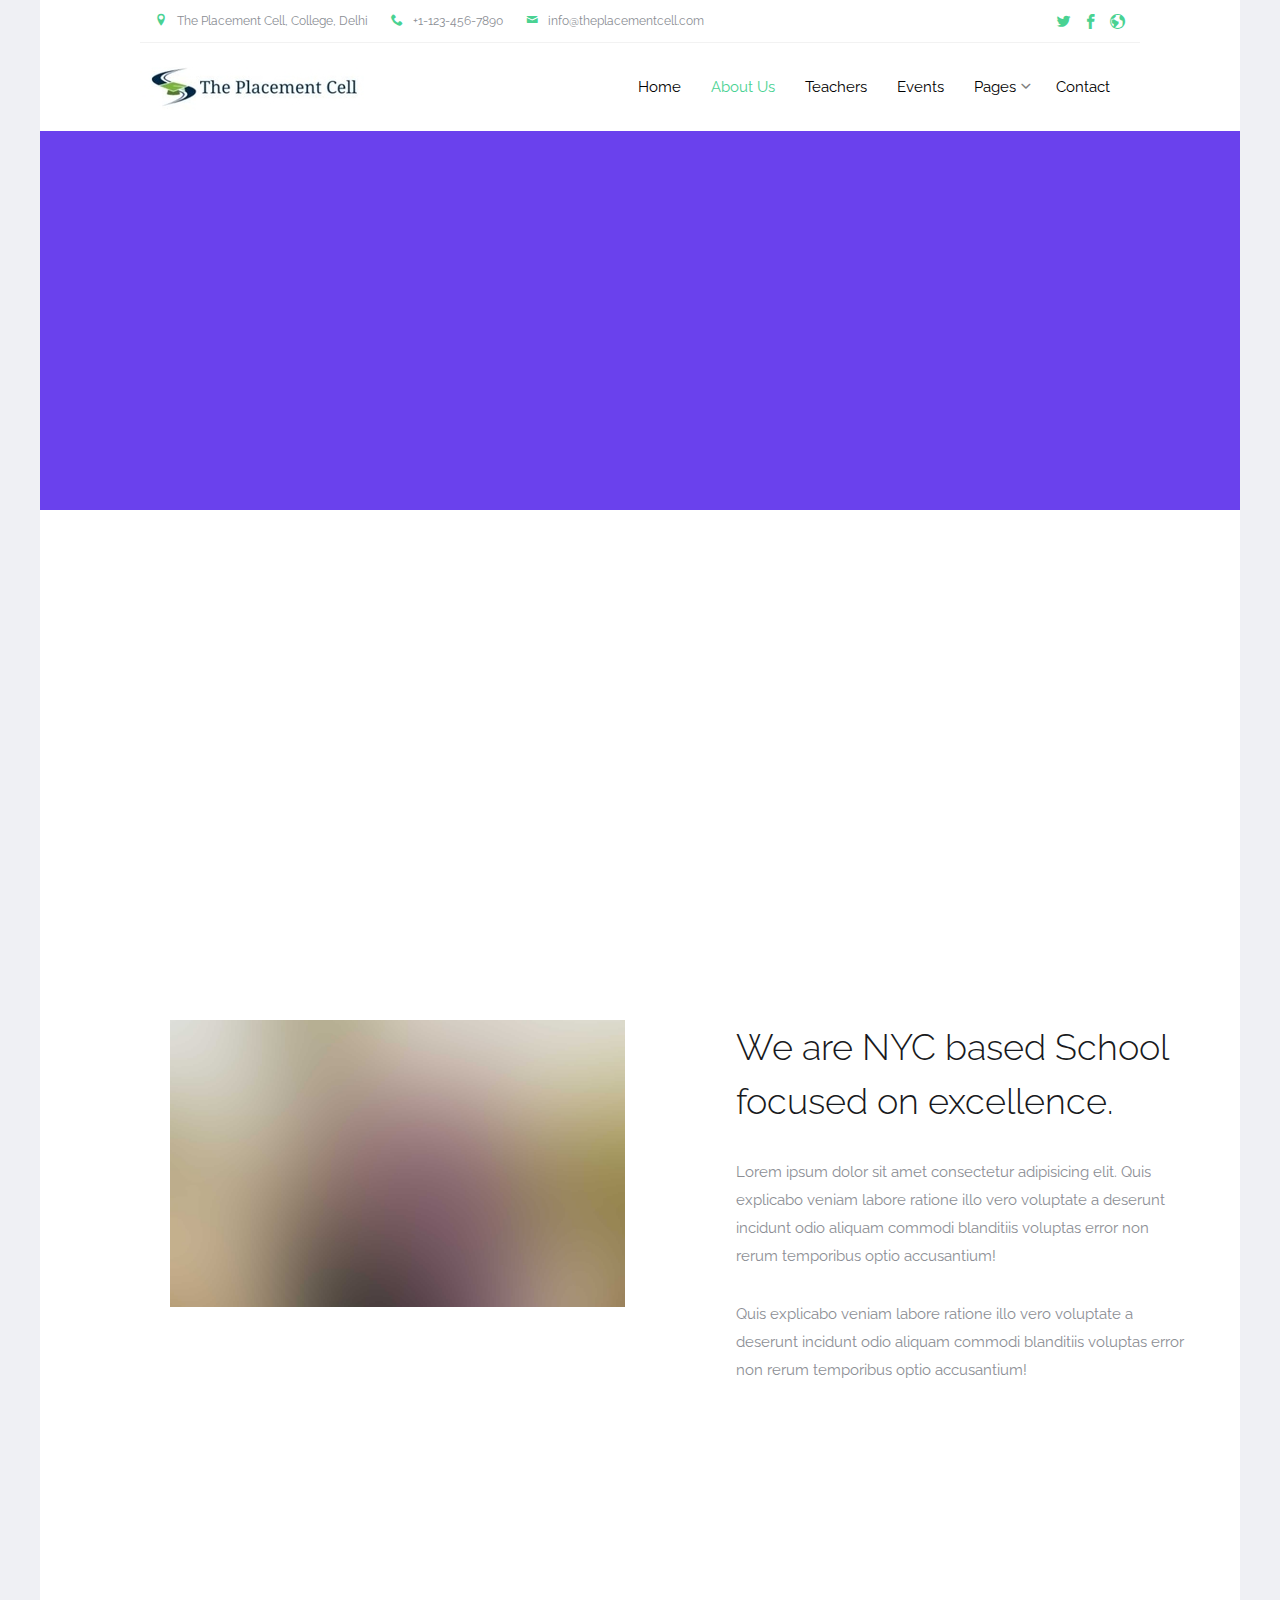
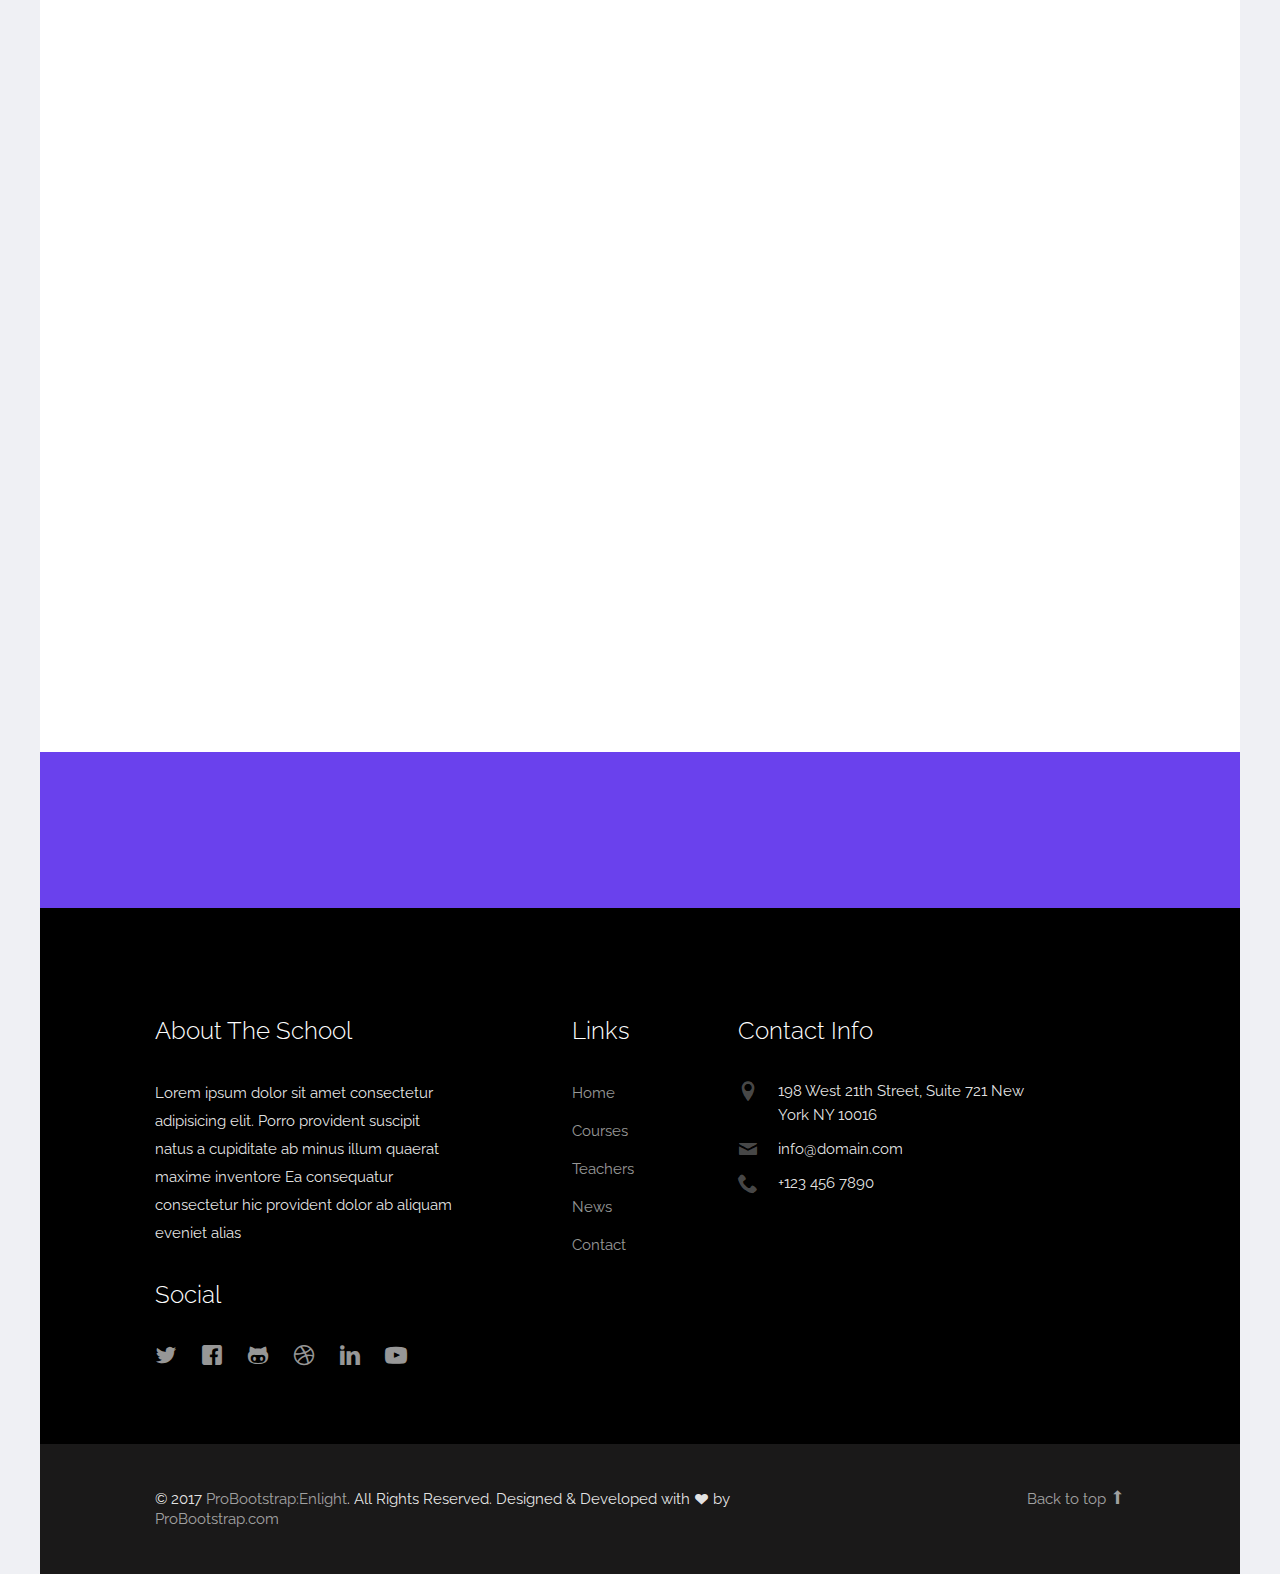
<file: about.html>
<!DOCTYPE html>

<!-- 
  Theme Name: Enlight
  Theme URL: https://probootstrap.com/enlight-free-education-responsive-bootstrap-website-template
  Author: ProBootstrap.com
  Author URL: https://probootstrap.com
  License: Released for free under the Creative Commons Attribution 3.0 license (probootstrap.com/license)
-->
<html lang="en">
  <head>
    <meta charset="utf-8">
    <meta name="viewport" content="width=device-width, initial-scale=1">
    <title>The Placement Cell | About Us</title>
    <meta name="description" content="Free Bootstrap Theme by ProBootstrap.com">
    <meta name="keywords" content="free website templates, free bootstrap themes, free template, free bootstrap, free website template">
    
    <link href="https://fonts.googleapis.com/css?family=Raleway:300,400,500,700|Open+Sans" rel="stylesheet">
    <link rel="stylesheet" href="css/styles-merged.css">
    <link rel="stylesheet" href="css/style.min.css">
    <link rel="stylesheet" href="css/custom.css">

    <!--[if lt IE 9]>
      <script src="js/vendor/html5shiv.min.js"></script>
      <script src="js/vendor/respond.min.js"></script>
    <![endif]-->
  </head>
  <body>

    <div class="probootstrap-page-wrapper">
      <!-- Fixed navbar -->
      
      <div class="probootstrap-header-top">
        <div class="container">
          <div class="row">
            <div class="col-lg-9 col-md-9 col-sm-9 probootstrap-top-quick-contact-info">
              <span><i class="icon-location2"></i>The Placement Cell, College, Delhi</span>
              <span><i class="icon-phone2"></i>+1-123-456-7890</span>
              <span><i class="icon-mail"></i>info@theplacementcell.com</span>
            </div>
            <div class="col-lg-3 col-md-3 col-sm-3 probootstrap-top-social">
              <ul>
                <li><a href="#"><i class="icon-twitter"></i></a></li>
                <li><a href="#"><i class="icon-facebook2"></i></a></li>
                <li><a href="#"><i class="icon-earth"></i></a></li>
              </ul>
            </div>
          </div>
        </div>
      </div>

      <nav class="navbar navbar-default probootstrap-navbar">
        <div class="container">
          <div class="navbar-header">
            <div class="btn-more js-btn-more visible-xs">
              <a href="#"><i class="icon-dots-three-vertical "></i></a>
            </div>
            <button type="button" class="navbar-toggle collapsed" data-toggle="collapse" data-target="#navbar-collapse" aria-expanded="false" aria-controls="navbar">
              <span class="sr-only">Toggle navigation</span>
              <span class="icon-bar"></span>
              <span class="icon-bar"></span>
              <span class="icon-bar"></span>
            </button>
            <a class="navbar-brand" href="index.html" title="ProBootstrap">The Placement Cell</a>
          </div>

          <div id="navbar-collapse" class="navbar-collapse collapse">
            <ul class="nav navbar-nav navbar-right">
              <li><a href="index.html">Home</a></li>
              <li class="active"><a href="about.html">About Us</a></li>
              <li><a href="teachers.html">Teachers</a></li>
              <li><a href="events.html">Events</a></li>
              <li class="dropdown">
                <a href="#" data-toggle="dropdown" class="dropdown-toggle">Pages</a>
                <ul class="dropdown-menu">
                  <li><a href="about.html">About Us</a></li>
                  <li><a href="courses.html">Courses</a></li>
                  <li><a href="course-single.html">Course Single</a></li>
                  <li><a href="gallery.html">Gallery</a></li>
                  <li class="dropdown-submenu dropdown">
                    <a href="#" data-toggle="dropdown" class="dropdown-toggle"><span>Sub Menu</span></a>
                    <ul class="dropdown-menu">
                      <li><a href="#">Second Level Menu</a></li>
                      <li><a href="#">Second Level Menu</a></li>
                      <li><a href="#">Second Level Menu</a></li>
                      <li><a href="#">Second Level Menu</a></li>
                    </ul>
                  </li>
                  <li><a href="news.html">News</a></li>
                </ul>
              </li>
              <li><a href="contact.html">Contact</a></li>
            </ul>
          </div>
        </div>
      </nav>
      
      <section class="probootstrap-section probootstrap-section-colored">
        <div class="container">
          <div class="row">
            <div class="col-md-12 text-left section-heading probootstrap-animate">
              <h1>About The School</h1>
            </div>
          </div>
        </div>
      </section>

      <section class="probootstrap-section">
        <div class="container">
          <div class="row">
            <div class="col-md-12">
              <div class="probootstrap-flex-block">
                <div class="probootstrap-text probootstrap-animate">
                  <div class="text-uppercase probootstrap-uppercase">History</div>
                  <h3>Take A Look at How We Begin</h3>
                  <p>Lorem ipsum dolor sit amet consectetur adipisicing elit. Quis explicabo veniam labore ratione illo vero voluptate a deserunt incidunt odio aliquam commodi blanditiis voluptas error non rerum temporibus optio accusantium!</p>
                  <p><a href="#" class="btn btn-primary">Learn More</a></p>
                </div>
                <div class="probootstrap-image probootstrap-animate" style="background-image: url(img/slider_4.jpg)">
                  <a href="https://vimeo.com/45830194" class="btn-video popup-vimeo"><i class="icon-play3"></i></a>
                </div>
              </div>
            </div>
          </div>
        </div>
      </section>


      
      
      <section class="probootstrap-section">
        <div class="container">
          
          <div class="col-md-6">
            <p>
              <img src="img/slider_1.jpg" alt="Free Bootstrap Template by ProBootstrap.com" class="img-responsive">
            </p>
          </div>
          <div class="col-md-6 col-md-push-1">
            <h2>We are NYC based School focused on excellence.</h2>
            <p>Lorem ipsum dolor sit amet consectetur adipisicing elit. Quis explicabo veniam labore ratione illo vero voluptate a deserunt incidunt odio aliquam commodi blanditiis voluptas error non rerum temporibus optio accusantium!</p>
            <p>Quis explicabo veniam labore ratione illo vero voluptate a deserunt incidunt odio aliquam commodi blanditiis voluptas error non rerum temporibus optio accusantium!</p>
          </div>
          

        </div>
      </section>


      <section class="probootstrap-section">
        <div class="container">
          <div class="row">
            <div class="col-md-6 col-md-offset-3 text-center section-heading probootstrap-animate">
              <h2>Why Choose Enlight School</h2>
              <p class="lead">Lorem ipsum dolor sit amet consectetur adipisicing elit. Iusto provident qui tempore natus quos quibusdam soluta at.</p>
            </div>
          </div>
          <div class="row">
            <div class="col-md-6">
              <div class="service left-icon probootstrap-animate">
                <div class="icon"><i class="icon-checkmark"></i></div>
                <div class="text">
                  <h3>Consectetur Adipisicing</h3>
                  <p>Lorem ipsum dolor sit amet consectetur adipisicing elit. Iusto provident qui tempore natus quos quibusdam soluta at.</p>
                </div>  
              </div>
              <div class="service left-icon probootstrap-animate">
                <div class="icon"><i class="icon-checkmark"></i></div>
                <div class="text">
                  <h3>Aliquid Dolorum Saepe</h3>
                  <p>Lorem ipsum dolor sit amet consectetur adipisicing elit. Iusto provident qui tempore natus quos quibusdam soluta at.</p>
                </div>
              </div>
              <div class="service left-icon probootstrap-animate">
                <div class="icon"><i class="icon-checkmark"></i></div>
                <div class="text">
                  <h3>Eveniet Tempora Anisi</h3>
                  <p>Lorem ipsum dolor sit amet consectetur adipisicing elit. Iusto provident qui tempore natus quos quibusdam soluta at.</p>
                </div>
              </div>
            </div>
            <div class="col-md-6">
              <div class="service left-icon probootstrap-animate">
                <div class="icon"><i class="icon-checkmark"></i></div>
                <div class="text">
                  <h3>Laboriosam Quod Dignissimos</h3>
                  <p>Lorem ipsum dolor sit amet consectetur adipisicing elit. Iusto provident qui tempore natus quos quibusdam soluta at.</p>
                </div>  
              </div>
              
              <div class="service left-icon probootstrap-animate">
                <div class="icon"><i class="icon-checkmark"></i></div>
                <div class="text">
                  <h3>Asperiores Maxime Modi</h3>
                  <p>Lorem ipsum dolor sit amet consectetur adipisicing elit. Iusto provident qui tempore natus quos quibusdam soluta at.</p>
                </div>
              </div>
              
              <div class="service left-icon probootstrap-animate">
                <div class="icon"><i class="icon-checkmark"></i></div>
                <div class="text">
                  <h3>Libero Maxime Molestiae</h3>
                  <p>Lorem ipsum dolor sit amet consectetur adipisicing elit. Iusto provident qui tempore natus quos quibusdam soluta at.</p>
                </div>
              </div>

            </div>
          </div>
          <!-- END row -->
        </div>
      </section>
      
      <section class="probootstrap-cta">
        <div class="container">
          <div class="row">
            <div class="col-md-12">
              <h2 class="probootstrap-animate" data-animate-effect="fadeInRight">Get your admission now!</h2>
              <a href="#" role="button" class="btn btn-primary btn-lg btn-ghost probootstrap-animate" data-animate-effect="fadeInLeft">Enroll</a>
            </div>
          </div>
        </div>
      </section>
      <footer class="probootstrap-footer probootstrap-bg">
        <div class="container">
          <div class="row">
            <div class="col-md-4">
              <div class="probootstrap-footer-widget">
                <h3>About The School</h3>
                <p>Lorem ipsum dolor sit amet consectetur adipisicing elit. Porro provident suscipit natus a cupiditate ab minus illum quaerat maxime inventore Ea consequatur consectetur hic provident dolor ab aliquam eveniet alias</p>
                <h3>Social</h3>
                <ul class="probootstrap-footer-social">
                  <li><a href="#"><i class="icon-twitter"></i></a></li>
                  <li><a href="#"><i class="icon-facebook"></i></a></li>
                  <li><a href="#"><i class="icon-github"></i></a></li>
                  <li><a href="#"><i class="icon-dribbble"></i></a></li>
                  <li><a href="#"><i class="icon-linkedin"></i></a></li>
                  <li><a href="#"><i class="icon-youtube"></i></a></li>
                </ul>
              </div>
            </div>
            <div class="col-md-3 col-md-push-1">
              <div class="probootstrap-footer-widget">
                <h3>Links</h3>
                <ul>
                  <li><a href="#">Home</a></li>
                  <li><a href="#">Courses</a></li>
                  <li><a href="#">Teachers</a></li>
                  <li><a href="#">News</a></li>
                  <li><a href="#">Contact</a></li>
                </ul>
              </div>
            </div>
            <div class="col-md-4">
              <div class="probootstrap-footer-widget">
                <h3>Contact Info</h3>
                <ul class="probootstrap-contact-info">
                  <li><i class="icon-location2"></i> <span>198 West 21th Street, Suite 721 New York NY 10016</span></li>
                  <li><i class="icon-mail"></i><span>info@domain.com</span></li>
                  <li><i class="icon-phone2"></i><span>+123 456 7890</span></li>
                </ul>
              </div>
            </div>
           
          </div>
          <!-- END row -->
          
        </div>

        <div class="probootstrap-copyright">
          <div class="container">
            <div class="row">
              <div class="col-md-8 text-left">
                <p>&copy; 2017 <a href="https://probootstrap.com/">ProBootstrap:Enlight</a>. All Rights Reserved. Designed &amp; Developed with <i class="icon icon-heart"></i> by <a href="https://probootstrap.com/">ProBootstrap.com</a></p>
              </div>
              <div class="col-md-4 probootstrap-back-to-top">
                <p><a href="#" class="js-backtotop">Back to top <i class="icon-arrow-long-up"></i></a></p>
              </div>
            </div>
          </div>
        </div>
      </footer>

    </div>
    <!-- END wrapper -->
    

    <script src="js/scripts.min.js"></script>
    <script src="js/main.min.js"></script>
    <script src="js/custom.js"></script>

  </body>
</html>
</file>
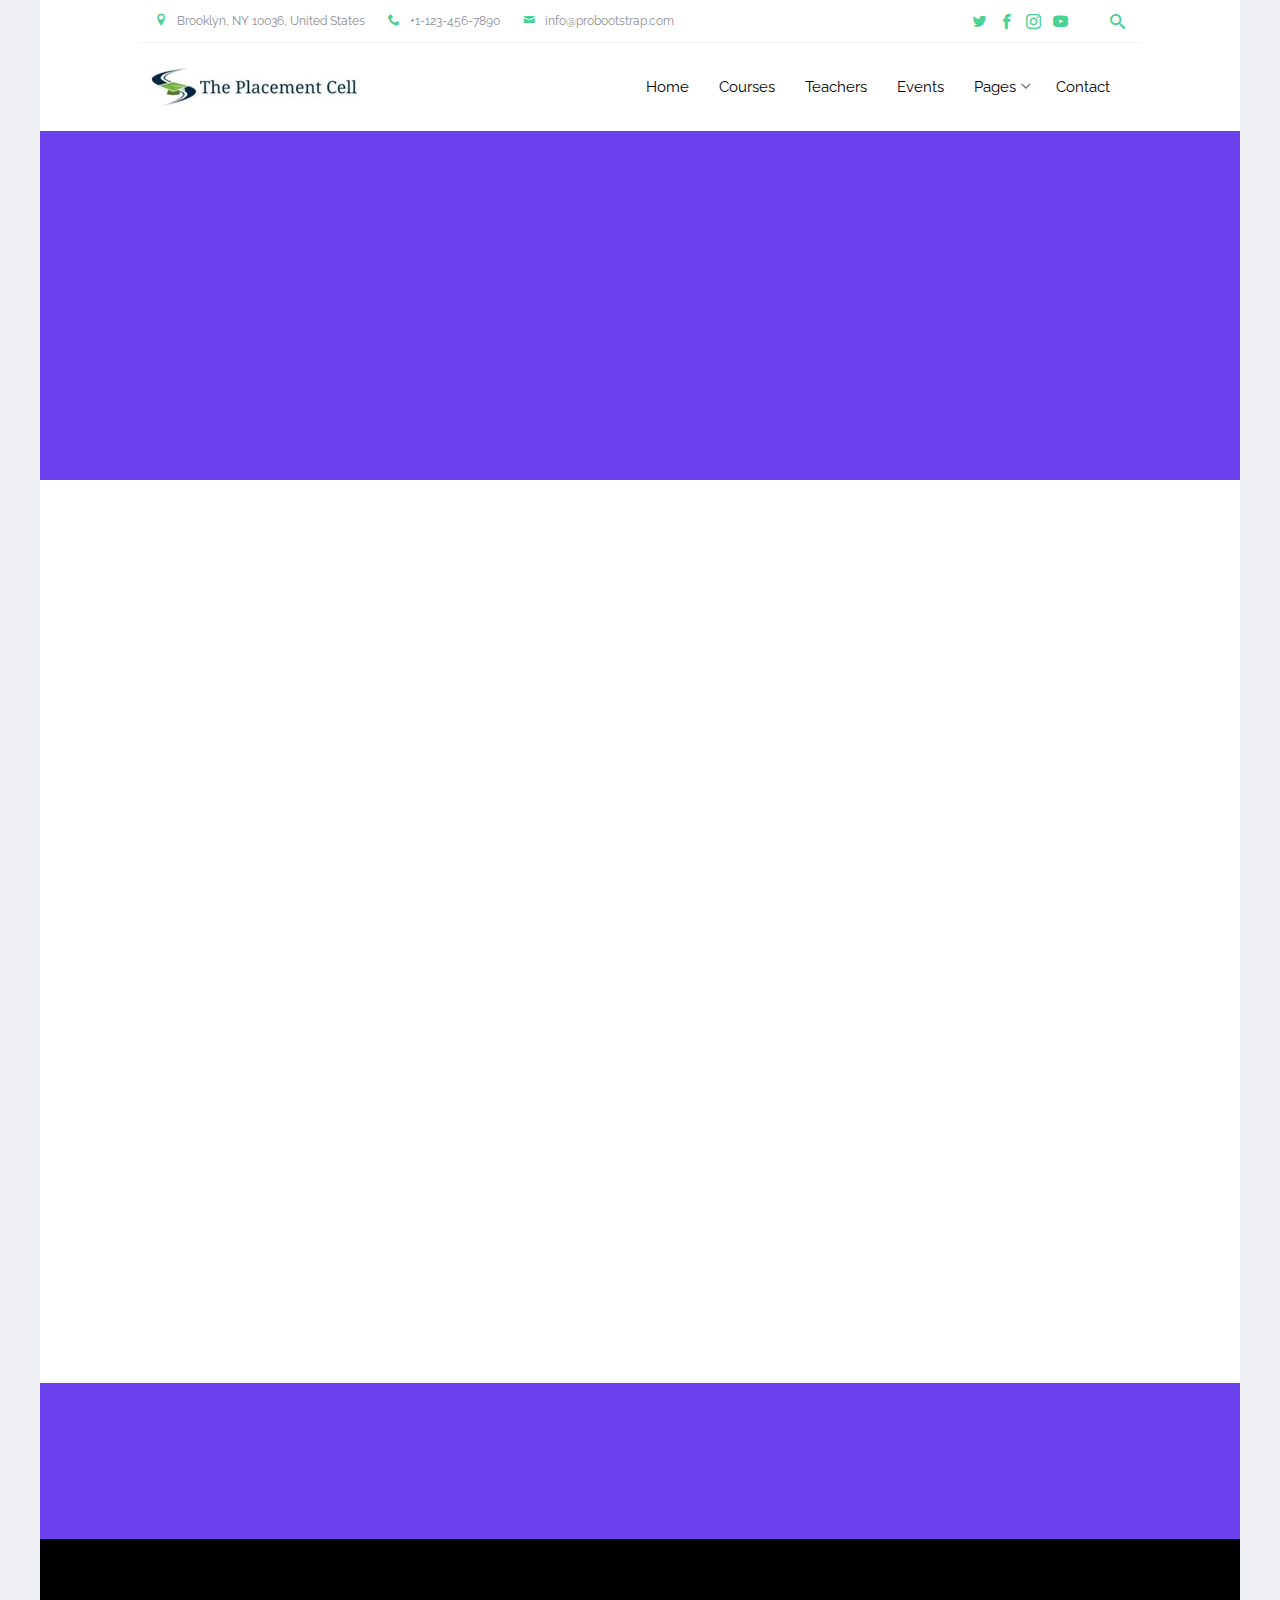
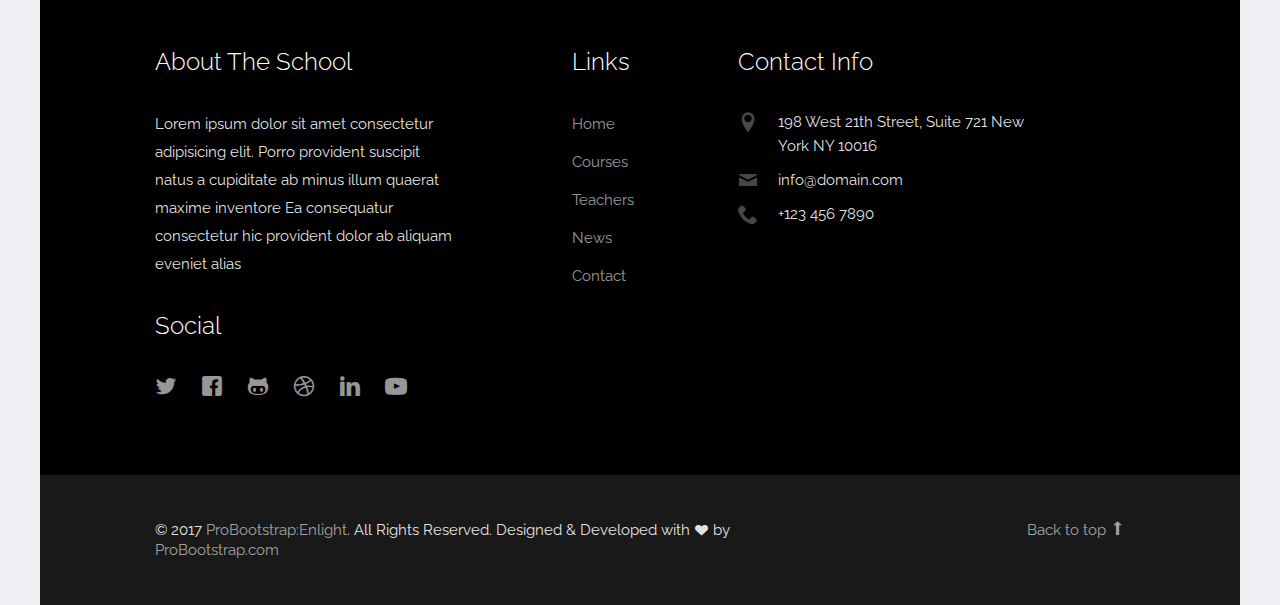
<file: contact.html>
<!DOCTYPE html>

<!-- 
  Theme Name: Enlight
  Theme URL: https://probootstrap.com/enlight-free-education-responsive-bootstrap-website-template
  Author: ProBootstrap.com
  Author URL: https://probootstrap.com
  License: Released for free under the Creative Commons Attribution 3.0 license (probootstrap.com/license)
-->
<html lang="en">
  <head>
    <meta charset="utf-8">
    <meta name="viewport" content="width=device-width, initial-scale=1">
    <title>ProBootstrap:Enlight &mdash; Free Bootstrap Theme, Free Responsive Bootstrap Website Template</title>
    <meta name="description" content="Free Bootstrap Theme by ProBootstrap.com">
    <meta name="keywords" content="free website templates, free bootstrap themes, free template, free bootstrap, free website template">
    
    <link href="https://fonts.googleapis.com/css?family=Raleway:300,400,500,700|Open+Sans" rel="stylesheet">
    <link rel="stylesheet" href="css/styles-merged.css">
    <link rel="stylesheet" href="css/style.min.css">
    <link rel="stylesheet" href="css/custom.css">

    <!--[if lt IE 9]>
      <script src="js/vendor/html5shiv.min.js"></script>
      <script src="js/vendor/respond.min.js"></script>
    <![endif]-->
  </head>
  <body>

    <div class="probootstrap-search" id="probootstrap-search">
      <a href="#" class="probootstrap-close js-probootstrap-close"><i class="icon-cross"></i></a>
      <form action="#">
        <input type="search" name="s" id="search" placeholder="Search a keyword and hit enter...">
      </form>
    </div>
    
    <div class="probootstrap-page-wrapper">
      <!-- Fixed navbar -->
      
      <div class="probootstrap-header-top">
        <div class="container">
          <div class="row">
            <div class="col-lg-9 col-md-9 col-sm-9 probootstrap-top-quick-contact-info">
              <span><i class="icon-location2"></i>Brooklyn, NY 10036, United States</span>
              <span><i class="icon-phone2"></i>+1-123-456-7890</span>
              <span><i class="icon-mail"></i>info@probootstrap.com</span>
            </div>
            <div class="col-lg-3 col-md-3 col-sm-3 probootstrap-top-social">
              <ul>
                <li><a href="#"><i class="icon-twitter"></i></a></li>
                <li><a href="#"><i class="icon-facebook2"></i></a></li>
                <li><a href="#"><i class="icon-instagram2"></i></a></li>
                <li><a href="#"><i class="icon-youtube"></i></a></li>
                <li><a href="#" class="probootstrap-search-icon js-probootstrap-search"><i class="icon-search"></i></a></li>
              </ul>
            </div>
          </div>
        </div>
      </div>
      <nav class="navbar navbar-default probootstrap-navbar">
        <div class="container">
          <div class="navbar-header">
            <div class="btn-more js-btn-more visible-xs">
              <a href="#"><i class="icon-dots-three-vertical "></i></a>
            </div>
            <button type="button" class="navbar-toggle collapsed" data-toggle="collapse" data-target="#navbar-collapse" aria-expanded="false" aria-controls="navbar">
              <span class="sr-only">Toggle navigation</span>
              <span class="icon-bar"></span>
              <span class="icon-bar"></span>
              <span class="icon-bar"></span>
            </button>
            <a class="navbar-brand" href="index.html" title="ProBootstrap:Enlight">Enlight</a>
          </div>

          <div id="navbar-collapse" class="navbar-collapse collapse">
            <ul class="nav navbar-nav navbar-right">
              <li><a href="index.html">Home</a></li>
              <li><a href="courses.html">Courses</a></li>
              <li><a href="teachers.html">Teachers</a></li>
              <li><a href="events.html">Events</a></li>
              <li class="dropdown">
                <a href="#" data-toggle="dropdown" class="dropdown-toggle">Pages</a>
                <ul class="dropdown-menu">
                  <li><a href="about.html">About Us</a></li>
                  <li><a href="courses.html">Courses</a></li>
                  <li class="active"><a href="course-single.html">Course Single</a></li>
                  <li><a href="gallery.html">Gallery</a></li>
                  <li class="dropdown-submenu dropdown">
                    <a href="#" data-toggle="dropdown" class="dropdown-toggle"><span>Sub Menu</span></a>
                    <ul class="dropdown-menu">
                      <li><a href="#">Second Level Menu</a></li>
                      <li><a href="#">Second Level Menu</a></li>
                      <li><a href="#">Second Level Menu</a></li>
                      <li><a href="#">Second Level Menu</a></li>
                    </ul>
                  </li>
                  <li><a href="news.html">News</a></li>
                </ul>
              </li>
              <li><a href="contact.html">Contact</a></li>
            </ul>
          </div>
        </div>
      </nav>
      
      <section class="probootstrap-section probootstrap-section-colored">
        <div class="container">
          <div class="row">
            <div class="col-md-12 text-left section-heading probootstrap-animate">
              <h1 class="mb0">Contact Us</h1>
            </div>
          </div>
        </div>
      </section>

      

      <section class="probootstrap-section probootstrap-section-sm">
        <div class="container">
          <div class="row">
            <div class="col-md-12">
              <div class="row probootstrap-gutter0">
                <div class="col-md-4" id="probootstrap-sidebar">
                  <div class="probootstrap-sidebar-inner probootstrap-overlap probootstrap-animate">
                    <h3>Pages</h3>
                    <ul class="probootstrap-side-menu">
                      
                      <li><a href="index.html">Home</a></li>
                      <li><a href="courses.html">Courses</a></li>
                      <li><a href="teachers.html">Teachers</a></li>
                      <li><a href="events.html">Events</a></li>
                      <li><a href="about.html">About Us</a></li>
                      <li class="active"><a>Contact Us</a></li>
                    </ul>
                  </div>
                </div>
                <div class="col-md-7 col-md-push-1  probootstrap-animate" id="probootstrap-content">
                  <h2>Get In Touch</h2>
                  <p>Contact us using the form below.</p>
                  <form action="#" method="post" class="probootstrap-form">
                    <div class="form-group">
                      <label for="name">Full Name</label>
                      <input type="text" class="form-control" id="name" name="name">
                    </div>
                    <div class="form-group">
                      <label for="email">Email</label>
                      <input type="email" class="form-control" id="email" name="email">
                    </div>
                    <div class="form-group">
                      <label for="subject">Subject</label>
                      <input type="text" class="form-control" id="subject" name="subject">
                    </div>
                    <div class="form-group">
                      <label for="message">Message</label>
                      <textarea cols="30" rows="10" class="form-control" id="message" name="message"></textarea>
                    </div>
                    <div class="form-group">
                      <input type="submit" class="btn btn-primary btn-lg" id="submit" name="submit" value="Send Message">
                    </div>
                  </form>
                </div>
              </div>
            </div>
          </div>
        </div>
      </section>
      
      <section class="probootstrap-cta">
        <div class="container">
          <div class="row">
            <div class="col-md-12">
              <h2 class="probootstrap-animate" data-animate-effect="fadeInRight">Get your admission now!</h2>
              <a href="#" role="button" class="btn btn-primary btn-lg btn-ghost probootstrap-animate" data-animate-effect="fadeInLeft">Enroll</a>
            </div>
          </div>
        </div>
      </section>
      <footer class="probootstrap-footer probootstrap-bg">
        <div class="container">
          <div class="row">
            <div class="col-md-4">
              <div class="probootstrap-footer-widget">
                <h3>About The School</h3>
                <p>Lorem ipsum dolor sit amet consectetur adipisicing elit. Porro provident suscipit natus a cupiditate ab minus illum quaerat maxime inventore Ea consequatur consectetur hic provident dolor ab aliquam eveniet alias</p>
                <h3>Social</h3>
                <ul class="probootstrap-footer-social">
                  <li><a href="#"><i class="icon-twitter"></i></a></li>
                  <li><a href="#"><i class="icon-facebook"></i></a></li>
                  <li><a href="#"><i class="icon-github"></i></a></li>
                  <li><a href="#"><i class="icon-dribbble"></i></a></li>
                  <li><a href="#"><i class="icon-linkedin"></i></a></li>
                  <li><a href="#"><i class="icon-youtube"></i></a></li>
                </ul>
              </div>
            </div>
            <div class="col-md-3 col-md-push-1">
              <div class="probootstrap-footer-widget">
                <h3>Links</h3>
                <ul>
                  <li><a href="#">Home</a></li>
                  <li><a href="#">Courses</a></li>
                  <li><a href="#">Teachers</a></li>
                  <li><a href="#">News</a></li>
                  <li><a href="#">Contact</a></li>
                </ul>
              </div>
            </div>
            <div class="col-md-4">
              <div class="probootstrap-footer-widget">
                <h3>Contact Info</h3>
                <ul class="probootstrap-contact-info">
                  <li><i class="icon-location2"></i> <span>198 West 21th Street, Suite 721 New York NY 10016</span></li>
                  <li><i class="icon-mail"></i><span>info@domain.com</span></li>
                  <li><i class="icon-phone2"></i><span>+123 456 7890</span></li>
                </ul>
              </div>
            </div>
           
          </div>
          <!-- END row -->
          
        </div>

        <div class="probootstrap-copyright">
          <div class="container">
            <div class="row">
              <div class="col-md-8 text-left">
                <p>&copy; 2017 <a href="https://probootstrap.com/">ProBootstrap:Enlight</a>. All Rights Reserved. Designed &amp; Developed with <i class="icon icon-heart"></i> by <a href="https://probootstrap.com/">ProBootstrap.com</a></p>
              </div>
              <div class="col-md-4 probootstrap-back-to-top">
                <p><a href="#" class="js-backtotop">Back to top <i class="icon-arrow-long-up"></i></a></p>
              </div>
            </div>
          </div>
        </div>
      </footer>

    </div>
    <!-- END wrapper -->
    

    <script src="js/scripts.min.js"></script>
    <script src="js/main.min.js"></script>
    <script src="js/custom.js"></script>

  </body>
</html>
</file>
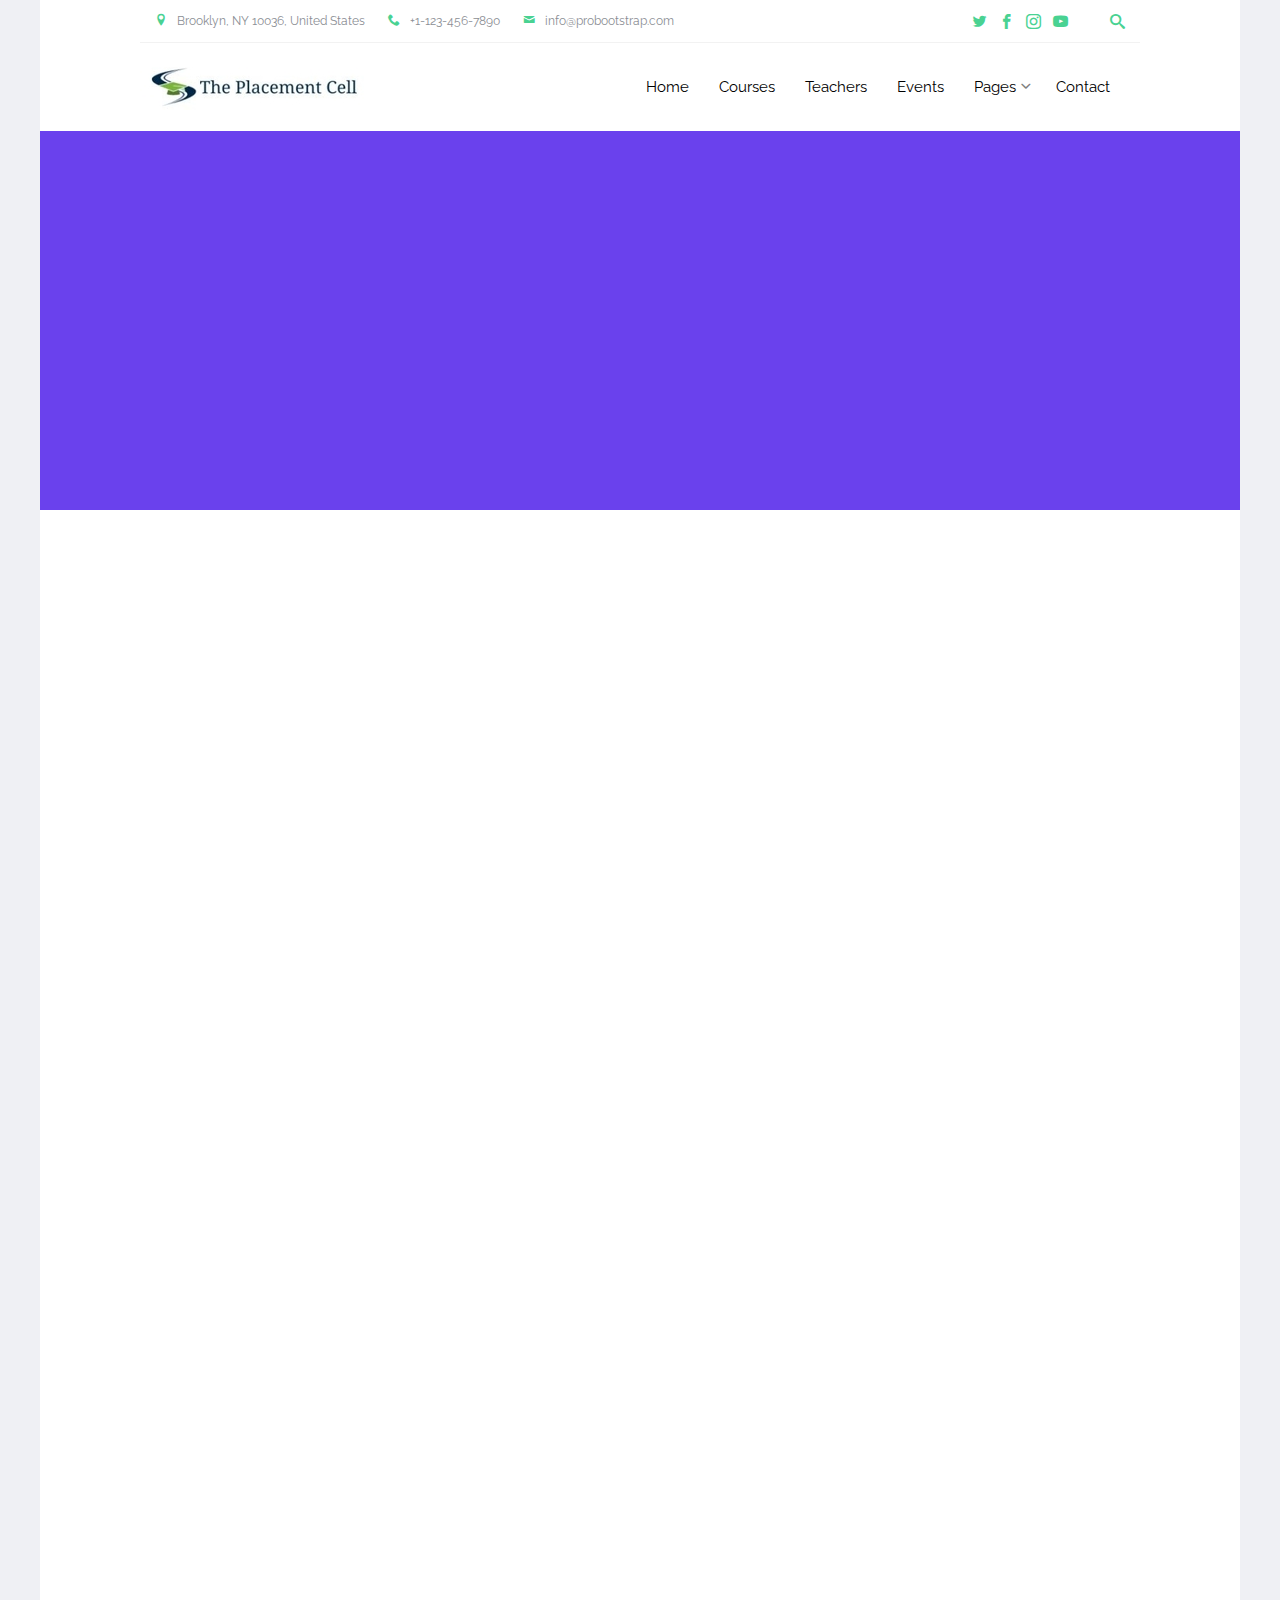
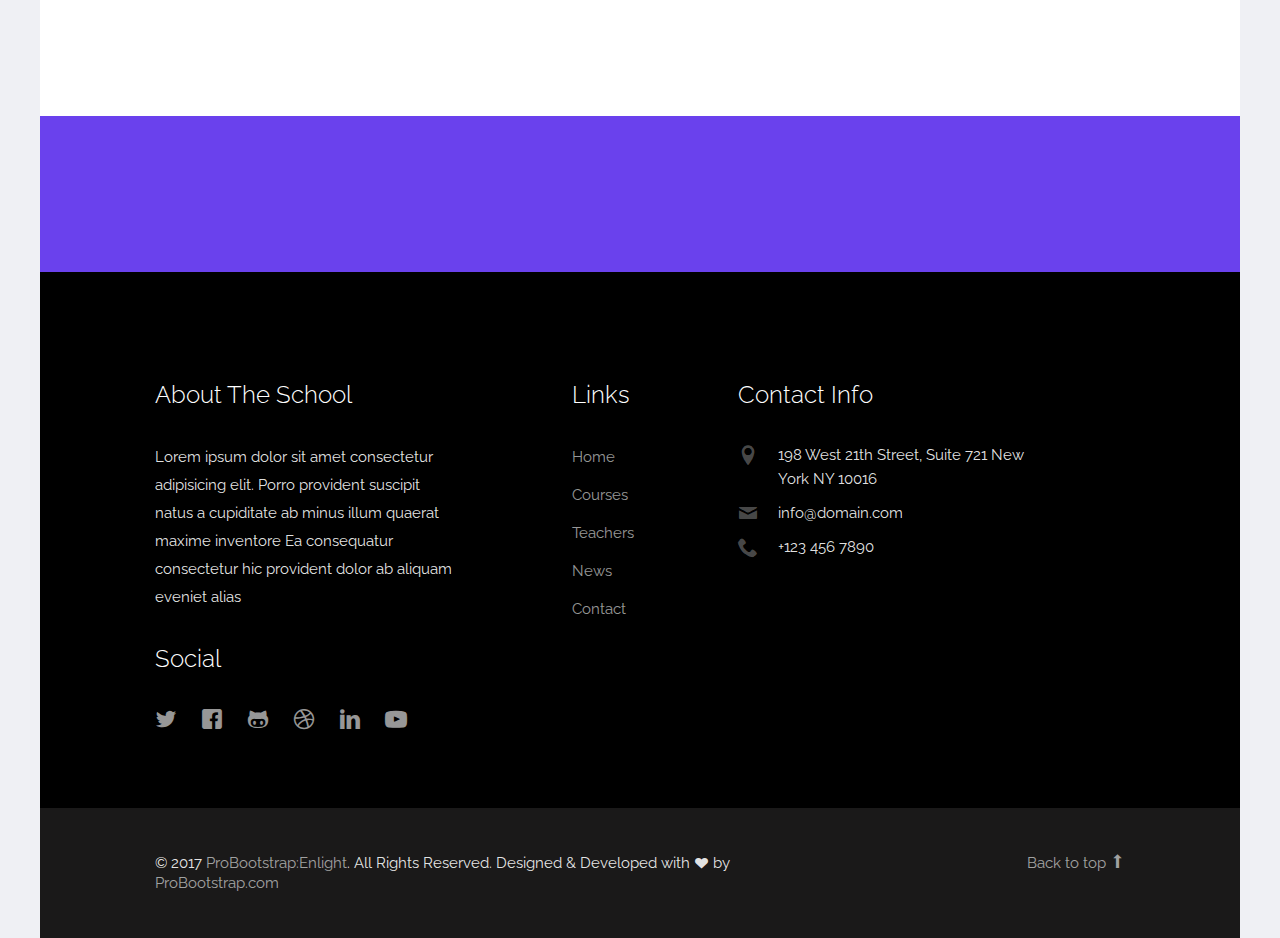
<file: course-single.html>
<!DOCTYPE html>

<!-- 
  Theme Name: Enlight
  Theme URL: https://probootstrap.com/enlight-free-education-responsive-bootstrap-website-template
  Author: ProBootstrap.com
  Author URL: https://probootstrap.com
  License: Released for free under the Creative Commons Attribution 3.0 license (probootstrap.com/license)
-->
<html lang="en">
  <head>
    <meta charset="utf-8">
    <meta name="viewport" content="width=device-width, initial-scale=1">
    <title>ProBootstrap:Enlight &mdash; Free Bootstrap Theme, Free Responsive Bootstrap Website Template</title>
    <meta name="description" content="Free Bootstrap Theme by ProBootstrap.com">
    <meta name="keywords" content="free website templates, free bootstrap themes, free template, free bootstrap, free website template">
    
    <link href="https://fonts.googleapis.com/css?family=Raleway:300,400,500,700|Open+Sans" rel="stylesheet">
    <link rel="stylesheet" href="css/styles-merged.css">
    <link rel="stylesheet" href="css/style.min.css">
    <link rel="stylesheet" href="css/custom.css">

    <!--[if lt IE 9]>
      <script src="js/vendor/html5shiv.min.js"></script>
      <script src="js/vendor/respond.min.js"></script>
    <![endif]-->
  </head>
  <body>

    <div class="probootstrap-search" id="probootstrap-search">
      <a href="#" class="probootstrap-close js-probootstrap-close"><i class="icon-cross"></i></a>
      <form action="#">
        <input type="search" name="s" id="search" placeholder="Search a keyword and hit enter...">
      </form>
    </div>
    
    <div class="probootstrap-page-wrapper">
      <!-- Fixed navbar -->
      
      <div class="probootstrap-header-top">
        <div class="container">
          <div class="row">
            <div class="col-lg-9 col-md-9 col-sm-9 probootstrap-top-quick-contact-info">
              <span><i class="icon-location2"></i>Brooklyn, NY 10036, United States</span>
              <span><i class="icon-phone2"></i>+1-123-456-7890</span>
              <span><i class="icon-mail"></i>info@probootstrap.com</span>
            </div>
            <div class="col-lg-3 col-md-3 col-sm-3 probootstrap-top-social">
              <ul>
                <li><a href="#"><i class="icon-twitter"></i></a></li>
                <li><a href="#"><i class="icon-facebook2"></i></a></li>
                <li><a href="#"><i class="icon-instagram2"></i></a></li>
                <li><a href="#"><i class="icon-youtube"></i></a></li>
                <li><a href="#" class="probootstrap-search-icon js-probootstrap-search"><i class="icon-search"></i></a></li>
              </ul>
            </div>
          </div>
        </div>
      </div>
      <nav class="navbar navbar-default probootstrap-navbar">
        <div class="container">
          <div class="navbar-header">
            <div class="btn-more js-btn-more visible-xs">
              <a href="#"><i class="icon-dots-three-vertical "></i></a>
            </div>
            <button type="button" class="navbar-toggle collapsed" data-toggle="collapse" data-target="#navbar-collapse" aria-expanded="false" aria-controls="navbar">
              <span class="sr-only">Toggle navigation</span>
              <span class="icon-bar"></span>
              <span class="icon-bar"></span>
              <span class="icon-bar"></span>
            </button>
            <a class="navbar-brand" href="index.html" title="ProBootstrap:Enlight">Enlight</a>
          </div>

          <div id="navbar-collapse" class="navbar-collapse collapse">
            <ul class="nav navbar-nav navbar-right">
              <li><a href="index.html">Home</a></li>
              <li><a href="courses.html">Courses</a></li>
              <li><a href="teachers.html">Teachers</a></li>
              <li><a href="events.html">Events</a></li>
              <li class="dropdown">
                <a href="#" data-toggle="dropdown" class="dropdown-toggle">Pages</a>
                <ul class="dropdown-menu">
                  <li><a href="about.html">About Us</a></li>
                  <li><a href="courses.html">Courses</a></li>
                  <li class="active"><a href="course-single.html">Course Single</a></li>
                  <li><a href="gallery.html">Gallery</a></li>
                  <li class="dropdown-submenu dropdown">
                    <a href="#" data-toggle="dropdown" class="dropdown-toggle"><span>Sub Menu</span></a>
                    <ul class="dropdown-menu">
                      <li><a href="#">Second Level Menu</a></li>
                      <li><a href="#">Second Level Menu</a></li>
                      <li><a href="#">Second Level Menu</a></li>
                      <li><a href="#">Second Level Menu</a></li>
                    </ul>
                  </li>
                  <li><a href="news.html">News</a></li>
                </ul>
              </li>
              <li><a href="contact.html">Contact</a></li>
            </ul>
          </div>
        </div>
      </nav>
      
      <section class="probootstrap-section probootstrap-section-colored">
        <div class="container">
          <div class="row">
            <div class="col-md-12 text-left section-heading probootstrap-animate">
              <h1>Chemical Engineering</h1>
            </div>
          </div>
        </div>
      </section>

      

      <section class="probootstrap-section probootstrap-section-sm">
        <div class="container">
          <div class="row">
            <div class="col-md-12">
              <div class="row probootstrap-gutter0">
                <div class="col-md-4" id="probootstrap-sidebar">
                  <div class="probootstrap-sidebar-inner probootstrap-overlap probootstrap-animate">
                    <h3>More Courses</h3>
                    <ul class="probootstrap-side-menu">
                      <li class="active"><a>Chemical Engineering</a></li>
                      <li><a href="#">Application Design</a></li>
                      <li><a href="#">Math Major</a></li>
                      <li><a href="#">English Major</a></li>
                    </ul>
                  </div>
                </div>
                <div class="col-md-7 col-md-push-1  probootstrap-animate" id="probootstrap-content">
                  <h2>Description</h2>
                  <p>Lorem ipsum dolor sit amet, consectetur adipisicing elit. Maxime rerum possimus maiores, natus fugiat quibusdam dolorem. Dolore, odit ipsum, commodi distinctio repellendus vel tempore accusamus ea assumenda totam aut tempora. Illum sed harum, doloremque magnam nostrum. Fuga tempora corrupti unde ratione, placeat voluptates dicta asperiores est, ad voluptatem dolor, delectus sapiente voluptatum! Rerum magnam ducimus voluptas dolorum consectetur ex facilis quaerat sapiente eaque consequuntur perspiciatis nesciunt tenetur quibusdam corrupti voluptates consequatur repudiandae, quisquam aperiam veniam. Architecto voluptas blanditiis provident modi cumque a eius nam dignissimos numquam ducimus earum odit ipsam, reiciendis assumenda id quasi dolore, totam impedit molestias? Alias, ipsa!</p>
                  <p>Velit natus alias eligendi architecto rem, itaque distinctio? Excepturi obcaecati fuga ratione. Dolore in ipsam rem ullam nemo error aperiam dolores eius, doloremque blanditiis placeat fugiat libero id atque, recusandae, voluptate laboriosam, distinctio omnis ab. Eius obcaecati, laudantium ex voluptatum voluptas, cum vitae molestiae quam est omnis nulla, quis velit? Esse natus tempore molestias deserunt, tempora illum labore, fuga animi totam dolore doloribus doloremque laudantium velit distinctio, non cumque dolorem delectus quia quibusdam? Amet, consectetur. Reprehenderit unde, eveniet temporibus, quae possimus magni. Dolore quo eveniet, distinctio dicta quisquam? Aliquid libero dolore provident, beatae odit facilis quasi dolorum sit ad minus!</p>
                  <p>Tenetur, soluta natus porro, cumque vitae, iste accusamus beatae repudiandae quidem magnam sunt, nihil reprehenderit facere eveniet non sint aliquid. Ipsam totam nostrum, modi veritatis quidem maiores dolor minima incidunt non ratione qui quas, quasi aut sit obcaecati iure. Corporis, rem? Reprehenderit sequi, tenetur, libero nobis beatae ut doloremque obcaecati ipsa? Itaque numquam ratione et veniam porro magnam expedita ad laboriosam dolorum debitis omnis mollitia id eum minus necessitatibus ipsam consequuntur sed tempora assumenda, repudiandae culpa atque? Ad ut porro praesentium, earum voluptatum maxime, deserunt, omnis dolorem veniam cumque et officia veritatis, nam perferendis ex facilis sit sapiente at accusamus?</p>
                  <p><a href="#" class="btn btn-primary">Enroll with this course now</a> <span class="enrolled-count">2,928 students enrolled</span></p>
                </div>
              </div>
            </div>
          </div>
        </div>
      </section>
      
      <section class="probootstrap-cta">
        <div class="container">
          <div class="row">
            <div class="col-md-12">
              <h2 class="probootstrap-animate" data-animate-effect="fadeInRight">Get your admission now!</h2>
              <a href="#" role="button" class="btn btn-primary btn-lg btn-ghost probootstrap-animate" data-animate-effect="fadeInLeft">Enroll</a>
            </div>
          </div>
        </div>
      </section>
      <footer class="probootstrap-footer probootstrap-bg">
        <div class="container">
          <div class="row">
            <div class="col-md-4">
              <div class="probootstrap-footer-widget">
                <h3>About The School</h3>
                <p>Lorem ipsum dolor sit amet consectetur adipisicing elit. Porro provident suscipit natus a cupiditate ab minus illum quaerat maxime inventore Ea consequatur consectetur hic provident dolor ab aliquam eveniet alias</p>
                <h3>Social</h3>
                <ul class="probootstrap-footer-social">
                  <li><a href="#"><i class="icon-twitter"></i></a></li>
                  <li><a href="#"><i class="icon-facebook"></i></a></li>
                  <li><a href="#"><i class="icon-github"></i></a></li>
                  <li><a href="#"><i class="icon-dribbble"></i></a></li>
                  <li><a href="#"><i class="icon-linkedin"></i></a></li>
                  <li><a href="#"><i class="icon-youtube"></i></a></li>
                </ul>
              </div>
            </div>
            <div class="col-md-3 col-md-push-1">
              <div class="probootstrap-footer-widget">
                <h3>Links</h3>
                <ul>
                  <li><a href="#">Home</a></li>
                  <li><a href="#">Courses</a></li>
                  <li><a href="#">Teachers</a></li>
                  <li><a href="#">News</a></li>
                  <li><a href="#">Contact</a></li>
                </ul>
              </div>
            </div>
            <div class="col-md-4">
              <div class="probootstrap-footer-widget">
                <h3>Contact Info</h3>
                <ul class="probootstrap-contact-info">
                  <li><i class="icon-location2"></i> <span>198 West 21th Street, Suite 721 New York NY 10016</span></li>
                  <li><i class="icon-mail"></i><span>info@domain.com</span></li>
                  <li><i class="icon-phone2"></i><span>+123 456 7890</span></li>
                </ul>
              </div>
            </div>
           
          </div>
          <!-- END row -->
          
        </div>

        <div class="probootstrap-copyright">
          <div class="container">
            <div class="row">
              <div class="col-md-8 text-left">
                <p>&copy; 2017 <a href="https://probootstrap.com/">ProBootstrap:Enlight</a>. All Rights Reserved. Designed &amp; Developed with <i class="icon icon-heart"></i> by <a href="https://probootstrap.com/">ProBootstrap.com</a></p>
              </div>
              <div class="col-md-4 probootstrap-back-to-top">
                <p><a href="#" class="js-backtotop">Back to top <i class="icon-arrow-long-up"></i></a></p>
              </div>
            </div>
          </div>
        </div>
      </footer>

    </div>
    <!-- END wrapper -->
    

    <script src="js/scripts.min.js"></script>
    <script src="js/main.min.js"></script>
    <script src="js/custom.js"></script>

  </body>
</html>
</file>
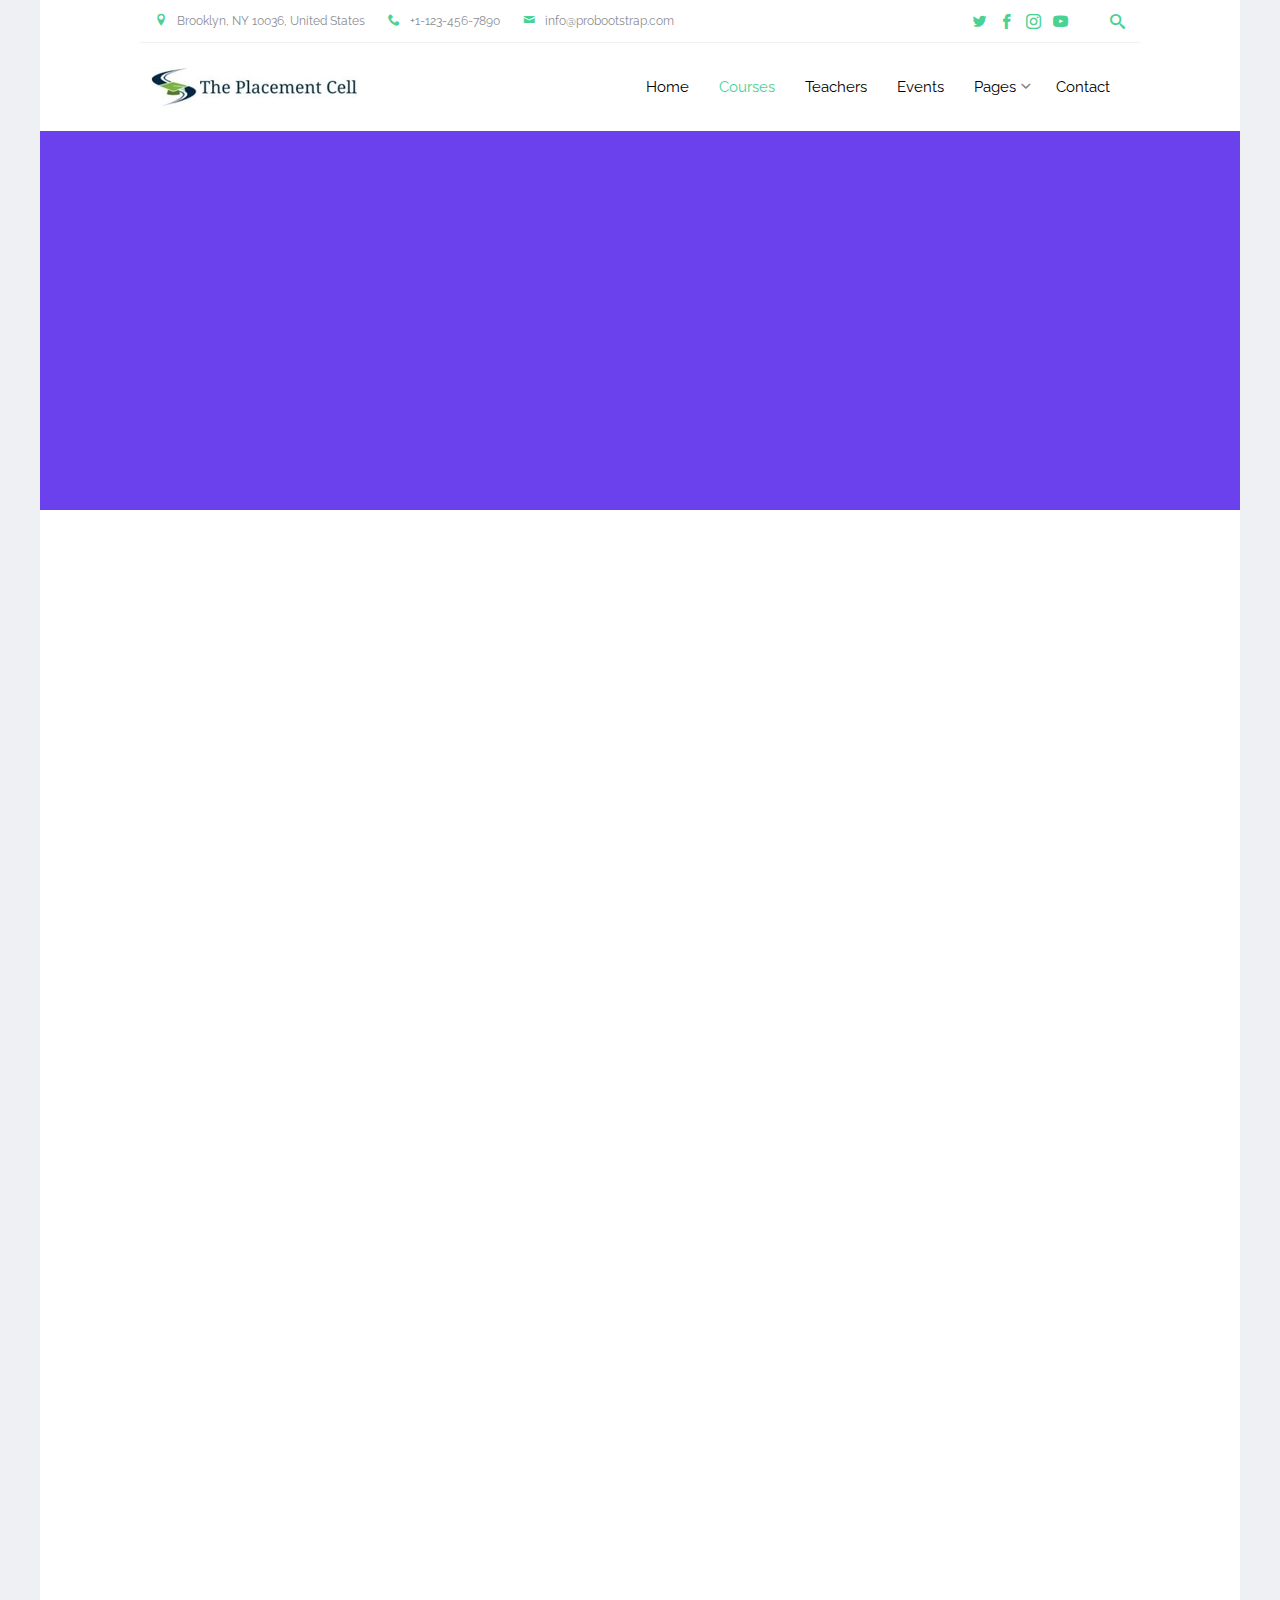
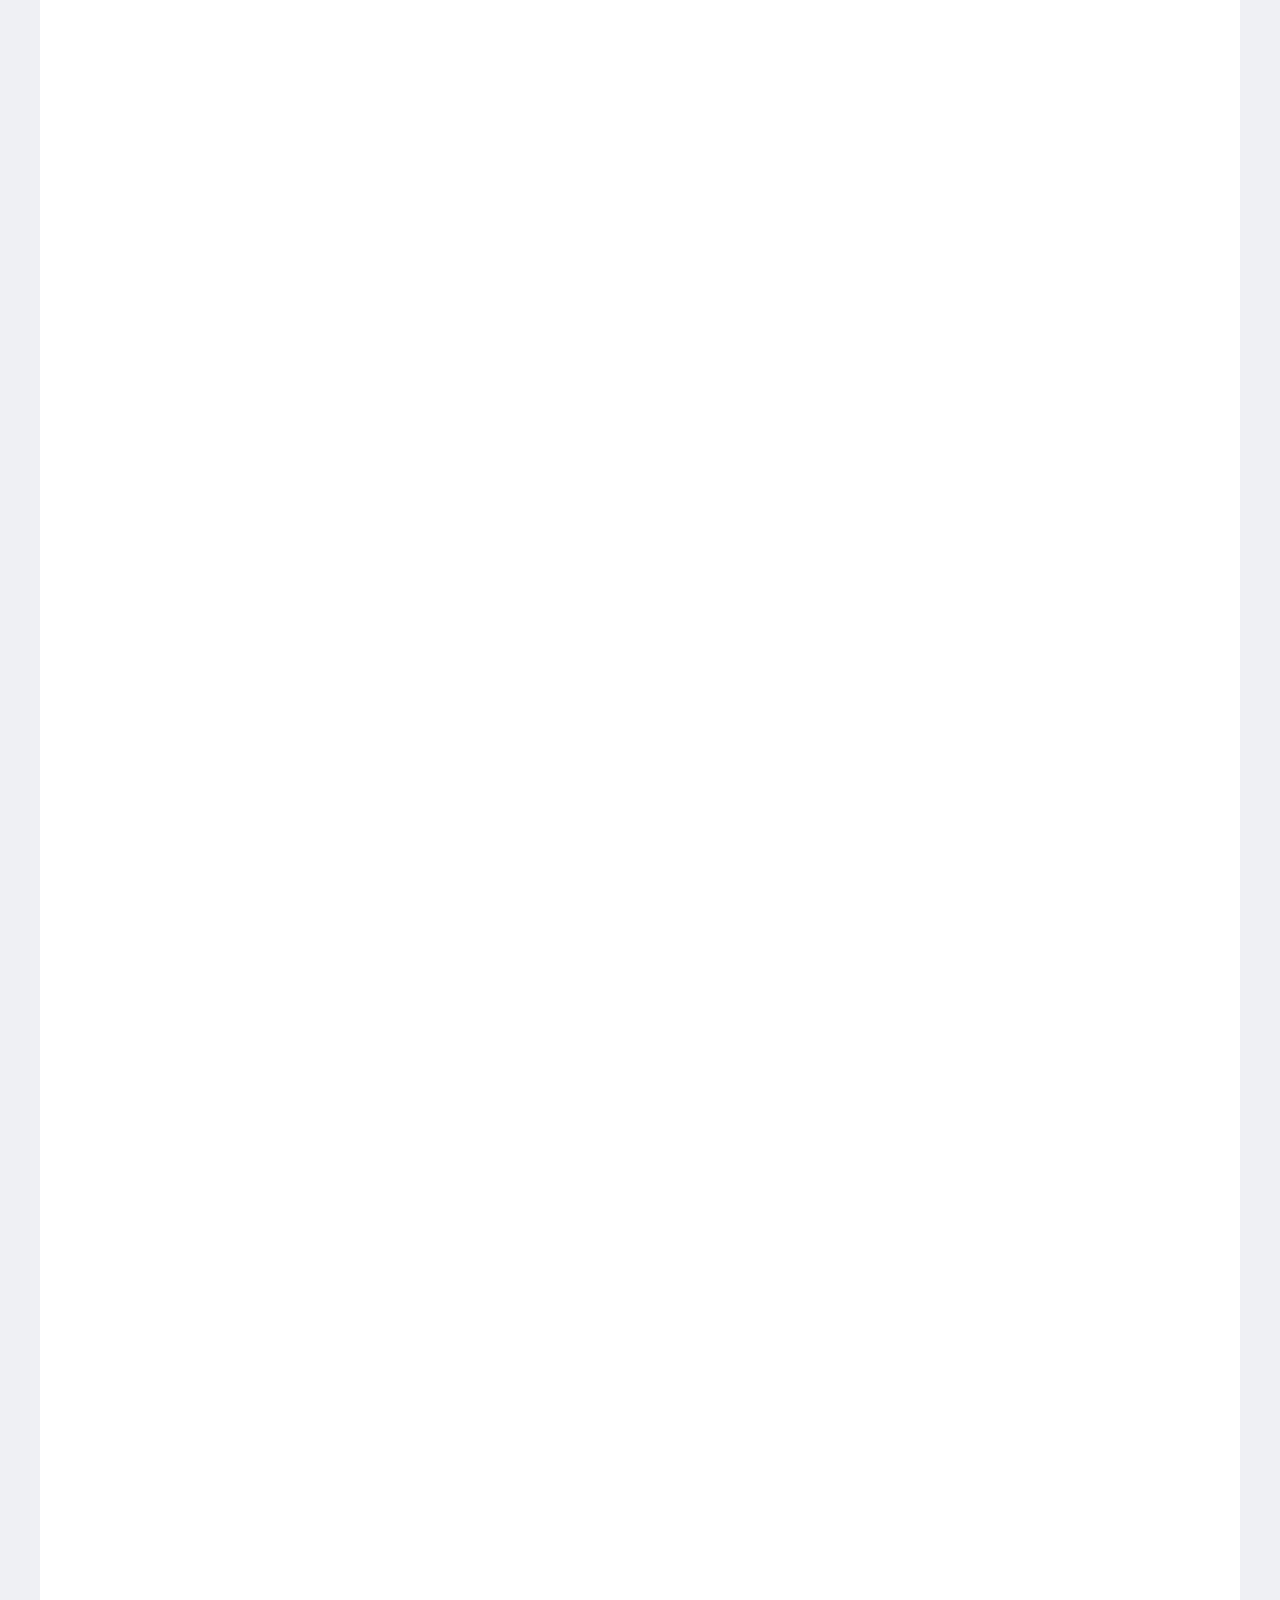
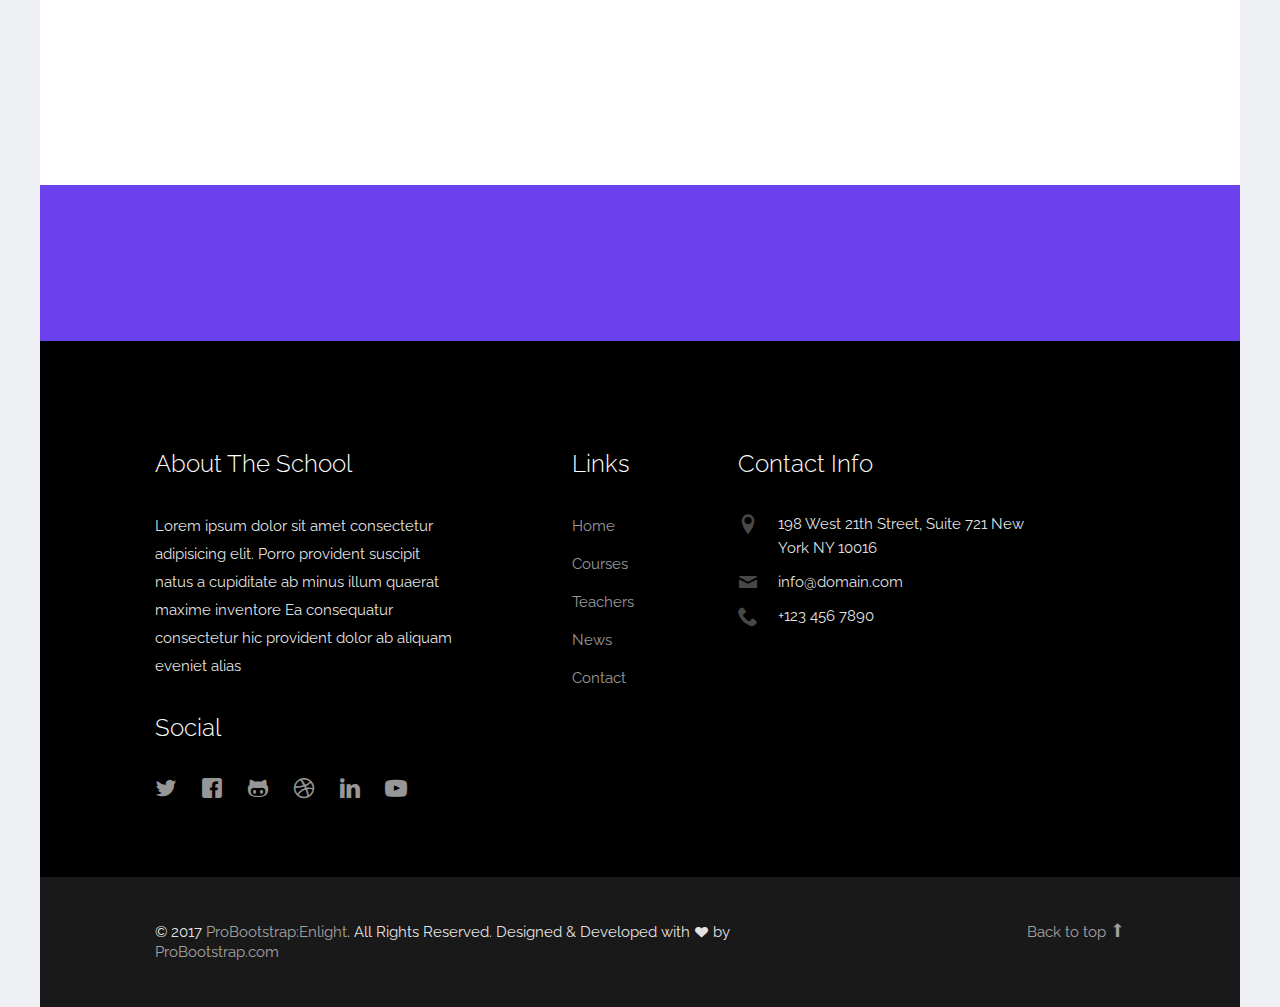
<file: courses.html>
<!DOCTYPE html>

<!-- 
  Theme Name: Enlight
  Theme URL: https://probootstrap.com/enlight-free-education-responsive-bootstrap-website-template
  Author: ProBootstrap.com
  Author URL: https://probootstrap.com
  License: Released for free under the Creative Commons Attribution 3.0 license (probootstrap.com/license)
-->
<html lang="en">
  <head>
    <meta charset="utf-8">
    <meta name="viewport" content="width=device-width, initial-scale=1">
    <title>ProBootstrap:Enlight &mdash; Free Bootstrap Theme, Free Responsive Bootstrap Website Template</title>
    <meta name="description" content="Free Bootstrap Theme by ProBootstrap.com">
    <meta name="keywords" content="free website templates, free bootstrap themes, free template, free bootstrap, free website template">
    
    <link href="https://fonts.googleapis.com/css?family=Raleway:300,400,500,700|Open+Sans" rel="stylesheet">
    <link rel="stylesheet" href="css/styles-merged.css">
    <link rel="stylesheet" href="css/style.min.css">
    <link rel="stylesheet" href="css/custom.css">

    <!--[if lt IE 9]>
      <script src="js/vendor/html5shiv.min.js"></script>
      <script src="js/vendor/respond.min.js"></script>
    <![endif]-->
  </head>
  <body>

    <div class="probootstrap-search" id="probootstrap-search">
      <a href="#" class="probootstrap-close js-probootstrap-close"><i class="icon-cross"></i></a>
      <form action="#">
        <input type="search" name="s" id="search" placeholder="Search a keyword and hit enter...">
      </form>
    </div>
    
    <div class="probootstrap-page-wrapper">
      <!-- Fixed navbar -->
      
      <div class="probootstrap-header-top">
        <div class="container">
          <div class="row">
            <div class="col-lg-9 col-md-9 col-sm-9 probootstrap-top-quick-contact-info">
              <span><i class="icon-location2"></i>Brooklyn, NY 10036, United States</span>
              <span><i class="icon-phone2"></i>+1-123-456-7890</span>
              <span><i class="icon-mail"></i>info@probootstrap.com</span>
            </div>
            <div class="col-lg-3 col-md-3 col-sm-3 probootstrap-top-social">
              <ul>
                <li><a href="#"><i class="icon-twitter"></i></a></li>
                <li><a href="#"><i class="icon-facebook2"></i></a></li>
                <li><a href="#"><i class="icon-instagram2"></i></a></li>
                <li><a href="#"><i class="icon-youtube"></i></a></li>
                <li><a href="#" class="probootstrap-search-icon js-probootstrap-search"><i class="icon-search"></i></a></li>
              </ul>
            </div>
          </div>
        </div>
      </div>
      <nav class="navbar navbar-default probootstrap-navbar">
        <div class="container">
          <div class="navbar-header">
            <div class="btn-more js-btn-more visible-xs">
              <a href="#"><i class="icon-dots-three-vertical "></i></a>
            </div>
            <button type="button" class="navbar-toggle collapsed" data-toggle="collapse" data-target="#navbar-collapse" aria-expanded="false" aria-controls="navbar">
              <span class="sr-only">Toggle navigation</span>
              <span class="icon-bar"></span>
              <span class="icon-bar"></span>
              <span class="icon-bar"></span>
            </button>
            <a class="navbar-brand" href="index.html" title="ProBootstrap:Enlight">Enlight</a>
          </div>

          <div id="navbar-collapse" class="navbar-collapse collapse">
            <ul class="nav navbar-nav navbar-right">
              <li><a href="index.html">Home</a></li>
              <li class="active"><a href="courses.html">Courses</a></li>
              <li><a href="teachers.html">Teachers</a></li>
              <li><a href="events.html">Events</a></li>
              <li class="dropdown">
                <a href="#" data-toggle="dropdown" class="dropdown-toggle">Pages</a>
                <ul class="dropdown-menu">
                  <li><a href="about.html">About Us</a></li>
                  <li><a href="courses.html">Courses</a></li>
                  <li><a href="course-single.html">Course Single</a></li>
                  <li><a href="gallery.html">Gallery</a></li>
                  <li class="dropdown-submenu dropdown">
                    <a href="#" data-toggle="dropdown" class="dropdown-toggle"><span>Sub Menu</span></a>
                    <ul class="dropdown-menu">
                      <li><a href="#">Second Level Menu</a></li>
                      <li><a href="#">Second Level Menu</a></li>
                      <li><a href="#">Second Level Menu</a></li>
                      <li><a href="#">Second Level Menu</a></li>
                    </ul>
                  </li>
                  <li><a href="news.html">News</a></li>
                </ul>
              </li>
              <li><a href="contact.html">Contact</a></li>
            </ul>
          </div>
        </div>
      </nav>
      
      <section class="probootstrap-section probootstrap-section-colored">
        <div class="container">
          <div class="row">
            <div class="col-md-12 text-left section-heading probootstrap-animate">
              <h1>Our Courses</h1>
            </div>
          </div>
        </div>
      </section>

      <section class="probootstrap-section">
        <div class="container">
          <div class="row">
            <div class="col-md-12">
              <div class="probootstrap-flex-block">
                <div class="probootstrap-text probootstrap-animate">
                  <div class="text-uppercase probootstrap-uppercase">Featured Course</div>
                  <h3>Chemical Engineering</h3>
                  <p>Lorem ipsum dolor sit amet consectetur adipisicing elit. Quis explicabo veniam labore ratione illo vero voluptate a deserunt incidunt odio aliquam commodi blanditiis voluptas error non rerum temporibus optio accusantium!</p>
                  <p><a href="#" class="btn btn-primary">Enroll now</a> <span class="enrolled-count">2,928 students enrolled</span></p>
                </div>
                <div class="probootstrap-image probootstrap-animate" style="background-image: url(img/slider_3.jpg)">
                  <a href="https://vimeo.com/45830194" class="btn-video popup-vimeo"><i class="icon-play3"></i></a>
                </div>
              </div>
            </div>
          </div>
        </div>
      </section>

      <section class="probootstrap-section">
        <div class="container">
          <div class="row">
            <div class="col-md-6">
              <div class="probootstrap-service-2 probootstrap-animate">
                <div class="image">
                  <div class="image-bg">
                    <img src="img/img_sm_1.jpg" alt="Free Bootstrap Template by ProBootstrap.com">
                  </div>
                </div>
                <div class="text">
                  <span class="probootstrap-meta"><i class="icon-calendar2"></i> July 10, 2017</span>
                  <h3>Application Design</h3>
                  <p>Laboriosam pariatur modi praesentium deleniti molestiae officiis atque numquam quos quis nisi voluptatum architecto rerum error.</p>
                  <p><a href="#" class="btn btn-primary">Enroll now</a> <span class="enrolled-count">2,928 students enrolled</span></p>
                </div>
              </div>

              <div class="probootstrap-service-2 probootstrap-animate">
                <div class="image">
                  <div class="image-bg">
                    <img src="img/img_sm_3.jpg" alt="Free Bootstrap Template by ProBootstrap.com">
                  </div>
                </div>
                <div class="text">
                  <span class="probootstrap-meta"><i class="icon-calendar2"></i> July 10, 2017</span>
                  <h3>Chemical Engineering</h3>
                  <p>Laboriosam pariatur modi praesentium deleniti molestiae officiis atque numquam quos quis nisi voluptatum architecto rerum error.</p>
                  <p><a href="#" class="btn btn-primary">Enroll now</a> <span class="enrolled-count">7,202 students enrolled</span></p>
                </div>
              </div>

            </div>
            <div class="col-md-6">
              <div class="probootstrap-service-2 probootstrap-animate">
                <div class="image">
                  <div class="image-bg">
                    <img src="img/img_sm_2.jpg" alt="Free Bootstrap Template by ProBootstrap.com">
                  </div>
                </div>
                <div class="text">
                  <span class="probootstrap-meta"><i class="icon-calendar2"></i> July 10, 2017</span>
                  <h3>Math Major</h3>
                  <p>Laboriosam pariatur modi praesentium deleniti molestiae officiis atque numquam quos quis nisi voluptatum architecto rerum error.</p>
                  <p><a href="#" class="btn btn-primary">Enroll now</a> <span class="enrolled-count">12,582 students enrolled</span></p>
                </div>
              </div>

              <div class="probootstrap-service-2 probootstrap-animate">
                <div class="image">
                  <div class="image-bg">
                    <img src="img/img_sm_4.jpg" alt="Free Bootstrap Template by ProBootstrap.com">
                  </div>
                </div>
                <div class="text">
                  <span class="probootstrap-meta"><i class="icon-calendar2"></i> July 10, 2017</span>
                  <h3>English Major</h3>
                  <p>Laboriosam pariatur modi praesentium deleniti molestiae officiis atque numquam quos quis nisi voluptatum architecto rerum error.</p>
                  <p><a href="#" class="btn btn-primary">Enroll now</a> <span class="enrolled-count">9,582 students enrolled</span></p>
                </div>
              </div>

            </div>
          </div>

          <div class="row">
            <div class="col-md-6">
              <div class="probootstrap-service-2 probootstrap-animate">
                <div class="image">
                  <div class="image-bg">
                    <img src="img/img_sm_1.jpg" alt="Free Bootstrap Template by ProBootstrap.com">
                  </div>
                </div>
                <div class="text">
                  <span class="probootstrap-meta"><i class="icon-calendar2"></i> July 10, 2017</span>
                  <h3>Application Design</h3>
                  <p>Laboriosam pariatur modi praesentium deleniti molestiae officiis atque numquam quos quis nisi voluptatum architecto rerum error.</p>
                  <p><a href="#" class="btn btn-primary">Enroll now</a> <span class="enrolled-count">2,928 students enrolled</span></p>
                </div>
              </div>

              <div class="probootstrap-service-2 probootstrap-animate">
                <div class="image">
                  <div class="image-bg">
                    <img src="img/img_sm_3.jpg" alt="Free Bootstrap Template by ProBootstrap.com">
                  </div>
                </div>
                <div class="text">
                  <span class="probootstrap-meta"><i class="icon-calendar2"></i> July 10, 2017</span>
                  <h3>Chemical Engineering</h3>
                  <p>Laboriosam pariatur modi praesentium deleniti molestiae officiis atque numquam quos quis nisi voluptatum architecto rerum error.</p>
                  <p><a href="#" class="btn btn-primary">Enroll now</a> <span class="enrolled-count">7,202 students enrolled</span></p>
                </div>
              </div>

            </div>
            <div class="col-md-6">
              <div class="probootstrap-service-2 probootstrap-animate">
                <div class="image">
                  <div class="image-bg">
                    <img src="img/img_sm_2.jpg" alt="Free Bootstrap Template by ProBootstrap.com">
                  </div>
                </div>
                <div class="text">
                  <span class="probootstrap-meta"><i class="icon-calendar2"></i> July 10, 2017</span>
                  <h3>Math Major</h3>
                  <p>Laboriosam pariatur modi praesentium deleniti molestiae officiis atque numquam quos quis nisi voluptatum architecto rerum error.</p>
                  <p><a href="#" class="btn btn-primary">Enroll now</a> <span class="enrolled-count">12,582 students enrolled</span></p>
                </div>
              </div>

              <div class="probootstrap-service-2 probootstrap-animate">
                <div class="image">
                  <div class="image-bg">
                    <img src="img/img_sm_4.jpg" alt="Free Bootstrap Template by ProBootstrap.com">
                  </div>
                </div>
                <div class="text">
                  <span class="probootstrap-meta"><i class="icon-calendar2"></i> July 10, 2017</span>
                  <h3>English Major</h3>
                  <p>Laboriosam pariatur modi praesentium deleniti molestiae officiis atque numquam quos quis nisi voluptatum architecto rerum error.</p>
                  <p><a href="#" class="btn btn-primary">Enroll now</a> <span class="enrolled-count">9,582 students enrolled</span></p>
                </div>
              </div>

            </div>
          </div>
        </div>
      </section>

      
      
      <section class="probootstrap-section">
        <div class="container">
          <div class="row">
            <div class="col-md-6 col-md-offset-3 text-center section-heading probootstrap-animate">
              <h2>Meet Our Qualified Teachers</h2>
              <p class="lead">Sed a repudiandae impedit voluptate nam Deleniti dignissimos perspiciatis nostrum porro nesciunt</p>
            </div>
          </div>
          <!-- END row -->

          <div class="row">
            <div class="col-md-3 col-sm-6">
              <div class="probootstrap-teacher text-center probootstrap-animate">
                <figure class="media">
                  <img src="img/person_1.jpg" alt="Free Bootstrap Template by ProBootstrap.com" class="img-responsive">
                </figure>
                <div class="text">
                  <h3>Chris Worth</h3>
                  <p>Physical Education</p>
                  <ul class="probootstrap-footer-social">
                    <li class="twitter"><a href="#"><i class="icon-twitter"></i></a></li>
                    <li class="facebook"><a href="#"><i class="icon-facebook2"></i></a></li>
                    <li class="instagram"><a href="#"><i class="icon-instagram2"></i></a></li>
                    <li class="google-plus"><a href="#"><i class="icon-google-plus"></i></a></li>
                  </ul>
                </div>
              </div>
            </div>
            <div class="col-md-3 col-sm-6">
              <div class="probootstrap-teacher text-center probootstrap-animate">
                <figure class="media">
                  <img src="img/person_5.jpg" alt="Free Bootstrap Template by ProBootstrap.com" class="img-responsive">
                </figure>
                <div class="text">
                  <h3>Janet Morris</h3>
                  <p>English Teacher</p>
                  <ul class="probootstrap-footer-social">
                    <li class="twitter"><a href="#"><i class="icon-twitter"></i></a></li>
                    <li class="facebook"><a href="#"><i class="icon-facebook2"></i></a></li>
                    <li class="instagram"><a href="#"><i class="icon-instagram2"></i></a></li>
                    <li class="google-plus"><a href="#"><i class="icon-google-plus"></i></a></li>
                  </ul>
                </div>
              </div>
            </div>
            <div class="clearfix visible-sm-block visible-xs-block"></div>
            <div class="col-md-3 col-sm-6">
              <div class="probootstrap-teacher text-center probootstrap-animate">
                <figure class="media">
                  <img src="img/person_6.jpg" alt="Free Bootstrap Template by ProBootstrap.com" class="img-responsive">
                </figure>
                <div class="text">
                  <h3>Linda Reyez</h3>
                  <p>Math Teacher</p>
                  <ul class="probootstrap-footer-social">
                    <li class="twitter"><a href="#"><i class="icon-twitter"></i></a></li>
                    <li class="facebook"><a href="#"><i class="icon-facebook2"></i></a></li>
                    <li class="instagram"><a href="#"><i class="icon-instagram2"></i></a></li>
                    <li class="google-plus"><a href="#"><i class="icon-google-plus"></i></a></li>
                  </ul>
                </div>
              </div>
            </div>
            <div class="col-md-3 col-sm-6">
              <div class="probootstrap-teacher text-center probootstrap-animate">
                <figure class="media">
                  <img src="img/person_7.jpg" alt="Free Bootstrap Template by ProBootstrap.com" class="img-responsive">
                </figure>
                <div class="text">
                  <h3>Jessa Sy</h3>
                  <p>Physics Teacher</p>
                  <ul class="probootstrap-footer-social">
                    <li class="twitter"><a href="#"><i class="icon-twitter"></i></a></li>
                    <li class="facebook"><a href="#"><i class="icon-facebook2"></i></a></li>
                    <li class="instagram"><a href="#"><i class="icon-instagram2"></i></a></li>
                    <li class="google-plus"><a href="#"><i class="icon-google-plus"></i></a></li>
                  </ul>
                </div>
              </div>
            </div>
          </div>

        </div>
      </section>
      
      <section class="probootstrap-cta">
        <div class="container">
          <div class="row">
            <div class="col-md-12">
              <h2 class="probootstrap-animate" data-animate-effect="fadeInRight">Get your admission now!</h2>
              <a href="#" role="button" class="btn btn-primary btn-lg btn-ghost probootstrap-animate" data-animate-effect="fadeInLeft">Enroll</a>
            </div>
          </div>
        </div>
      </section>
      <footer class="probootstrap-footer probootstrap-bg">
        <div class="container">
          <div class="row">
            <div class="col-md-4">
              <div class="probootstrap-footer-widget">
                <h3>About The School</h3>
                <p>Lorem ipsum dolor sit amet consectetur adipisicing elit. Porro provident suscipit natus a cupiditate ab minus illum quaerat maxime inventore Ea consequatur consectetur hic provident dolor ab aliquam eveniet alias</p>
                <h3>Social</h3>
                <ul class="probootstrap-footer-social">
                  <li><a href="#"><i class="icon-twitter"></i></a></li>
                  <li><a href="#"><i class="icon-facebook"></i></a></li>
                  <li><a href="#"><i class="icon-github"></i></a></li>
                  <li><a href="#"><i class="icon-dribbble"></i></a></li>
                  <li><a href="#"><i class="icon-linkedin"></i></a></li>
                  <li><a href="#"><i class="icon-youtube"></i></a></li>
                </ul>
              </div>
            </div>
            <div class="col-md-3 col-md-push-1">
              <div class="probootstrap-footer-widget">
                <h3>Links</h3>
                <ul>
                  <li><a href="#">Home</a></li>
                  <li><a href="#">Courses</a></li>
                  <li><a href="#">Teachers</a></li>
                  <li><a href="#">News</a></li>
                  <li><a href="#">Contact</a></li>
                </ul>
              </div>
            </div>
            <div class="col-md-4">
              <div class="probootstrap-footer-widget">
                <h3>Contact Info</h3>
                <ul class="probootstrap-contact-info">
                  <li><i class="icon-location2"></i> <span>198 West 21th Street, Suite 721 New York NY 10016</span></li>
                  <li><i class="icon-mail"></i><span>info@domain.com</span></li>
                  <li><i class="icon-phone2"></i><span>+123 456 7890</span></li>
                </ul>
              </div>
            </div>
           
          </div>
          <!-- END row -->
          
        </div>

        <div class="probootstrap-copyright">
          <div class="container">
            <div class="row">
              <div class="col-md-8 text-left">
                <p>&copy; 2017 <a href="https://probootstrap.com/">ProBootstrap:Enlight</a>. All Rights Reserved. Designed &amp; Developed with <i class="icon icon-heart"></i> by <a href="https://probootstrap.com/">ProBootstrap.com</a></p>
              </div>
              <div class="col-md-4 probootstrap-back-to-top">
                <p><a href="#" class="js-backtotop">Back to top <i class="icon-arrow-long-up"></i></a></p>
              </div>
            </div>
          </div>
        </div>
      </footer>

    </div>
    <!-- END wrapper -->
    

    <script src="js/scripts.min.js"></script>
    <script src="js/main.min.js"></script>
    <script src="js/custom.js"></script>

  </body>
</html>
</file>
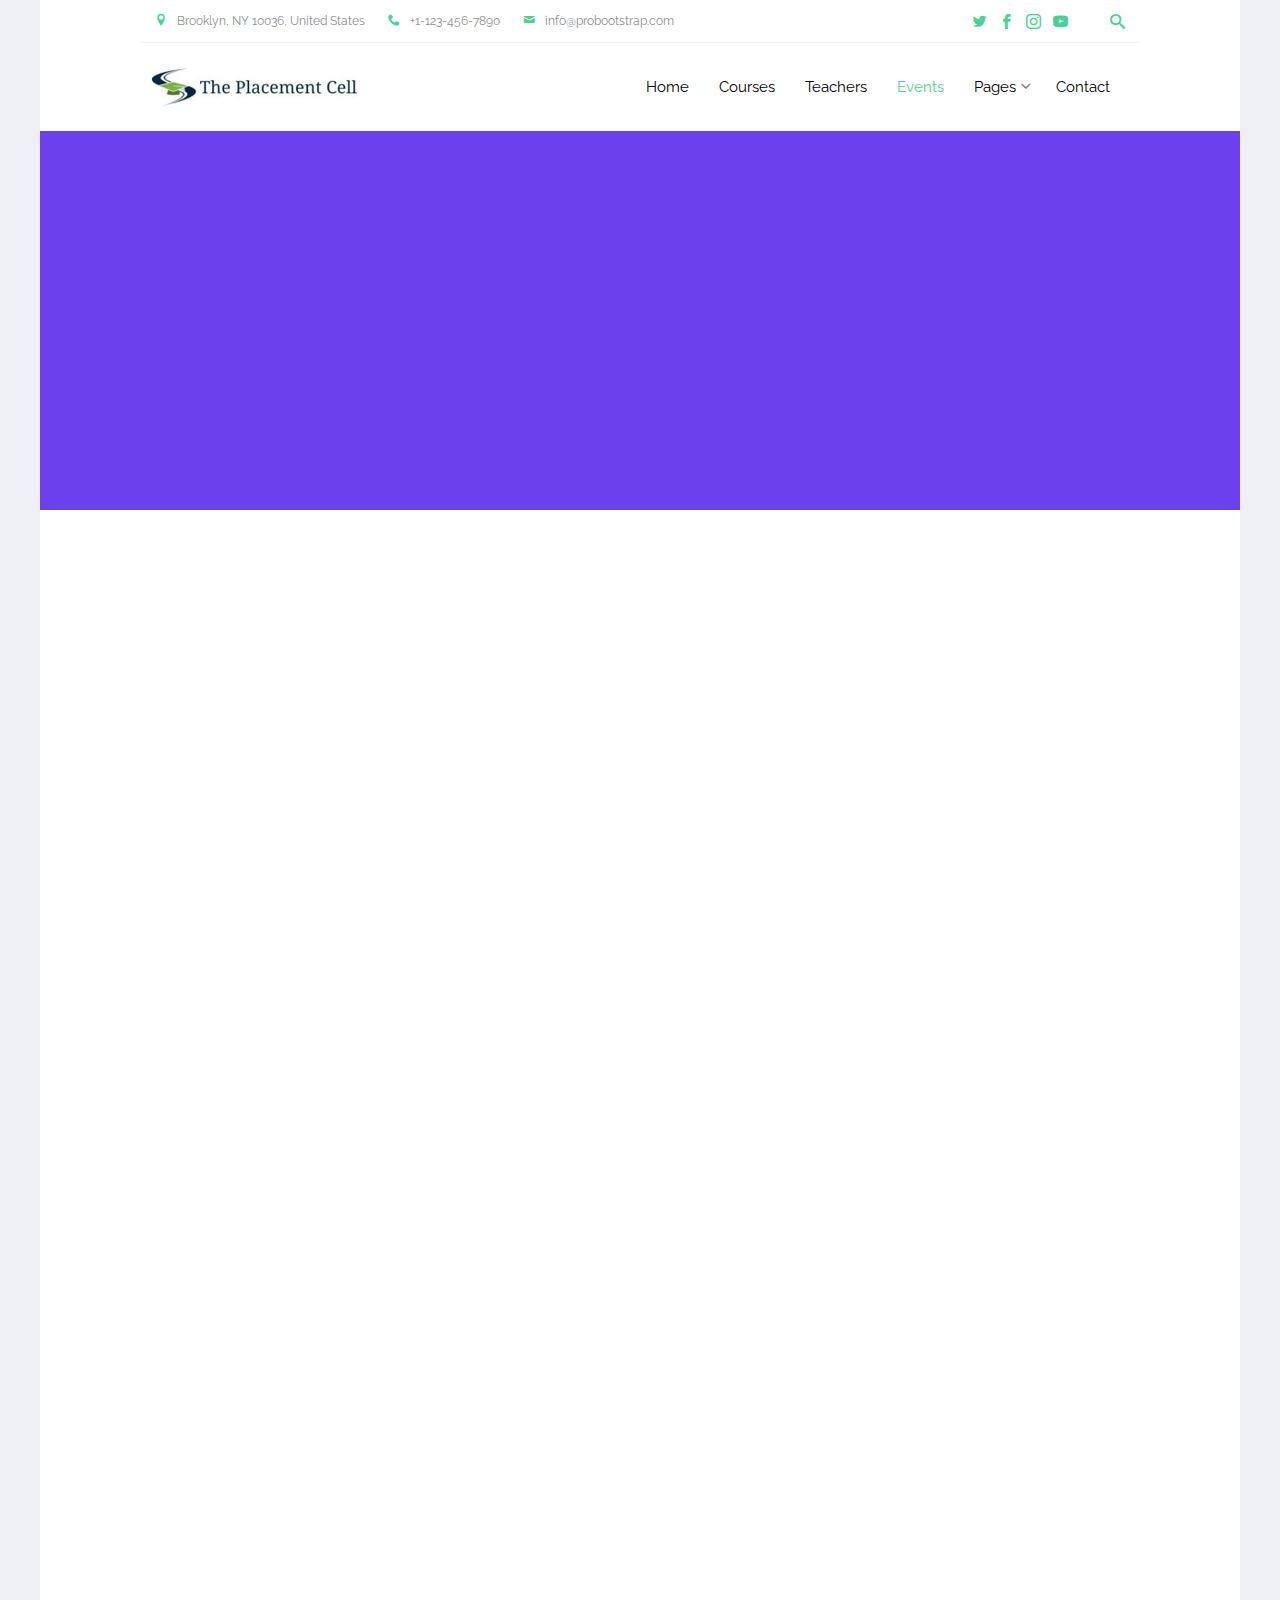
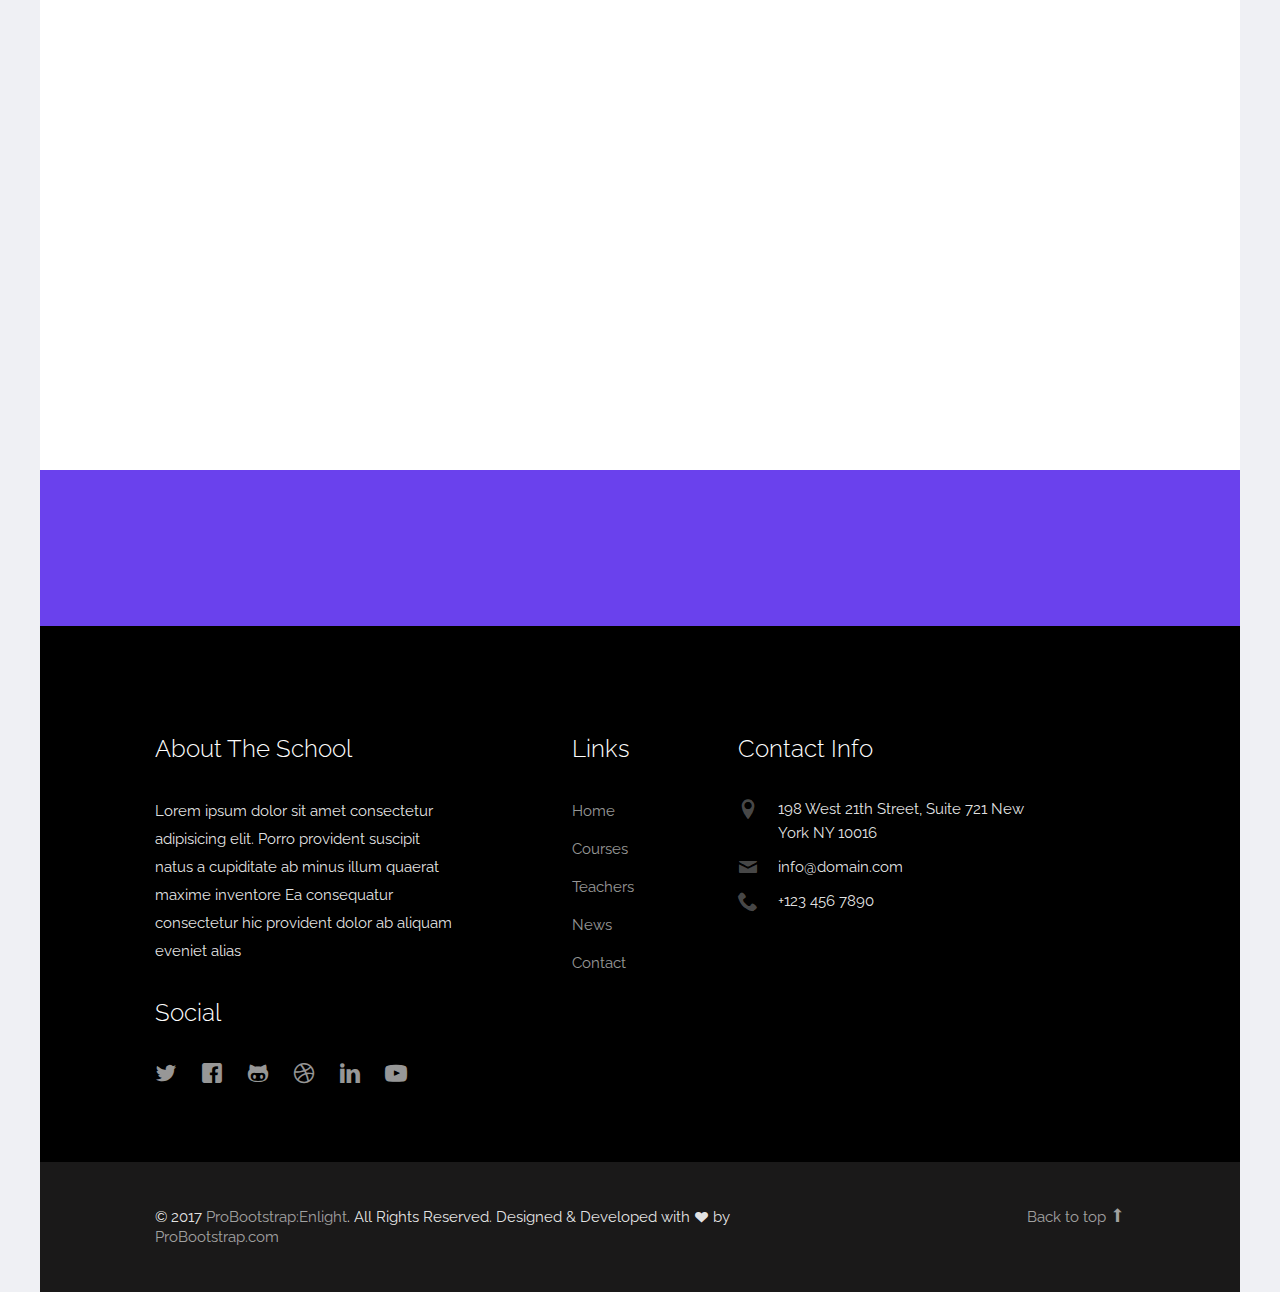
<file: events.html>
<!DOCTYPE html>

<!-- 
  Theme Name: Enlight
  Theme URL: https://probootstrap.com/enlight-free-education-responsive-bootstrap-website-template
  Author: ProBootstrap.com
  Author URL: https://probootstrap.com
  License: Released for free under the Creative Commons Attribution 3.0 license (probootstrap.com/license)
-->
<html lang="en">
  <head>
    <meta charset="utf-8">
    <meta name="viewport" content="width=device-width, initial-scale=1">
    <title>ProBootstrap:Enlight &mdash; Free Bootstrap Theme, Free Responsive Bootstrap Website Template</title>
    <meta name="description" content="Free Bootstrap Theme by ProBootstrap.com">
    <meta name="keywords" content="free website templates, free bootstrap themes, free template, free bootstrap, free website template">
    
    <link href="https://fonts.googleapis.com/css?family=Raleway:300,400,500,700|Open+Sans" rel="stylesheet">
    <link rel="stylesheet" href="css/styles-merged.css">
    <link rel="stylesheet" href="css/style.min.css">
    <link rel="stylesheet" href="css/custom.css">

    <!--[if lt IE 9]>
      <script src="js/vendor/html5shiv.min.js"></script>
      <script src="js/vendor/respond.min.js"></script>
    <![endif]-->
  </head>
  <body>

    <div class="probootstrap-search" id="probootstrap-search">
      <a href="#" class="probootstrap-close js-probootstrap-close"><i class="icon-cross"></i></a>
      <form action="#">
        <input type="search" name="s" id="search" placeholder="Search a keyword and hit enter...">
      </form>
    </div>
    
    <div class="probootstrap-page-wrapper">
      <!-- Fixed navbar -->
      
      <div class="probootstrap-header-top">
        <div class="container">
          <div class="row">
            <div class="col-lg-9 col-md-9 col-sm-9 probootstrap-top-quick-contact-info">
              <span><i class="icon-location2"></i>Brooklyn, NY 10036, United States</span>
              <span><i class="icon-phone2"></i>+1-123-456-7890</span>
              <span><i class="icon-mail"></i>info@probootstrap.com</span>
            </div>
            <div class="col-lg-3 col-md-3 col-sm-3 probootstrap-top-social">
              <ul>
                <li><a href="#"><i class="icon-twitter"></i></a></li>
                <li><a href="#"><i class="icon-facebook2"></i></a></li>
                <li><a href="#"><i class="icon-instagram2"></i></a></li>
                <li><a href="#"><i class="icon-youtube"></i></a></li>
                <li><a href="#" class="probootstrap-search-icon js-probootstrap-search"><i class="icon-search"></i></a></li>
              </ul>
            </div>
          </div>
        </div>
      </div>
      <nav class="navbar navbar-default probootstrap-navbar">
        <div class="container">
          <div class="navbar-header">
            <div class="btn-more js-btn-more visible-xs">
              <a href="#"><i class="icon-dots-three-vertical "></i></a>
            </div>
            <button type="button" class="navbar-toggle collapsed" data-toggle="collapse" data-target="#navbar-collapse" aria-expanded="false" aria-controls="navbar">
              <span class="sr-only">Toggle navigation</span>
              <span class="icon-bar"></span>
              <span class="icon-bar"></span>
              <span class="icon-bar"></span>
            </button>
            <a class="navbar-brand" href="index.html" title="ProBootstrap:Enlight">Enlight</a>
          </div>

          <div id="navbar-collapse" class="navbar-collapse collapse">
            <ul class="nav navbar-nav navbar-right">
              <li><a href="index.html">Home</a></li>
              <li><a href="courses.html">Courses</a></li>
              <li><a href="teachers.html">Teachers</a></li>
              <li class="active"><a href="events.html">Events</a></li>
              <li class="dropdown">
                <a href="#" data-toggle="dropdown" class="dropdown-toggle">Pages</a>
                <ul class="dropdown-menu">
                  <li><a href="about.html">About Us</a></li>
                  <li><a href="courses.html">Courses</a></li>
                  <li><a href="course-single.html">Course Single</a></li>
                  <li><a href="gallery.html">Gallery</a></li>
                  <li class="dropdown-submenu dropdown">
                    <a href="#" data-toggle="dropdown" class="dropdown-toggle"><span>Sub Menu</span></a>
                    <ul class="dropdown-menu">
                      <li><a href="#">Second Level Menu</a></li>
                      <li><a href="#">Second Level Menu</a></li>
                      <li><a href="#">Second Level Menu</a></li>
                      <li><a href="#">Second Level Menu</a></li>
                    </ul>
                  </li>
                  <li><a href="news.html">News</a></li>
                </ul>
              </li>
              <li><a href="contact.html">Contact</a></li>
            </ul>
          </div>
        </div>
      </nav>
      
      <section class="probootstrap-section probootstrap-section-colored">
        <div class="container">
          <div class="row">
            <div class="col-md-12 text-left section-heading probootstrap-animate">
              <h1>School Events</h1>
            </div>
          </div>
        </div>
      </section>

      <section class="probootstrap-section">
        <div class="container">
          <div class="row">
            <div class="col-md-12">
              <div class="probootstrap-flex-block">
                <div class="probootstrap-text probootstrap-animate">
                  <div class="text-uppercase probootstrap-uppercase">Featured Events</div>
                  <h3>Students Math Competition for The Year 2017</h3>
                  <p>Quis explicabo veniam labore ratione illo vero voluptate a deserunt incidunt odio aliquam commodi </p>
                  <p>
                    <span class="probootstrap-date"><i class="icon-calendar"></i>July 9, 2017</span>
                    <span class="probootstrap-location"><i class="icon-location2"></i>White Palace, Brooklyn, NYC</span>
                  </p>
                  <p><a href="#" class="btn btn-primary">Learn More</a></p>
                </div>
                <div class="probootstrap-image probootstrap-animate" style="background-image: url(img/slider_4.jpg)">
                  <a href="https://vimeo.com/45830194" class="btn-video popup-vimeo"><i class="icon-play3"></i></a>
                </div>
              </div>
            </div>
          </div>
        </div>
      </section>


      
      
      <section class="probootstrap-section">
        <div class="container">

          <div class="row">
            <div class="col-md-4 col-sm-6 col-xs-6 col-xxs-12 probootstrap-animate">
              <a href="#" class="probootstrap-featured-news-box">
                <figure class="probootstrap-media"><img src="img/img_sm_1.jpg" alt="Free Bootstrap Template by ProBootstrap.com" class="img-responsive"></figure>
                <div class="probootstrap-text">
                  <h3>Tempora consectetur unde nisi</h3>
                  <span class="probootstrap-date"><i class="icon-calendar"></i>July 9, 2017</span>
                  <span class="probootstrap-location"><i class="icon-location2"></i>White Palace, Brooklyn, NYC</span>
                </div>
              </a>
            </div>
            <div class="col-md-4 col-sm-6 col-xs-6 col-xxs-12 probootstrap-animate">
              <a href="#" class="probootstrap-featured-news-box">
                <figure class="probootstrap-media"><img src="img/img_sm_2.jpg" alt="Free Bootstrap Template by ProBootstrap.com" class="img-responsive"></figure>
                <div class="probootstrap-text">
                  <h3>Tempora consectetur unde nisi</h3>
                  <span class="probootstrap-date"><i class="icon-calendar"></i>July 9, 2017</span>
                  <span class="probootstrap-location"><i class="icon-location2"></i>White Palace, Brooklyn, NYC</span>
                </div>
              </a>
            </div>
            <div class="clearfix visible-sm-block visible-xs-block"></div>
            <div class="col-md-4 col-sm-6 col-xs-6 col-xxs-12 probootstrap-animate">
              <a href="#" class="probootstrap-featured-news-box">
                <figure class="probootstrap-media"><img src="img/img_sm_3.jpg" alt="Free Bootstrap Template by ProBootstrap.com" class="img-responsive"></figure>
                <div class="probootstrap-text">
                  <h3>Tempora consectetur unde nisi</h3>
                  <span class="probootstrap-date"><i class="icon-calendar"></i>July 9, 2017</span>
                  <span class="probootstrap-location"><i class="icon-location2"></i>White Palace, Brooklyn, NYC</span>
                </div>
              </a>
            </div>

            <div class="clearfix visible-md-block"></div>
            
            <div class="col-md-4 col-sm-6 col-xs-6 col-xxs-12 probootstrap-animate">
              <a href="#" class="probootstrap-featured-news-box">
                <figure class="probootstrap-media"><img src="img/img_sm_1.jpg" alt="Free Bootstrap Template by ProBootstrap.com" class="img-responsive"></figure>
                <div class="probootstrap-text">
                  <h3>Tempora consectetur unde nisi</h3>
                  <span class="probootstrap-date"><i class="icon-calendar"></i>July 9, 2017</span>
                  <span class="probootstrap-location"><i class="icon-location2"></i>White Palace, Brooklyn, NYC</span>
                </div>
              </a>
            </div>
            <div class="clearfix visible-sm-block visible-xs-block"></div>
            
            <div class="col-md-4 col-sm-6 col-xs-6 col-xxs-12 probootstrap-animate">
              <a href="#" class="probootstrap-featured-news-box">
                <figure class="probootstrap-media"><img src="img/img_sm_2.jpg" alt="Free Bootstrap Template by ProBootstrap.com" class="img-responsive"></figure>
                <div class="probootstrap-text">
                  <h3>Tempora consectetur unde nisi</h3>
                  <span class="probootstrap-date"><i class="icon-calendar"></i>July 9, 2017</span>
                  <span class="probootstrap-location"><i class="icon-location2"></i>White Palace, Brooklyn, NYC</span>
                </div>
              </a>
            </div>
            <div class="col-md-4 col-sm-6 col-xs-6 col-xxs-12 probootstrap-animate">
              <a href="#" class="probootstrap-featured-news-box">
                <figure class="probootstrap-media"><img src="img/img_sm_3.jpg" alt="Free Bootstrap Template by ProBootstrap.com" class="img-responsive"></figure>
                <div class="probootstrap-text">
                  <h3>Tempora consectetur unde nisi</h3>
                  <span class="probootstrap-date"><i class="icon-calendar"></i>July 9, 2017</span>
                  <span class="probootstrap-location"><i class="icon-location2"></i>White Palace, Brooklyn, NYC</span>
                </div>
              </a>
            </div>
            <div class="clearfix visible-sm-block visible-xs-block"></div>

          </div>
        </div>
      </section>
      
      <section class="probootstrap-cta">
        <div class="container">
          <div class="row">
            <div class="col-md-12">
              <h2 class="probootstrap-animate" data-animate-effect="fadeInRight">Get your admission now!</h2>
              <a href="#" role="button" class="btn btn-primary btn-lg btn-ghost probootstrap-animate" data-animate-effect="fadeInLeft">Enroll</a>
            </div>
          </div>
        </div>
      </section>
      <footer class="probootstrap-footer probootstrap-bg">
        <div class="container">
          <div class="row">
            <div class="col-md-4">
              <div class="probootstrap-footer-widget">
                <h3>About The School</h3>
                <p>Lorem ipsum dolor sit amet consectetur adipisicing elit. Porro provident suscipit natus a cupiditate ab minus illum quaerat maxime inventore Ea consequatur consectetur hic provident dolor ab aliquam eveniet alias</p>
                <h3>Social</h3>
                <ul class="probootstrap-footer-social">
                  <li><a href="#"><i class="icon-twitter"></i></a></li>
                  <li><a href="#"><i class="icon-facebook"></i></a></li>
                  <li><a href="#"><i class="icon-github"></i></a></li>
                  <li><a href="#"><i class="icon-dribbble"></i></a></li>
                  <li><a href="#"><i class="icon-linkedin"></i></a></li>
                  <li><a href="#"><i class="icon-youtube"></i></a></li>
                </ul>
              </div>
            </div>
            <div class="col-md-3 col-md-push-1">
              <div class="probootstrap-footer-widget">
                <h3>Links</h3>
                <ul>
                  <li><a href="#">Home</a></li>
                  <li><a href="#">Courses</a></li>
                  <li><a href="#">Teachers</a></li>
                  <li><a href="#">News</a></li>
                  <li><a href="#">Contact</a></li>
                </ul>
              </div>
            </div>
            <div class="col-md-4">
              <div class="probootstrap-footer-widget">
                <h3>Contact Info</h3>
                <ul class="probootstrap-contact-info">
                  <li><i class="icon-location2"></i> <span>198 West 21th Street, Suite 721 New York NY 10016</span></li>
                  <li><i class="icon-mail"></i><span>info@domain.com</span></li>
                  <li><i class="icon-phone2"></i><span>+123 456 7890</span></li>
                </ul>
              </div>
            </div>
           
          </div>
          <!-- END row -->
          
        </div>

        <div class="probootstrap-copyright">
          <div class="container">
            <div class="row">
              <div class="col-md-8 text-left">
                <p>&copy; 2017 <a href="https://probootstrap.com/">ProBootstrap:Enlight</a>. All Rights Reserved. Designed &amp; Developed with <i class="icon icon-heart"></i> by <a href="https://probootstrap.com/">ProBootstrap.com</a></p>
              </div>
              <div class="col-md-4 probootstrap-back-to-top">
                <p><a href="#" class="js-backtotop">Back to top <i class="icon-arrow-long-up"></i></a></p>
              </div>
            </div>
          </div>
        </div>
      </footer>

    </div>
    <!-- END wrapper -->
    

    <script src="js/scripts.min.js"></script>
    <script src="js/main.min.js"></script>
    <script src="js/custom.js"></script>

  </body>
</html>
</file>
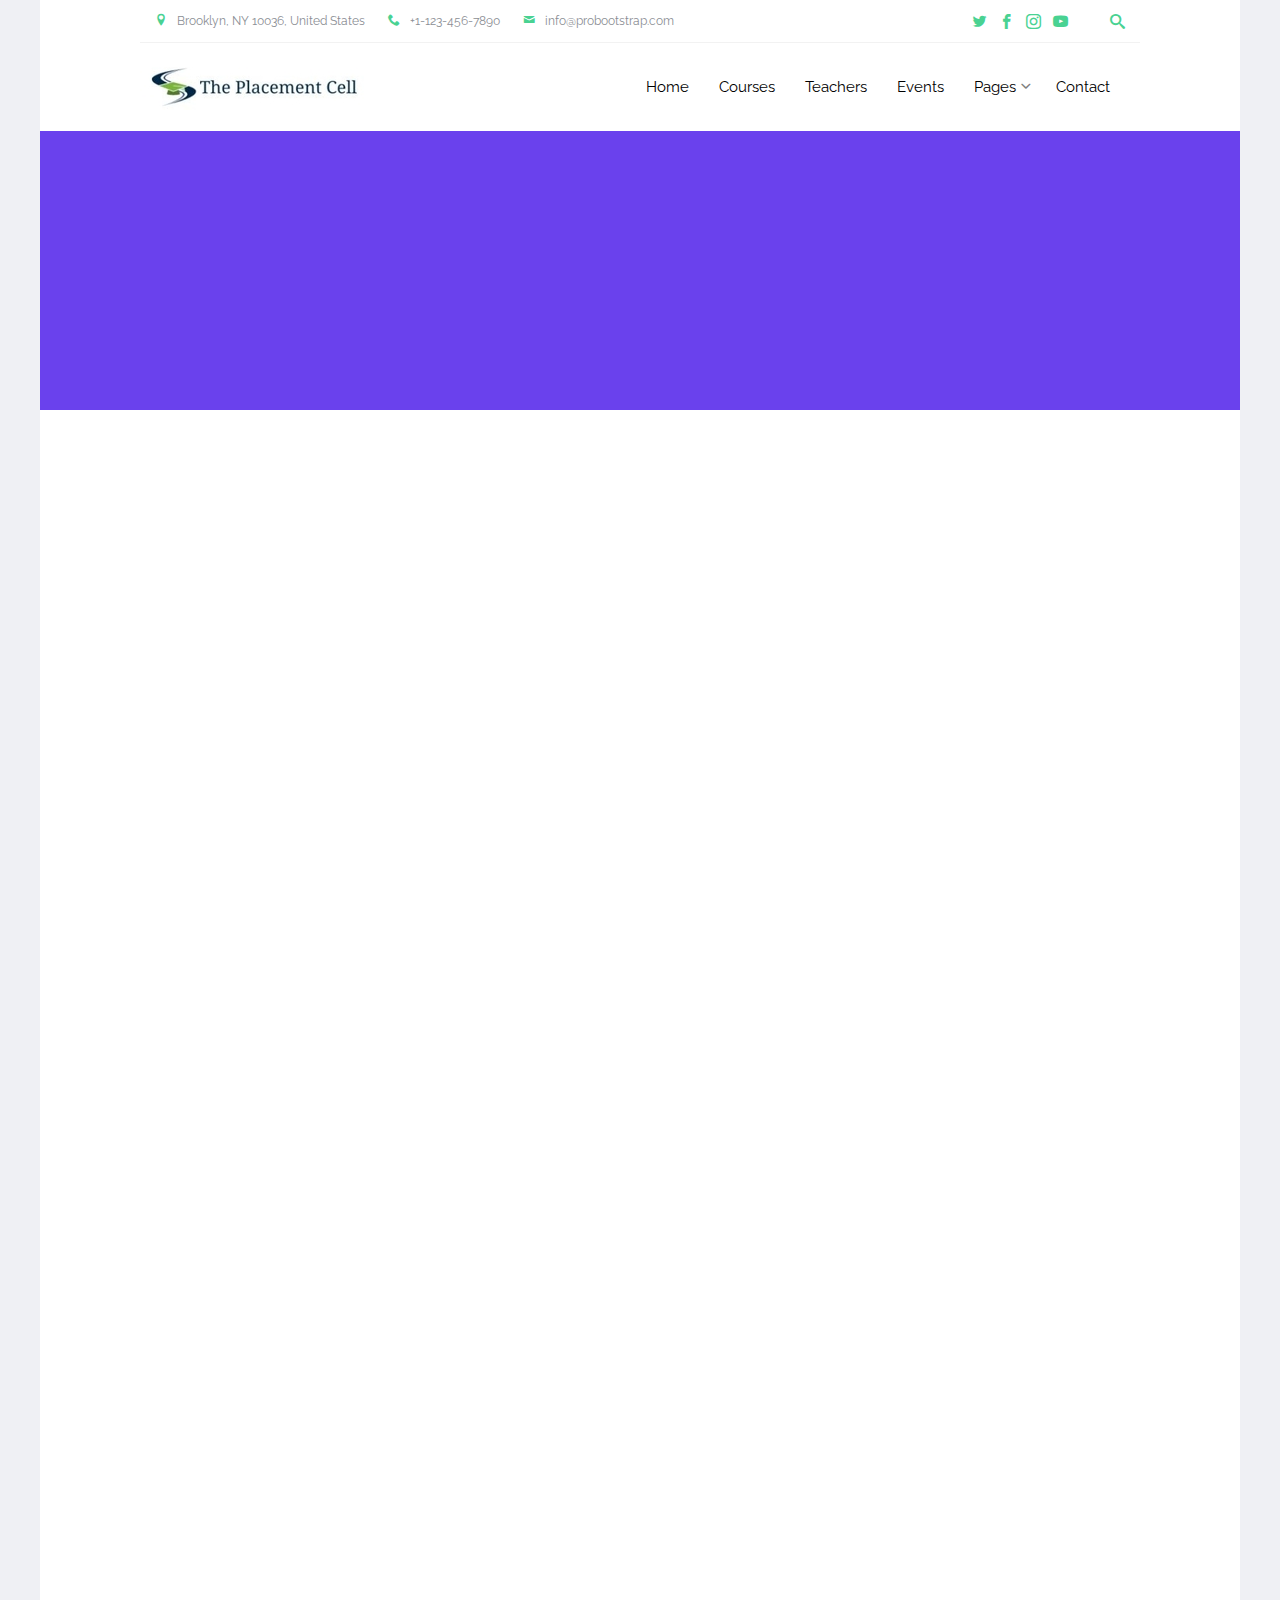
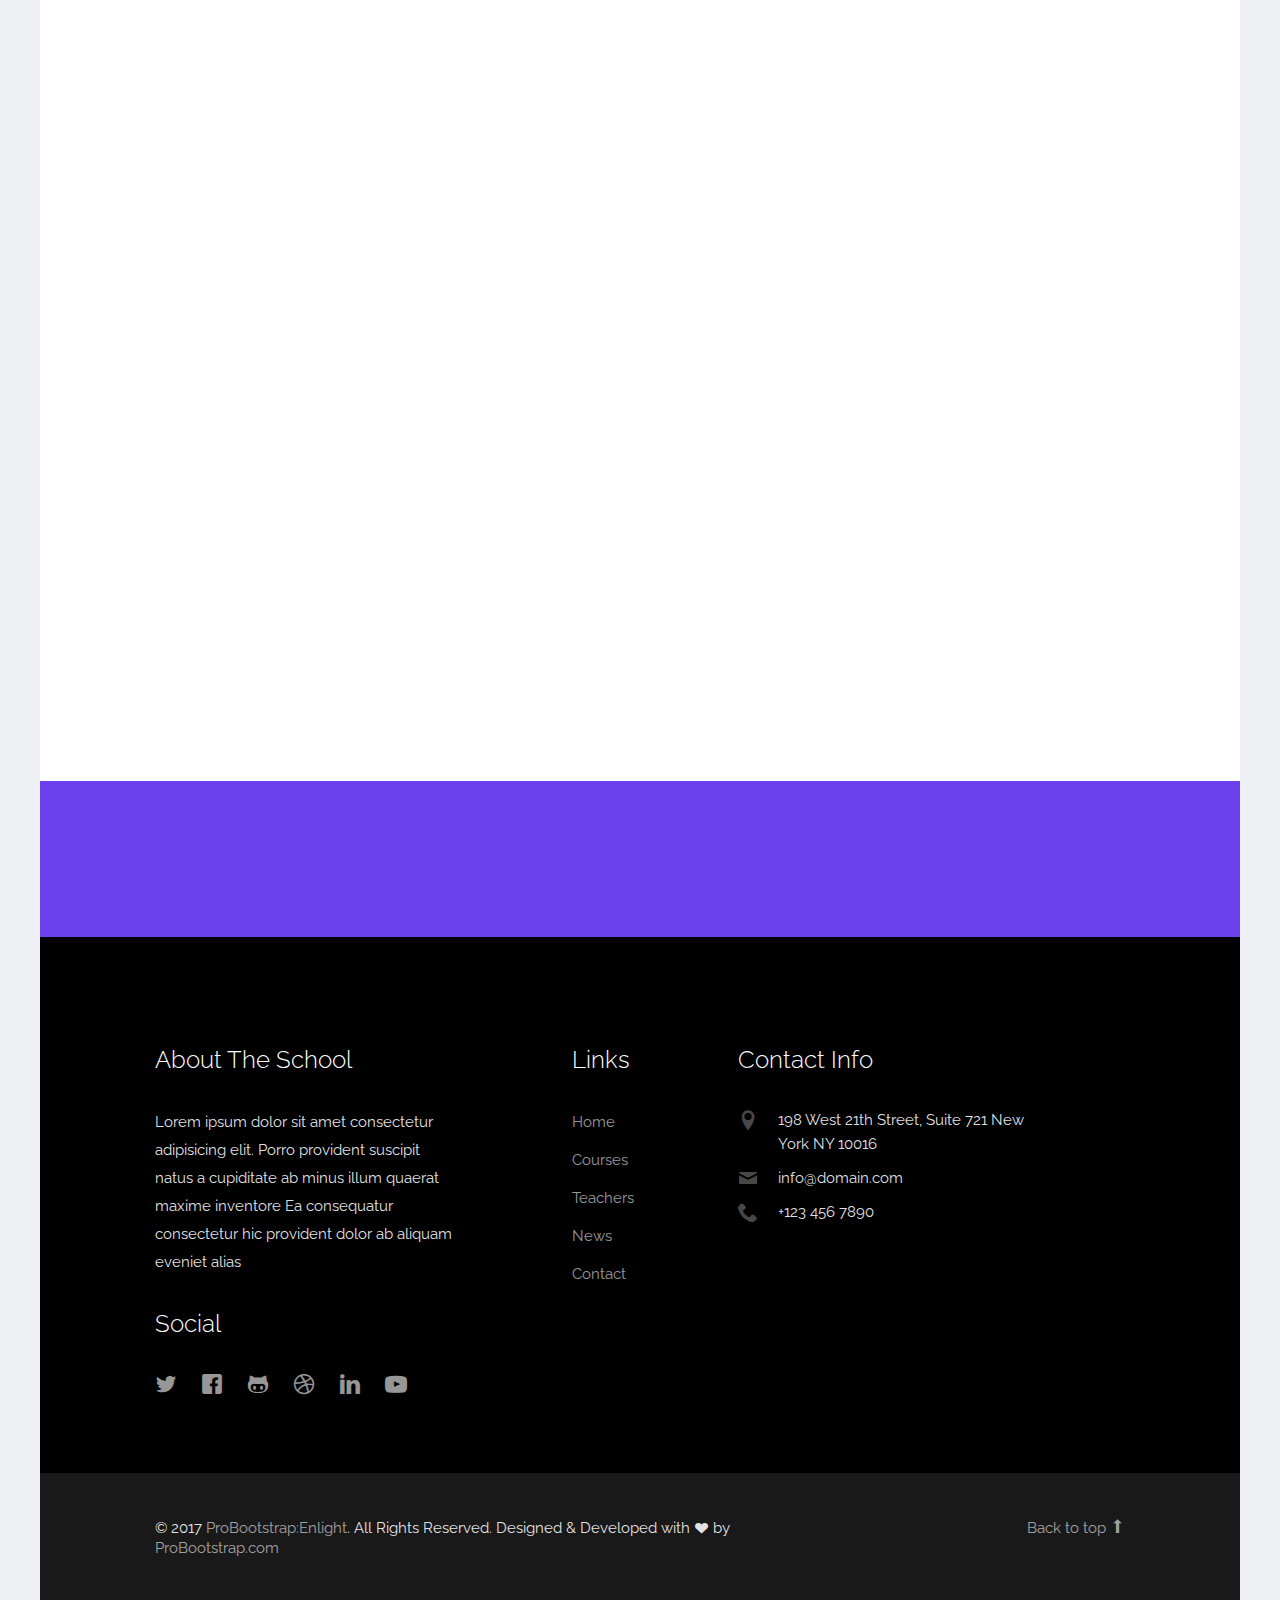
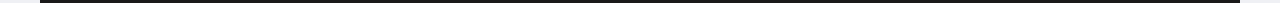
<file: gallery.html>
<!DOCTYPE html>

<!-- 
  Theme Name: Enlight
  Theme URL: https://probootstrap.com/enlight-free-education-responsive-bootstrap-website-template
  Author: ProBootstrap.com
  Author URL: https://probootstrap.com
  License: Released for free under the Creative Commons Attribution 3.0 license (probootstrap.com/license)
-->
<html lang="en">
  <head>
    <meta charset="utf-8">
    <meta name="viewport" content="width=device-width, initial-scale=1">
    <title>ProBootstrap:Enlight &mdash; Free Bootstrap Theme, Free Responsive Bootstrap Website Template</title>
    <meta name="description" content="Free Bootstrap Theme by ProBootstrap.com">
    <meta name="keywords" content="free website templates, free bootstrap themes, free template, free bootstrap, free website template">
    
    <link href="https://fonts.googleapis.com/css?family=Raleway:300,400,500,700|Open+Sans" rel="stylesheet">
    <link rel="stylesheet" href="css/styles-merged.css">
    <link rel="stylesheet" href="css/style.min.css">
    <link rel="stylesheet" href="css/custom.css">

    <!--[if lt IE 9]>
      <script src="js/vendor/html5shiv.min.js"></script>
      <script src="js/vendor/respond.min.js"></script>
    <![endif]-->
  </head>
  <body>

    <div class="probootstrap-search" id="probootstrap-search">
      <a href="#" class="probootstrap-close js-probootstrap-close"><i class="icon-cross"></i></a>
      <form action="#">
        <input type="search" name="s" id="search" placeholder="Search a keyword and hit enter...">
      </form>
    </div>
    
    <div class="probootstrap-page-wrapper">
      <!-- Fixed navbar -->
      
      <div class="probootstrap-header-top">
        <div class="container">
          <div class="row">
            <div class="col-lg-9 col-md-9 col-sm-9 probootstrap-top-quick-contact-info">
              <span><i class="icon-location2"></i>Brooklyn, NY 10036, United States</span>
              <span><i class="icon-phone2"></i>+1-123-456-7890</span>
              <span><i class="icon-mail"></i>info@probootstrap.com</span>
            </div>
            <div class="col-lg-3 col-md-3 col-sm-3 probootstrap-top-social">
              <ul>
                <li><a href="#"><i class="icon-twitter"></i></a></li>
                <li><a href="#"><i class="icon-facebook2"></i></a></li>
                <li><a href="#"><i class="icon-instagram2"></i></a></li>
                <li><a href="#"><i class="icon-youtube"></i></a></li>
                <li><a href="#" class="probootstrap-search-icon js-probootstrap-search"><i class="icon-search"></i></a></li>
              </ul>
            </div>
          </div>
        </div>
      </div>
      <nav class="navbar navbar-default probootstrap-navbar">
        <div class="container">
          <div class="navbar-header">
            <div class="btn-more js-btn-more visible-xs">
              <a href="#"><i class="icon-dots-three-vertical "></i></a>
            </div>
            <button type="button" class="navbar-toggle collapsed" data-toggle="collapse" data-target="#navbar-collapse" aria-expanded="false" aria-controls="navbar">
              <span class="sr-only">Toggle navigation</span>
              <span class="icon-bar"></span>
              <span class="icon-bar"></span>
              <span class="icon-bar"></span>
            </button>
            <a class="navbar-brand" href="index.html" title="ProBootstrap:Enlight">Enlight</a>
          </div>

          <div id="navbar-collapse" class="navbar-collapse collapse">
            <ul class="nav navbar-nav navbar-right">
              <li><a href="index.html">Home</a></li>
              <li><a href="courses.html">Courses</a></li>
              <li><a href="teachers.html">Teachers</a></li>
              <li><a href="events.html">Events</a></li>
              <li class="dropdown">
                <a href="#" data-toggle="dropdown" class="dropdown-toggle">Pages</a>
                <ul class="dropdown-menu">
                  <li><a href="about.html">About Us</a></li>
                  <li><a href="courses.html">Courses</a></li>
                  <li><a href="course-single.html">Course Single</a></li>
                  <li class="active"><a href="gallery.html">Gallery</a></li>
                  <li class="dropdown-submenu dropdown">
                    <a href="#" data-toggle="dropdown" class="dropdown-toggle"><span>Sub Menu</span></a>
                    <ul class="dropdown-menu">
                      <li><a href="#">Second Level Menu</a></li>
                      <li><a href="#">Second Level Menu</a></li>
                      <li><a href="#">Second Level Menu</a></li>
                      <li><a href="#">Second Level Menu</a></li>
                    </ul>
                  </li>
                  <li><a href="news.html">News</a></li>
                </ul>
              </li>
              <li><a href="contact.html">Contact</a></li>
            </ul>
          </div>
        </div>
      </nav>
      
      <section class="probootstrap-section probootstrap-section-colored">
        <div class="container">
          <div class="row">
            <div class="col-md-12 text-left section-heading probootstrap-animate mb0">
              <h1 class="mb0">School Gallery</h1>
            </div>
          </div>
        </div>
      </section>

      <section class="probootstrap-section probootstrap-bg-white">
      <div class="container">
        
        <div class="row">
          <div class="col-md-12">
            <div class="portfolio-feed three-cols">
              <div class="grid-sizer"></div>
              <div class="gutter-sizer"></div>
              <div class="probootstrap-gallery">
                <figure itemprop="associatedMedia" itemscope itemtype="http://schema.org/ImageObject" class="grid-item probootstrap-animate">
                  <a href="img/gal_img_full_1.jpg" itemprop="contentUrl" data-size="1000x632">
                    <img src="img/gal_img_sm_1.jpg" itemprop="thumbnail" alt="Free Bootstrap Template by ProBootstrap.com" />
                  </a>
                  <figcaption itemprop="caption description">Image caption here</figcaption>
                </figure>
                <figure itemprop="associatedMedia" itemscope itemtype="http://schema.org/ImageObject" class="grid-item probootstrap-animate">
                  <a href="img/gal_img_full_2.jpg" itemprop="contentUrl" data-size="1000x632">
                    <img src="img/gal_img_sm_2.jpg" itemprop="thumbnail" alt="Free Bootstrap Template by ProBootstrap.com" />
                  </a>
                  <figcaption itemprop="caption description">Image caption here</figcaption>
                </figure>
                <figure itemprop="associatedMedia" itemscope itemtype="http://schema.org/ImageObject" class="grid-item probootstrap-animate">
                  <a href="img/gal_img_full_3.jpg" itemprop="contentUrl" data-size="1000x632">
                    <img src="img/gal_img_sm_3.jpg" itemprop="thumbnail" alt="Free Bootstrap Template by ProBootstrap.com" />
                  </a>
                  <figcaption itemprop="caption description">Image caption here</figcaption>
                </figure>
                <figure itemprop="associatedMedia" itemscope itemtype="http://schema.org/ImageObject" class="grid-item probootstrap-animate">
                  <a href="img/gal_img_full_4.jpg" itemprop="contentUrl" data-size="1000x667">
                    <img src="img/gal_img_sm_4.jpg" itemprop="thumbnail" alt="Free Bootstrap Template by ProBootstrap.com" />
                  </a>
                  <figcaption itemprop="caption description">Image caption here</figcaption>
                </figure>
                <figure itemprop="associatedMedia" itemscope itemtype="http://schema.org/ImageObject" class="grid-item probootstrap-animate">
                <a href="img/gal_img_full_1.jpg" itemprop="contentUrl" data-size="1000x632">
                  <img src="img/gal_img_sm_1.jpg" itemprop="thumbnail" alt="Free Bootstrap Template by ProBootstrap.com" />
                </a>
                <figcaption itemprop="caption description">Image caption here</figcaption>
              </figure>
              <figure itemprop="associatedMedia" itemscope itemtype="http://schema.org/ImageObject" class="grid-item probootstrap-animate">
                <a href="img/gal_img_full_2.jpg" itemprop="contentUrl" data-size="1000x632">
                  <img src="img/gal_img_sm_2.jpg" itemprop="thumbnail" alt="Free Bootstrap Template by ProBootstrap.com" />
                </a>
                <figcaption itemprop="caption description">Image caption here</figcaption>
              </figure>
              <figure itemprop="associatedMedia" itemscope itemtype="http://schema.org/ImageObject" class="grid-item probootstrap-animate">
                <a href="img/gal_img_full_3.jpg" itemprop="contentUrl" data-size="1000x632">
                  <img src="img/gal_img_sm_3.jpg" itemprop="thumbnail" alt="Free Bootstrap Template by ProBootstrap.com" />
                </a>
                <figcaption itemprop="caption description">Image caption here</figcaption>
              </figure>
              <figure itemprop="associatedMedia" itemscope itemtype="http://schema.org/ImageObject" class="grid-item probootstrap-animate">
                <a href="img/gal_img_full_4.jpg" itemprop="contentUrl" data-size="1000x667">
                  <img src="img/gal_img_sm_4.jpg" itemprop="thumbnail" alt="Free Bootstrap Template by ProBootstrap.com" />
                </a>
                <figcaption itemprop="caption description">Image caption here</figcaption>
              </figure>
              <figure itemprop="associatedMedia" itemscope itemtype="http://schema.org/ImageObject" class="grid-item probootstrap-animate">
                <a href="img/gal_img_full_1.jpg" itemprop="contentUrl" data-size="1000x632">
                  <img src="img/gal_img_sm_1.jpg" itemprop="thumbnail" alt="Free Bootstrap Template by ProBootstrap.com" />
                </a>
                <figcaption itemprop="caption description">Image caption here</figcaption>
              </figure>
              <figure itemprop="associatedMedia" itemscope itemtype="http://schema.org/ImageObject" class="grid-item probootstrap-animate">
                <a href="img/gal_img_full_2.jpg" itemprop="contentUrl" data-size="1000x632">
                  <img src="img/gal_img_sm_2.jpg" itemprop="thumbnail" alt="Free Bootstrap Template by ProBootstrap.com" />
                </a>
                <figcaption itemprop="caption description">Image caption here</figcaption>
              </figure>
              <figure itemprop="associatedMedia" itemscope itemtype="http://schema.org/ImageObject" class="grid-item probootstrap-animate">
                <a href="img/gal_img_full_3.jpg" itemprop="contentUrl" data-size="1000x632">
                  <img src="img/gal_img_sm_3.jpg" itemprop="thumbnail" alt="Free Bootstrap Template by ProBootstrap.com" />
                </a>
                <figcaption itemprop="caption description">Image caption here</figcaption>
              </figure>
              <figure itemprop="associatedMedia" itemscope itemtype="http://schema.org/ImageObject" class="grid-item probootstrap-animate">
                <a href="img/gal_img_full_4.jpg" itemprop="contentUrl" data-size="1000x667">
                  <img src="img/gal_img_sm_4.jpg" itemprop="thumbnail" alt="Free Bootstrap Template by ProBootstrap.com" />
                </a>
                <figcaption itemprop="caption description">Image caption here</figcaption>
              </figure>
              <figure itemprop="associatedMedia" itemscope itemtype="http://schema.org/ImageObject" class="grid-item probootstrap-animate">
                <a href="img/gal_img_full_1.jpg" itemprop="contentUrl" data-size="1000x632">
                  <img src="img/gal_img_sm_1.jpg" itemprop="thumbnail" alt="Free Bootstrap Template by ProBootstrap.com" />
                </a>
                <figcaption itemprop="caption description">Image caption here</figcaption>
              </figure>
              <figure itemprop="associatedMedia" itemscope itemtype="http://schema.org/ImageObject" class="grid-item probootstrap-animate">
                <a href="img/gal_img_full_2.jpg" itemprop="contentUrl" data-size="1000x632">
                  <img src="img/gal_img_sm_2.jpg" itemprop="thumbnail" alt="Free Bootstrap Template by ProBootstrap.com" />
                </a>
                <figcaption itemprop="caption description">Image caption here</figcaption>
              </figure>
              <figure itemprop="associatedMedia" itemscope itemtype="http://schema.org/ImageObject" class="grid-item probootstrap-animate">
                <a href="img/gal_img_full_3.jpg" itemprop="contentUrl" data-size="1000x632">
                  <img src="img/gal_img_sm_3.jpg" itemprop="thumbnail" alt="Free Bootstrap Template by ProBootstrap.com" />
                </a>
                <figcaption itemprop="caption description">Image caption here</figcaption>
              </figure>
              <figure itemprop="associatedMedia" itemscope itemtype="http://schema.org/ImageObject" class="grid-item probootstrap-animate">
                <a href="img/gal_img_full_4.jpg" itemprop="contentUrl" data-size="1000x667">
                  <img src="img/gal_img_sm_4.jpg" itemprop="thumbnail" alt="Free Bootstrap Template by ProBootstrap.com" />
                </a>
                <figcaption itemprop="caption description">Image caption here</figcaption>
              </figure>
              <figure itemprop="associatedMedia" itemscope itemtype="http://schema.org/ImageObject" class="grid-item probootstrap-animate">
                <a href="img/gal_img_full_1.jpg" itemprop="contentUrl" data-size="1000x632">
                  <img src="img/gal_img_sm_1.jpg" itemprop="thumbnail" alt="Free Bootstrap Template by ProBootstrap.com" />
                </a>
                <figcaption itemprop="caption description">Image caption here</figcaption>
              </figure>
              <figure itemprop="associatedMedia" itemscope itemtype="http://schema.org/ImageObject" class="grid-item probootstrap-animate">
                <a href="img/gal_img_full_2.jpg" itemprop="contentUrl" data-size="1000x632">
                  <img src="img/gal_img_sm_2.jpg" itemprop="thumbnail" alt="Free Bootstrap Template by ProBootstrap.com" />
                </a>
                <figcaption itemprop="caption description">Image caption here</figcaption>
              </figure>
              <figure itemprop="associatedMedia" itemscope itemtype="http://schema.org/ImageObject" class="grid-item probootstrap-animate">
                <a href="img/gal_img_full_3.jpg" itemprop="contentUrl" data-size="1000x632">
                  <img src="img/gal_img_sm_3.jpg" itemprop="thumbnail" alt="Free Bootstrap Template by ProBootstrap.com" />
                </a>
                <figcaption itemprop="caption description">Image caption here</figcaption>
              </figure>
              <figure itemprop="associatedMedia" itemscope itemtype="http://schema.org/ImageObject" class="grid-item probootstrap-animate">
                <a href="img/gal_img_full_4.jpg" itemprop="contentUrl" data-size="1000x667">
                  <img src="img/gal_img_sm_4.jpg" itemprop="thumbnail" alt="Free Bootstrap Template by ProBootstrap.com" />
                </a>
                <figcaption itemprop="caption description">Image caption here</figcaption>
              </figure>
              <figure itemprop="associatedMedia" itemscope itemtype="http://schema.org/ImageObject" class="grid-item probootstrap-animate">
                <a href="img/gal_img_full_1.jpg" itemprop="contentUrl" data-size="1000x632">
                  <img src="img/gal_img_sm_1.jpg" itemprop="thumbnail" alt="Free Bootstrap Template by ProBootstrap.com" />
                </a>
                <figcaption itemprop="caption description">Image caption here</figcaption>
              </figure>
              <figure itemprop="associatedMedia" itemscope itemtype="http://schema.org/ImageObject" class="grid-item probootstrap-animate">
                <a href="img/gal_img_full_2.jpg" itemprop="contentUrl" data-size="1000x632">
                  <img src="img/gal_img_sm_2.jpg" itemprop="thumbnail" alt="Free Bootstrap Template by ProBootstrap.com" />
                </a>
                <figcaption itemprop="caption description">Image caption here</figcaption>
              </figure>
              <figure itemprop="associatedMedia" itemscope itemtype="http://schema.org/ImageObject" class="grid-item probootstrap-animate">
                <a href="img/gal_img_full_3.jpg" itemprop="contentUrl" data-size="1000x632">
                  <img src="img/gal_img_sm_3.jpg" itemprop="thumbnail" alt="Free Bootstrap Template by ProBootstrap.com" />
                </a>
                <figcaption itemprop="caption description">Image caption here</figcaption>
              </figure>
              <figure itemprop="associatedMedia" itemscope itemtype="http://schema.org/ImageObject" class="grid-item probootstrap-animate">
                <a href="img/gal_img_full_4.jpg" itemprop="contentUrl" data-size="1000x667">
                  <img src="img/gal_img_sm_4.jpg" itemprop="thumbnail" alt="Free Bootstrap Template by ProBootstrap.com" />
                </a>
                <figcaption itemprop="caption description">Image caption here</figcaption>
              </figure>

              
              </div>

            </div>
          </div>
        </div>
      </div>
    </section>
      
      <section class="probootstrap-cta">
        <div class="container">
          <div class="row">
            <div class="col-md-12">
              <h2 class="probootstrap-animate" data-animate-effect="fadeInRight">Get your admission now!</h2>
              <a href="#" role="button" class="btn btn-primary btn-lg btn-ghost probootstrap-animate" data-animate-effect="fadeInLeft">Enroll</a>
            </div>
          </div>
        </div>
      </section>
      <footer class="probootstrap-footer probootstrap-bg">
        <div class="container">
          <div class="row">
            <div class="col-md-4">
              <div class="probootstrap-footer-widget">
                <h3>About The School</h3>
                <p>Lorem ipsum dolor sit amet consectetur adipisicing elit. Porro provident suscipit natus a cupiditate ab minus illum quaerat maxime inventore Ea consequatur consectetur hic provident dolor ab aliquam eveniet alias</p>
                <h3>Social</h3>
                <ul class="probootstrap-footer-social">
                  <li><a href="#"><i class="icon-twitter"></i></a></li>
                  <li><a href="#"><i class="icon-facebook"></i></a></li>
                  <li><a href="#"><i class="icon-github"></i></a></li>
                  <li><a href="#"><i class="icon-dribbble"></i></a></li>
                  <li><a href="#"><i class="icon-linkedin"></i></a></li>
                  <li><a href="#"><i class="icon-youtube"></i></a></li>
                </ul>
              </div>
            </div>
            <div class="col-md-3 col-md-push-1">
              <div class="probootstrap-footer-widget">
                <h3>Links</h3>
                <ul>
                  <li><a href="#">Home</a></li>
                  <li><a href="#">Courses</a></li>
                  <li><a href="#">Teachers</a></li>
                  <li><a href="#">News</a></li>
                  <li><a href="#">Contact</a></li>
                </ul>
              </div>
            </div>
            <div class="col-md-4">
              <div class="probootstrap-footer-widget">
                <h3>Contact Info</h3>
                <ul class="probootstrap-contact-info">
                  <li><i class="icon-location2"></i> <span>198 West 21th Street, Suite 721 New York NY 10016</span></li>
                  <li><i class="icon-mail"></i><span>info@domain.com</span></li>
                  <li><i class="icon-phone2"></i><span>+123 456 7890</span></li>
                </ul>
              </div>
            </div>
           
          </div>
          <!-- END row -->
          
        </div>

        <div class="probootstrap-copyright">
          <div class="container">
            <div class="row">
              <div class="col-md-8 text-left">
                <p>&copy; 2017 <a href="https://probootstrap.com/">ProBootstrap:Enlight</a>. All Rights Reserved. Designed &amp; Developed with <i class="icon icon-heart"></i> by <a href="https://probootstrap.com/">ProBootstrap.com</a></p>
              </div>
              <div class="col-md-4 probootstrap-back-to-top">
                <p><a href="#" class="js-backtotop">Back to top <i class="icon-arrow-long-up"></i></a></p>
              </div>
            </div>
          </div>
        </div>
      </footer>

    </div>
    <!-- END wrapper -->

    <!-- Photoswipe Modal -->
    <div class="pswp" tabindex="-1" role="dialog" aria-hidden="true">
      <div class="pswp__bg"></div>
      <div class="pswp__scroll-wrap">

          <div class="pswp__container">
              <div class="pswp__item"></div>
              <div class="pswp__item"></div>
              <div class="pswp__item"></div>
          </div>

          <div class="pswp__ui pswp__ui--hidden">
              <div class="pswp__top-bar">
                  <div class="pswp__counter"></div>
                  <button class="pswp__button pswp__button--close" title="Close (Esc)"></button>
                  <button class="pswp__button pswp__button--share" title="Share"></button>
                  <button class="pswp__button pswp__button--fs" title="Toggle fullscreen"></button>
                  <button class="pswp__button pswp__button--zoom" title="Zoom in/out"></button>
                  <div class="pswp__preloader">
                      <div class="pswp__preloader__icn">
                        <div class="pswp__preloader__cut">
                          <div class="pswp__preloader__donut"></div>
                        </div>
                      </div>
                  </div>
              </div>
              <div class="pswp__share-modal pswp__share-modal--hidden pswp__single-tap">
                  <div class="pswp__share-tooltip"></div> 
              </div>
              <button class="pswp__button pswp__button--arrow--left" title="Previous (arrow left)">
              </button>
              <button class="pswp__button pswp__button--arrow--right" title="Next (arrow right)">
              </button>
              <div class="pswp__caption">
                  <div class="pswp__caption__center"></div>
              </div>
          </div>
      </div>
    </div>
    

    <script src="js/scripts.min.js"></script>
    <script src="js/main.min.js"></script>
    <script src="js/custom.js"></script>

  </body>
</html>
</file>
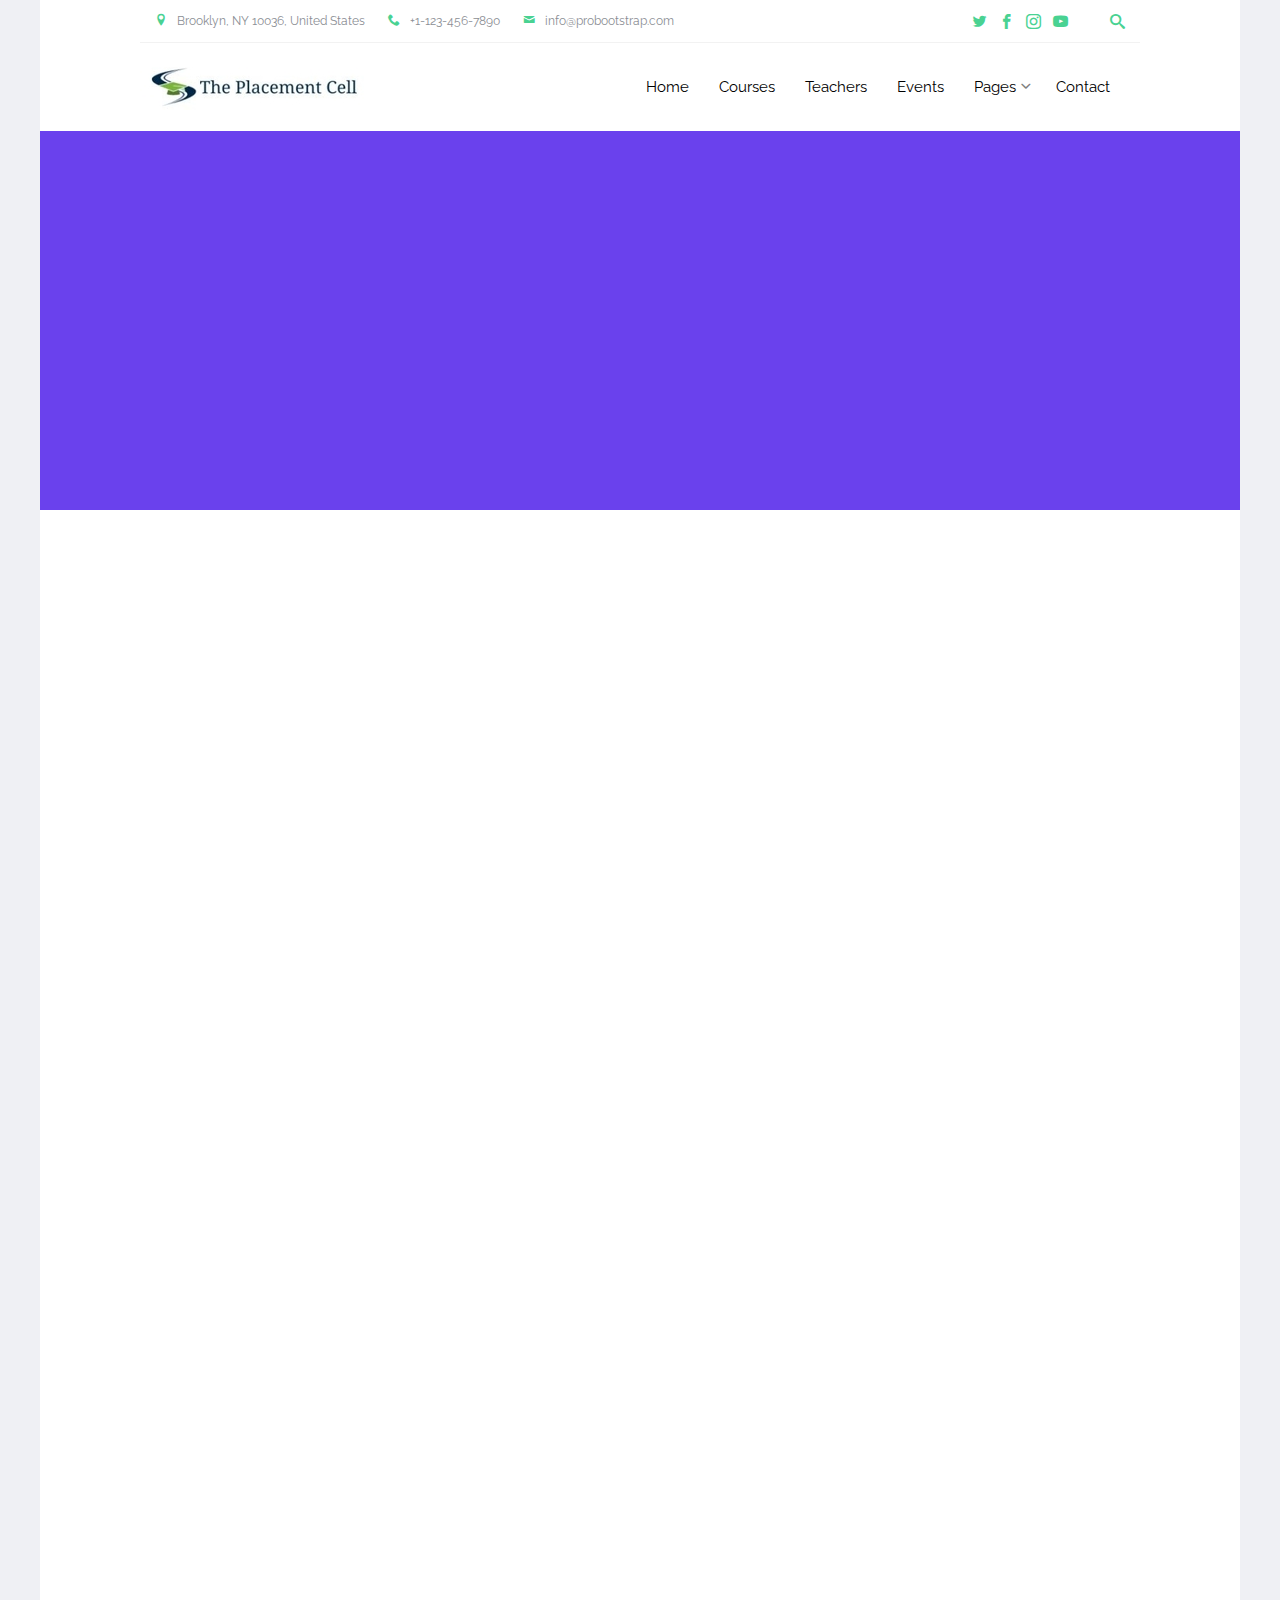
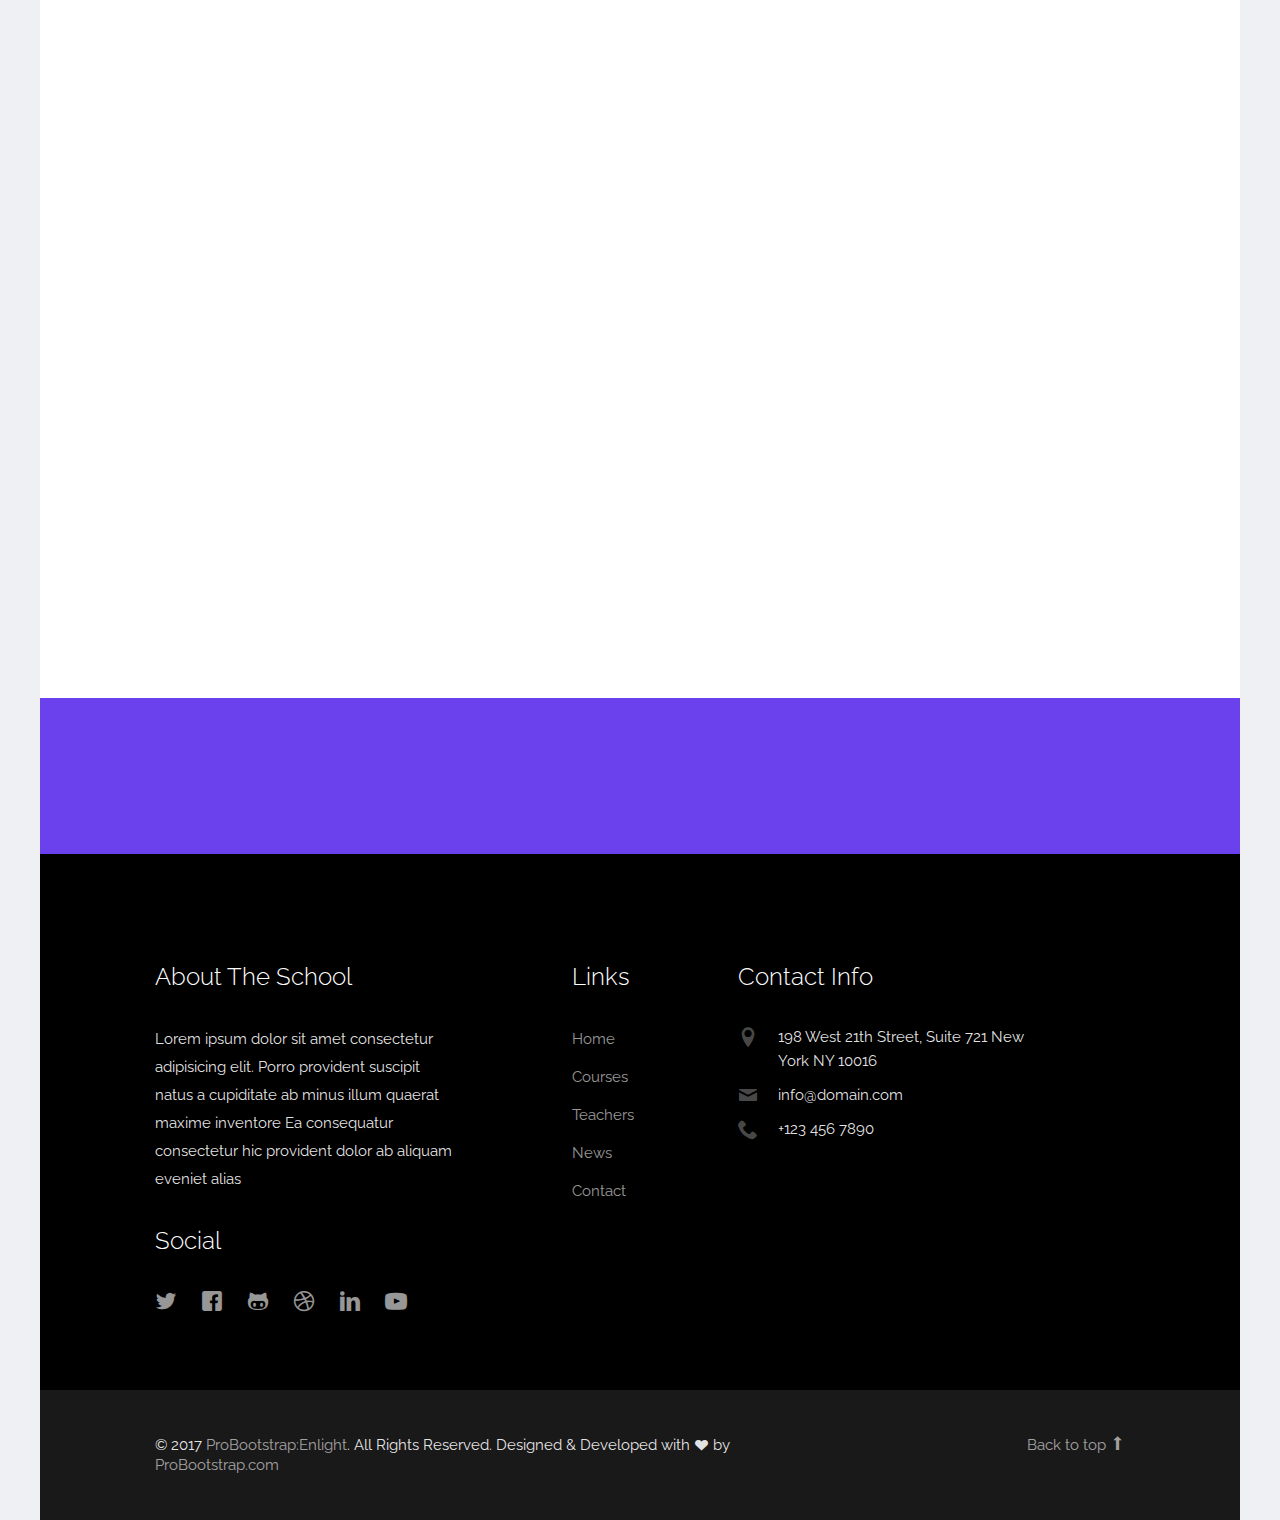
<file: news.html>
<!DOCTYPE html>

<!-- 
  Theme Name: Enlight
  Theme URL: https://probootstrap.com/enlight-free-education-responsive-bootstrap-website-template
  Author: ProBootstrap.com
  Author URL: https://probootstrap.com
  License: Released for free under the Creative Commons Attribution 3.0 license (probootstrap.com/license)
-->
<html lang="en">
  <head>
    <meta charset="utf-8">
    <meta name="viewport" content="width=device-width, initial-scale=1">
    <title>ProBootstrap:Enlight &mdash; Free Bootstrap Theme, Free Responsive Bootstrap Website Template</title>
    <meta name="description" content="Free Bootstrap Theme by ProBootstrap.com">
    <meta name="keywords" content="free website templates, free bootstrap themes, free template, free bootstrap, free website template">
    
    <link href="https://fonts.googleapis.com/css?family=Raleway:300,400,500,700|Open+Sans" rel="stylesheet">
    <link rel="stylesheet" href="css/styles-merged.css">
    <link rel="stylesheet" href="css/style.min.css">
    <link rel="stylesheet" href="css/custom.css">

    <!--[if lt IE 9]>
      <script src="js/vendor/html5shiv.min.js"></script>
      <script src="js/vendor/respond.min.js"></script>
    <![endif]-->
  </head>
  <body>

    <div class="probootstrap-search" id="probootstrap-search">
      <a href="#" class="probootstrap-close js-probootstrap-close"><i class="icon-cross"></i></a>
      <form action="#">
        <input type="search" name="s" id="search" placeholder="Search a keyword and hit enter...">
      </form>
    </div>
    
    <div class="probootstrap-page-wrapper">
      <!-- Fixed navbar -->
      
      <div class="probootstrap-header-top">
        <div class="container">
          <div class="row">
            <div class="col-lg-9 col-md-9 col-sm-9 probootstrap-top-quick-contact-info">
              <span><i class="icon-location2"></i>Brooklyn, NY 10036, United States</span>
              <span><i class="icon-phone2"></i>+1-123-456-7890</span>
              <span><i class="icon-mail"></i>info@probootstrap.com</span>
            </div>
            <div class="col-lg-3 col-md-3 col-sm-3 probootstrap-top-social">
              <ul>
                <li><a href="#"><i class="icon-twitter"></i></a></li>
                <li><a href="#"><i class="icon-facebook2"></i></a></li>
                <li><a href="#"><i class="icon-instagram2"></i></a></li>
                <li><a href="#"><i class="icon-youtube"></i></a></li>
                <li><a href="#" class="probootstrap-search-icon js-probootstrap-search"><i class="icon-search"></i></a></li>
              </ul>
            </div>
          </div>
        </div>
      </div>
      <nav class="navbar navbar-default probootstrap-navbar">
        <div class="container">
          <div class="navbar-header">
            <div class="btn-more js-btn-more visible-xs">
              <a href="#"><i class="icon-dots-three-vertical "></i></a>
            </div>
            <button type="button" class="navbar-toggle collapsed" data-toggle="collapse" data-target="#navbar-collapse" aria-expanded="false" aria-controls="navbar">
              <span class="sr-only">Toggle navigation</span>
              <span class="icon-bar"></span>
              <span class="icon-bar"></span>
              <span class="icon-bar"></span>
            </button>
            <a class="navbar-brand" href="index.html" title="ProBootstrap:Enlight">Enlight</a>
          </div>

          <div id="navbar-collapse" class="navbar-collapse collapse">
            <ul class="nav navbar-nav navbar-right">
              <li><a href="index.html">Home</a></li>
              <li><a href="courses.html">Courses</a></li>
              <li><a href="teachers.html">Teachers</a></li>
              <li><a href="events.html">Events</a></li>
              <li class="dropdown">
                <a href="#" data-toggle="dropdown" class="dropdown-toggle">Pages</a>
                <ul class="dropdown-menu">
                  <li><a href="about.html">About Us</a></li>
                  <li><a href="courses.html">Courses</a></li>
                  <li><a href="course-single.html">Course Single</a></li>
                  <li><a href="gallery.html">Gallery</a></li>
                  <li class="dropdown-submenu dropdown">
                    <a href="#" data-toggle="dropdown" class="dropdown-toggle"><span>Sub Menu</span></a>
                    <ul class="dropdown-menu">
                      <li><a href="#">Second Level Menu</a></li>
                      <li><a href="#">Second Level Menu</a></li>
                      <li><a href="#">Second Level Menu</a></li>
                      <li><a href="#">Second Level Menu</a></li>
                    </ul>
                  </li>
                  <li class="active"><a href="news.html">News</a></li>
                </ul>
              </li>
              <li><a href="contact.html">Contact</a></li>
            </ul>
          </div>
        </div>
      </nav>
      
      <section class="probootstrap-section probootstrap-section-colored">
        <div class="container">
          <div class="row">
            <div class="col-md-12 text-left section-heading probootstrap-animate">
              <h1>School Events</h1>
            </div>
          </div>
        </div>
      </section>

      <section class="probootstrap-section">
        <div class="container">
          <div class="row">
            <div class="col-md-12">
              <div class="probootstrap-flex-block">
                <div class="probootstrap-text probootstrap-animate">
                  <div class="text-uppercase probootstrap-uppercase">Featured News</div>
                  <h3>Students Math Competition for The Year 2017</h3>
                  <p>Quis explicabo veniam labore ratione illo vero voluptate a deserunt incidunt odio aliquam commodi </p>
                  <p>
                    <span class="probootstrap-date"><i class="icon-calendar"></i>July 9, 2017</span>
                    <span class="probootstrap-location"><i class="icon-user2"></i>By Admin</span>
                  </p>
                  <p><a href="#" class="btn btn-primary">Learn More</a></p>
                </div>
                <div class="probootstrap-image probootstrap-animate" style="background-image: url(img/slider_4.jpg)">
                  <a href="https://vimeo.com/45830194" class="btn-video popup-vimeo"><i class="icon-play3"></i></a>
                </div>
              </div>
            </div>
          </div>
        </div>
      </section>


      
      
      <section class="probootstrap-section">
        <div class="container">

          <div class="row">
            <div class="col-md-4 col-sm-6 col-xs-6 col-xxs-12 probootstrap-animate">
              <a href="#" class="probootstrap-featured-news-box">
                <figure class="probootstrap-media"><img src="img/img_sm_1.jpg" alt="Free Bootstrap Template by ProBootstrap.com" class="img-responsive"></figure>
                <div class="probootstrap-text">
                  <h3>Tempora consectetur unde nisi</h3>
                  <p>Lorem ipsum dolor sit amet, consectetur adipisicing elit. Perferendis, quaerat?</p>
                  <span class="probootstrap-date"><i class="icon-calendar"></i>July 9, 2017</span>
                  <span class="probootstrap-location"><i class="icon-user2"></i>By Admin</span>
                </div>
              </a>
            </div>
            <div class="col-md-4 col-sm-6 col-xs-6 col-xxs-12 probootstrap-animate">
              <a href="#" class="probootstrap-featured-news-box">
                <figure class="probootstrap-media"><img src="img/img_sm_2.jpg" alt="Free Bootstrap Template by ProBootstrap.com" class="img-responsive"></figure>
                <div class="probootstrap-text">
                  <h3>Tempora consectetur unde nisi</h3>
                  <p>Lorem ipsum dolor sit amet, consectetur adipisicing elit. Nihil, unde?</p>
                  <span class="probootstrap-date"><i class="icon-calendar"></i>July 9, 2017</span>
                  <span class="probootstrap-location"><i class="icon-user2"></i>By Admin</span>
                </div>
              </a>
            </div>
            <div class="clearfix visible-sm-block visible-xs-block"></div>
            <div class="col-md-4 col-sm-6 col-xs-6 col-xxs-12 probootstrap-animate">
              <a href="#" class="probootstrap-featured-news-box">
                <figure class="probootstrap-media"><img src="img/img_sm_3.jpg" alt="Free Bootstrap Template by ProBootstrap.com" class="img-responsive"></figure>
                <div class="probootstrap-text">
                  <h3>Tempora consectetur unde nisi</h3>
                  <p>Lorem ipsum dolor sit amet, consectetur adipisicing elit. Necessitatibus, possimus!</p>
                  <span class="probootstrap-date"><i class="icon-calendar"></i>July 9, 2017</span>
                  <span class="probootstrap-location"><i class="icon-user2"></i>By Admin</span>
                </div>
              </a>
            </div>

            <div class="clearfix visible-md-block"></div>

            <div class="col-md-4 col-sm-6 col-xs-6 col-xxs-12 probootstrap-animate">
              <a href="#" class="probootstrap-featured-news-box">
                <figure class="probootstrap-media"><img src="img/img_sm_1.jpg" alt="Free Bootstrap Template by ProBootstrap.com" class="img-responsive"></figure>
                <div class="probootstrap-text">
                  <h3>Tempora consectetur unde nisi</h3>
                  <p>Lorem ipsum dolor sit amet, consectetur adipisicing elit. Amet, sunt!</p>
                  <span class="probootstrap-date"><i class="icon-calendar"></i>July 9, 2017</span>
                  <span class="probootstrap-location"><i class="icon-user2"></i>By Admin</span>
                </div>
              </a>
            </div>
            <div class="clearfix visible-sm-block visible-xs-block"></div>
            <div class="col-md-4 col-sm-6 col-xs-6 col-xxs-12 probootstrap-animate">
              <a href="#" class="probootstrap-featured-news-box">
                <figure class="probootstrap-media"><img src="img/img_sm_2.jpg" alt="Free Bootstrap Template by ProBootstrap.com" class="img-responsive"></figure>
                <div class="probootstrap-text">
                  <h3>Tempora consectetur unde nisi</h3>
                  <p>Lorem ipsum dolor sit amet, consectetur adipisicing elit. Delectus, voluptatem.</p>
                  <span class="probootstrap-date"><i class="icon-calendar"></i>July 9, 2017</span>
                  <span class="probootstrap-location"><i class="icon-user2"></i>By Admin</span>
                </div>
              </a>
            </div>
            <div class="col-md-4 col-sm-6 col-xs-6 col-xxs-12 probootstrap-animate">
              <a href="#" class="probootstrap-featured-news-box">
                <figure class="probootstrap-media"><img src="img/img_sm_3.jpg" alt="Free Bootstrap Template by ProBootstrap.com" class="img-responsive"></figure>
                <div class="probootstrap-text">
                  <h3>Tempora consectetur unde nisi</h3>
                  <p>Lorem ipsum dolor sit amet, consectetur adipisicing elit. Corrupti, magnam.</p>
                  <span class="probootstrap-date"><i class="icon-calendar"></i>July 9, 2017</span>
                  <span class="probootstrap-location"><i class="icon-user2"></i>By Admin</span>
                </div>
              </a>
            </div>
            <div class="clearfix visible-sm-block visible-xs-block"></div>

          </div>

        </div>
      </section>
      
      <section class="probootstrap-cta">
        <div class="container">
          <div class="row">
            <div class="col-md-12">
              <h2 class="probootstrap-animate" data-animate-effect="fadeInRight">Get your admission now!</h2>
              <a href="#" role="button" class="btn btn-primary btn-lg btn-ghost probootstrap-animate" data-animate-effect="fadeInLeft">Enroll</a>
            </div>
          </div>
        </div>
      </section>
      <footer class="probootstrap-footer probootstrap-bg">
        <div class="container">
          <div class="row">
            <div class="col-md-4">
              <div class="probootstrap-footer-widget">
                <h3>About The School</h3>
                <p>Lorem ipsum dolor sit amet consectetur adipisicing elit. Porro provident suscipit natus a cupiditate ab minus illum quaerat maxime inventore Ea consequatur consectetur hic provident dolor ab aliquam eveniet alias</p>
                <h3>Social</h3>
                <ul class="probootstrap-footer-social">
                  <li><a href="#"><i class="icon-twitter"></i></a></li>
                  <li><a href="#"><i class="icon-facebook"></i></a></li>
                  <li><a href="#"><i class="icon-github"></i></a></li>
                  <li><a href="#"><i class="icon-dribbble"></i></a></li>
                  <li><a href="#"><i class="icon-linkedin"></i></a></li>
                  <li><a href="#"><i class="icon-youtube"></i></a></li>
                </ul>
              </div>
            </div>
            <div class="col-md-3 col-md-push-1">
              <div class="probootstrap-footer-widget">
                <h3>Links</h3>
                <ul>
                  <li><a href="#">Home</a></li>
                  <li><a href="#">Courses</a></li>
                  <li><a href="#">Teachers</a></li>
                  <li><a href="#">News</a></li>
                  <li><a href="#">Contact</a></li>
                </ul>
              </div>
            </div>
            <div class="col-md-4">
              <div class="probootstrap-footer-widget">
                <h3>Contact Info</h3>
                <ul class="probootstrap-contact-info">
                  <li><i class="icon-location2"></i> <span>198 West 21th Street, Suite 721 New York NY 10016</span></li>
                  <li><i class="icon-mail"></i><span>info@domain.com</span></li>
                  <li><i class="icon-phone2"></i><span>+123 456 7890</span></li>
                </ul>
              </div>
            </div>
           
          </div>
          <!-- END row -->
          
        </div>

        <div class="probootstrap-copyright">
          <div class="container">
            <div class="row">
              <div class="col-md-8 text-left">
                <p>&copy; 2017 <a href="https://probootstrap.com/">ProBootstrap:Enlight</a>. All Rights Reserved. Designed &amp; Developed with <i class="icon icon-heart"></i> by <a href="https://probootstrap.com/">ProBootstrap.com</a></p>
              </div>
              <div class="col-md-4 probootstrap-back-to-top">
                <p><a href="#" class="js-backtotop">Back to top <i class="icon-arrow-long-up"></i></a></p>
              </div>
            </div>
          </div>
        </div>
      </footer>

    </div>
    <!-- END wrapper -->
    

    <script src="js/scripts.min.js"></script>
    <script src="js/main.min.js"></script>
    <script src="js/custom.js"></script>

  </body>
</html>
</file>
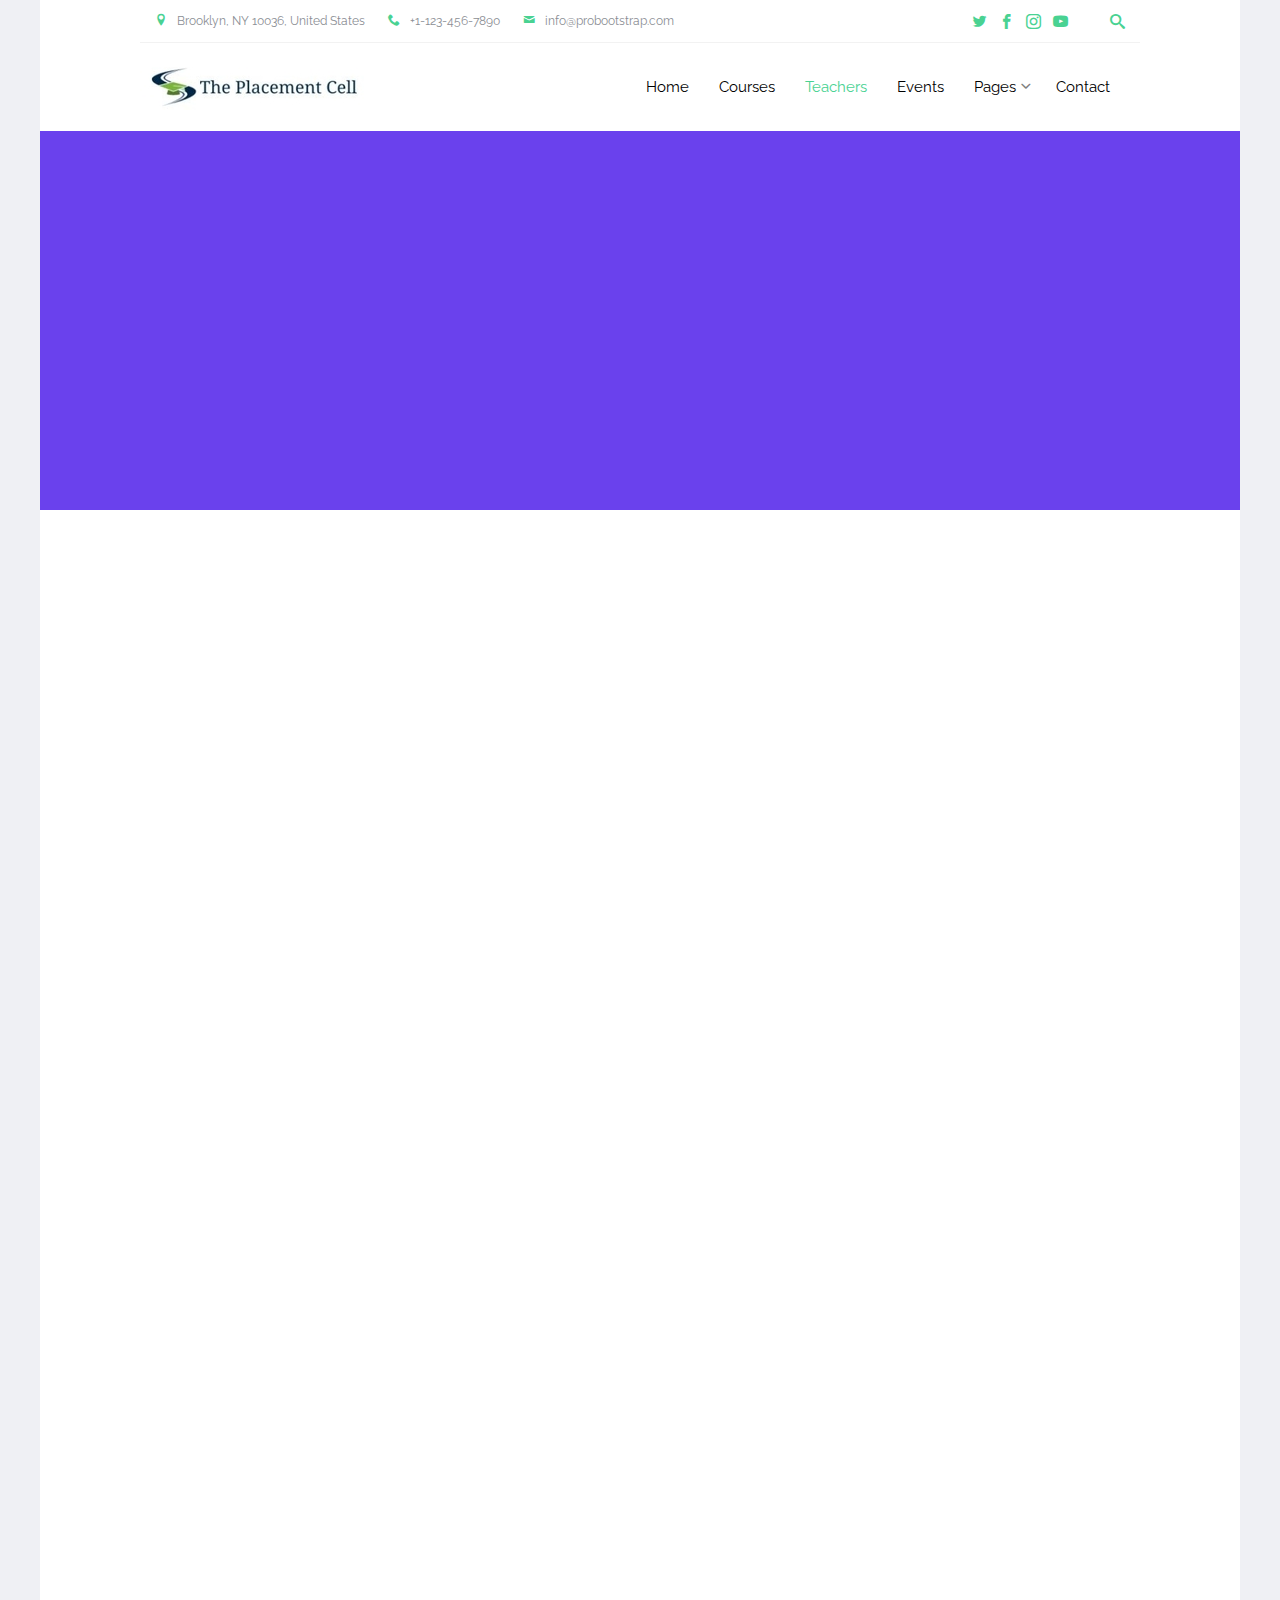
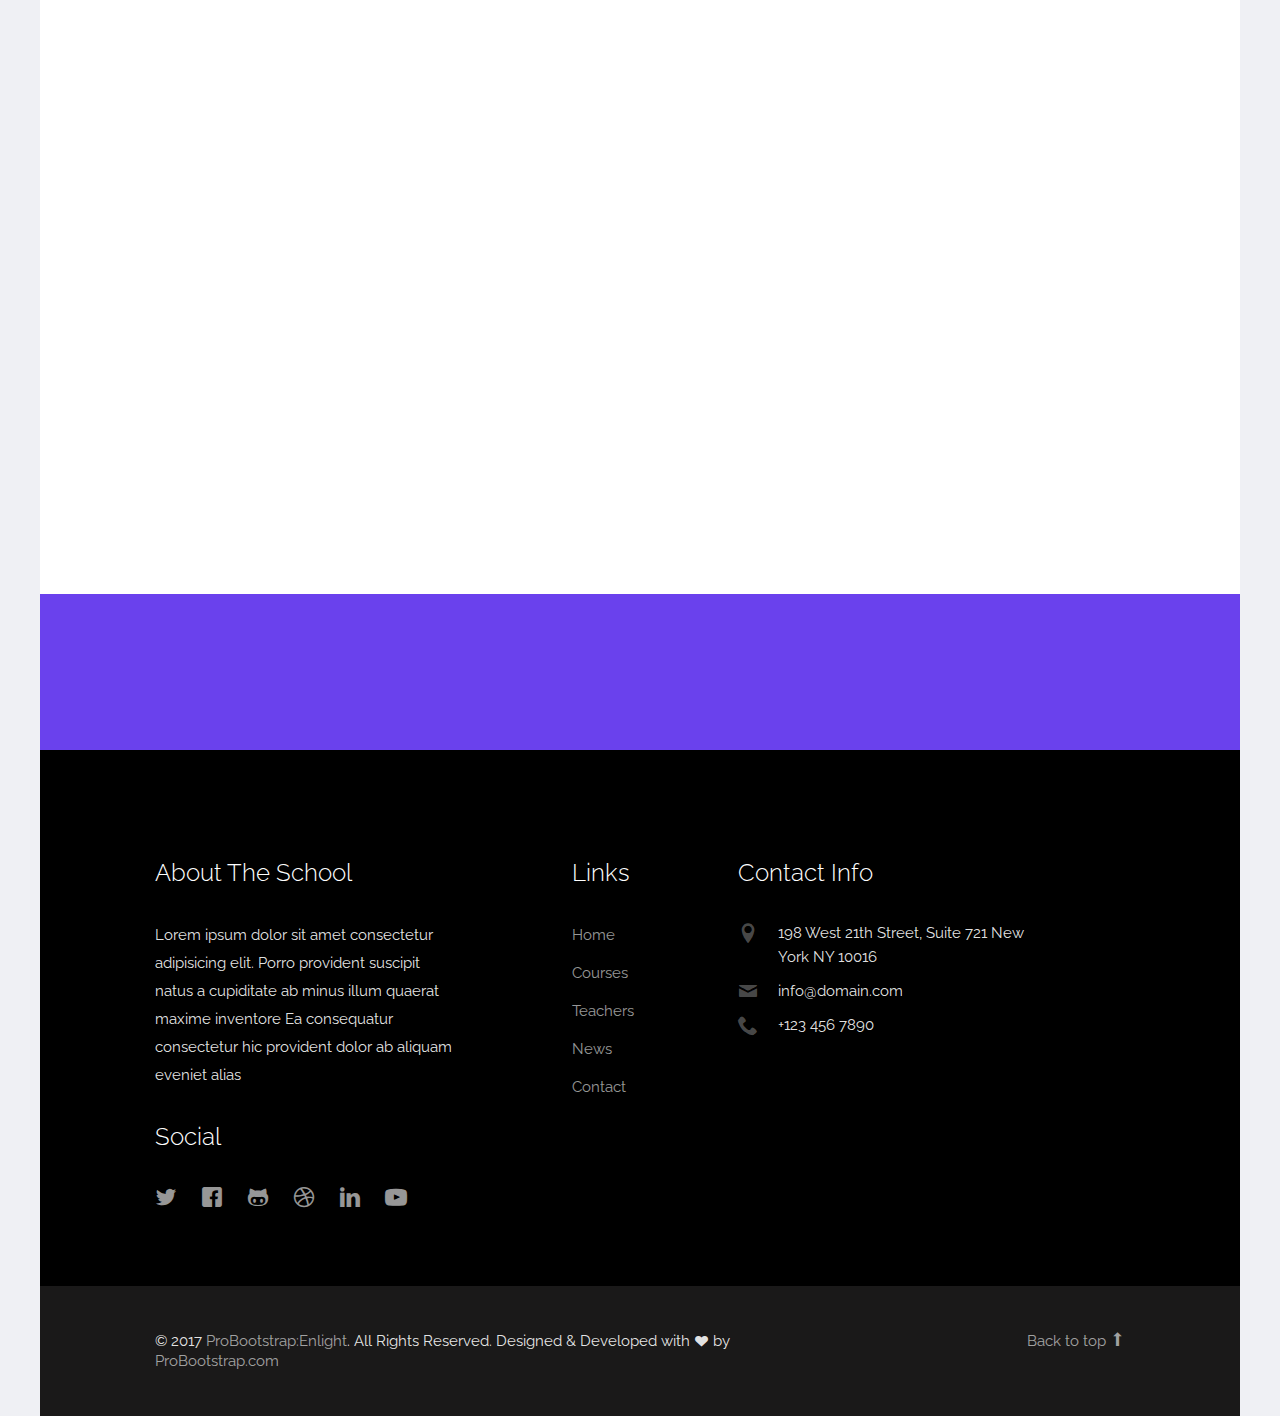
<file: teachers.html>
<!DOCTYPE html>

<!-- 
  Theme Name: Enlight
  Theme URL: https://probootstrap.com/enlight-free-education-responsive-bootstrap-website-template
  Author: ProBootstrap.com
  Author URL: https://probootstrap.com
  License: Released for free under the Creative Commons Attribution 3.0 license (probootstrap.com/license)
-->
<html lang="en">
  <head>
    <meta charset="utf-8">
    <meta name="viewport" content="width=device-width, initial-scale=1">
    <title>ProBootstrap:Enlight &mdash; Free Bootstrap Theme, Free Responsive Bootstrap Website Template</title>
    <meta name="description" content="Free Bootstrap Theme by ProBootstrap.com">
    <meta name="keywords" content="free website templates, free bootstrap themes, free template, free bootstrap, free website template">
    
    <link href="https://fonts.googleapis.com/css?family=Raleway:300,400,500,700|Open+Sans" rel="stylesheet">
    <link rel="stylesheet" href="css/styles-merged.css">
    <link rel="stylesheet" href="css/style.min.css">
    <link rel="stylesheet" href="css/custom.css">

    <!--[if lt IE 9]>
      <script src="js/vendor/html5shiv.min.js"></script>
      <script src="js/vendor/respond.min.js"></script>
    <![endif]-->
  </head>
  <body>

    <div class="probootstrap-search" id="probootstrap-search">
      <a href="#" class="probootstrap-close js-probootstrap-close"><i class="icon-cross"></i></a>
      <form action="#">
        <input type="search" name="s" id="search" placeholder="Search a keyword and hit enter...">
      </form>
    </div>
    
    <div class="probootstrap-page-wrapper">
      <!-- Fixed navbar -->
      
      <div class="probootstrap-header-top">
        <div class="container">
          <div class="row">
            <div class="col-lg-9 col-md-9 col-sm-9 probootstrap-top-quick-contact-info">
              <span><i class="icon-location2"></i>Brooklyn, NY 10036, United States</span>
              <span><i class="icon-phone2"></i>+1-123-456-7890</span>
              <span><i class="icon-mail"></i>info@probootstrap.com</span>
            </div>
            <div class="col-lg-3 col-md-3 col-sm-3 probootstrap-top-social">
              <ul>
                <li><a href="#"><i class="icon-twitter"></i></a></li>
                <li><a href="#"><i class="icon-facebook2"></i></a></li>
                <li><a href="#"><i class="icon-instagram2"></i></a></li>
                <li><a href="#"><i class="icon-youtube"></i></a></li>
                <li><a href="#" class="probootstrap-search-icon js-probootstrap-search"><i class="icon-search"></i></a></li>
              </ul>
            </div>
          </div>
        </div>
      </div>
      <nav class="navbar navbar-default probootstrap-navbar">
        <div class="container">
          <div class="navbar-header">
            <div class="btn-more js-btn-more visible-xs">
              <a href="#"><i class="icon-dots-three-vertical "></i></a>
            </div>
            <button type="button" class="navbar-toggle collapsed" data-toggle="collapse" data-target="#navbar-collapse" aria-expanded="false" aria-controls="navbar">
              <span class="sr-only">Toggle navigation</span>
              <span class="icon-bar"></span>
              <span class="icon-bar"></span>
              <span class="icon-bar"></span>
            </button>
            <a class="navbar-brand" href="index.html" title="ProBootstrap:Enlight">Enlight</a>
          </div>

          <div id="navbar-collapse" class="navbar-collapse collapse">
            <ul class="nav navbar-nav navbar-right">
              <li><a href="index.html">Home</a></li>
              <li><a href="courses.html">Courses</a></li>
              <li class="active"><a href="teachers.html">Teachers</a></li>
              <li><a href="events.html">Events</a></li>
              <li class="dropdown">
                <a href="#" data-toggle="dropdown" class="dropdown-toggle">Pages</a>
                <ul class="dropdown-menu">
                  <li><a href="about.html">About Us</a></li>
                  <li><a href="courses.html">Courses</a></li>
                  <li><a href="course-single.html">Course Single</a></li>
                  <li><a href="gallery.html">Gallery</a></li>
                  <li class="dropdown-submenu dropdown">
                    <a href="#" data-toggle="dropdown" class="dropdown-toggle"><span>Sub Menu</span></a>
                    <ul class="dropdown-menu">
                      <li><a href="#">Second Level Menu</a></li>
                      <li><a href="#">Second Level Menu</a></li>
                      <li><a href="#">Second Level Menu</a></li>
                      <li><a href="#">Second Level Menu</a></li>
                    </ul>
                  </li>
                  <li><a href="news.html">News</a></li>
                </ul>
              </li>
              <li><a href="contact.html">Contact</a></li>
            </ul>
          </div>
        </div>
      </nav>
      
      <section class="probootstrap-section probootstrap-section-colored">
        <div class="container">
          <div class="row">
            <div class="col-md-12 text-left section-heading probootstrap-animate">
              <h1>Our Teachers</h1>
            </div>
          </div>
        </div>
      </section>

      <section class="probootstrap-section">
        <div class="container">
          <div class="row">
            <div class="col-md-12">
              <div class="probootstrap-flex-block">
                <div class="probootstrap-text probootstrap-animate">
                  <h3>We Hired Certified Teachers For Our Students</h3>
                  <p>Lorem ipsum dolor sit amet consectetur adipisicing elit. Quis explicabo veniam labore ratione illo vero voluptate a deserunt incidunt odio aliquam commodi blanditiis voluptas error non rerum temporibus optio accusantium!</p>
                  <p><a href="#" class="btn btn-primary">Learn More</a></p>
                </div>
                <div class="probootstrap-image probootstrap-animate" style="background-image: url(img/slider_3.jpg)">
                  <a href="https://vimeo.com/45830194" class="btn-video popup-vimeo"><i class="icon-play3"></i></a>
                </div>
              </div>
            </div>
          </div>
        </div>
      </section>


      
      
      <section class="probootstrap-section">
        <div class="container">
          

          <div class="row">
            <div class="col-md-3 col-sm-6">
              <div class="probootstrap-teacher text-center probootstrap-animate">
                <figure class="media">
                  <img src="img/person_1.jpg" alt="Free Bootstrap Template by ProBootstrap.com" class="img-responsive">
                </figure>
                <div class="text">
                  <h3>Chris Worth</h3>
                  <p>Physical Education</p>
                  <ul class="probootstrap-footer-social">
                    <li class="twitter"><a href="#"><i class="icon-twitter"></i></a></li>
                    <li class="facebook"><a href="#"><i class="icon-facebook2"></i></a></li>
                    <li class="instagram"><a href="#"><i class="icon-instagram2"></i></a></li>
                    <li class="google-plus"><a href="#"><i class="icon-google-plus"></i></a></li>
                  </ul>
                </div>
              </div>
            </div>
            <div class="col-md-3 col-sm-6">
              <div class="probootstrap-teacher text-center probootstrap-animate">
                <figure class="media">
                  <img src="img/person_5.jpg" alt="Free Bootstrap Template by ProBootstrap.com" class="img-responsive">
                </figure>
                <div class="text">
                  <h3>Janet Morris</h3>
                  <p>English Teacher</p>
                  <ul class="probootstrap-footer-social">
                    <li class="twitter"><a href="#"><i class="icon-twitter"></i></a></li>
                    <li class="facebook"><a href="#"><i class="icon-facebook2"></i></a></li>
                    <li class="instagram"><a href="#"><i class="icon-instagram2"></i></a></li>
                    <li class="google-plus"><a href="#"><i class="icon-google-plus"></i></a></li>
                  </ul>
                </div>
              </div>
            </div>
            <div class="clearfix visible-sm-block visible-xs-block"></div>
            <div class="col-md-3 col-sm-6">
              <div class="probootstrap-teacher text-center probootstrap-animate">
                <figure class="media">
                  <img src="img/person_6.jpg" alt="Free Bootstrap Template by ProBootstrap.com" class="img-responsive">
                </figure>
                <div class="text">
                  <h3>Linda Reyez</h3>
                  <p>Math Teacher</p>
                  <ul class="probootstrap-footer-social">
                    <li class="twitter"><a href="#"><i class="icon-twitter"></i></a></li>
                    <li class="facebook"><a href="#"><i class="icon-facebook2"></i></a></li>
                    <li class="instagram"><a href="#"><i class="icon-instagram2"></i></a></li>
                    <li class="google-plus"><a href="#"><i class="icon-google-plus"></i></a></li>
                  </ul>
                </div>
              </div>
            </div>
            <div class="col-md-3 col-sm-6">
              <div class="probootstrap-teacher text-center probootstrap-animate">
                <figure class="media">
                  <img src="img/person_7.jpg" alt="Free Bootstrap Template by ProBootstrap.com" class="img-responsive">
                </figure>
                <div class="text">
                  <h3>Jessa Sy</h3>
                  <p>Physics Teacher</p>
                  <ul class="probootstrap-footer-social">
                    <li class="twitter"><a href="#"><i class="icon-twitter"></i></a></li>
                    <li class="facebook"><a href="#"><i class="icon-facebook2"></i></a></li>
                    <li class="instagram"><a href="#"><i class="icon-instagram2"></i></a></li>
                    <li class="google-plus"><a href="#"><i class="icon-google-plus"></i></a></li>
                  </ul>
                </div>
              </div>
            </div>
          </div>

          <div class="row">
            <div class="col-md-3 col-sm-6">
              <div class="probootstrap-teacher text-center probootstrap-animate">
                <figure class="media">
                  <img src="img/person_1.jpg" alt="Free Bootstrap Template by ProBootstrap.com" class="img-responsive">
                </figure>
                <div class="text">
                  <h3>Chris Worth</h3>
                  <p>Physical Education</p>
                  <ul class="probootstrap-footer-social">
                    <li class="twitter"><a href="#"><i class="icon-twitter"></i></a></li>
                    <li class="facebook"><a href="#"><i class="icon-facebook2"></i></a></li>
                    <li class="instagram"><a href="#"><i class="icon-instagram2"></i></a></li>
                    <li class="google-plus"><a href="#"><i class="icon-google-plus"></i></a></li>
                  </ul>
                </div>
              </div>
            </div>
            <div class="col-md-3 col-sm-6">
              <div class="probootstrap-teacher text-center probootstrap-animate">
                <figure class="media">
                  <img src="img/person_5.jpg" alt="Free Bootstrap Template by ProBootstrap.com" class="img-responsive">
                </figure>
                <div class="text">
                  <h3>Janet Morris</h3>
                  <p>English Teacher</p>
                  <ul class="probootstrap-footer-social">
                    <li class="twitter"><a href="#"><i class="icon-twitter"></i></a></li>
                    <li class="facebook"><a href="#"><i class="icon-facebook2"></i></a></li>
                    <li class="instagram"><a href="#"><i class="icon-instagram2"></i></a></li>
                    <li class="google-plus"><a href="#"><i class="icon-google-plus"></i></a></li>
                  </ul>
                </div>
              </div>
            </div>
            <div class="clearfix visible-sm-block visible-xs-block"></div>
            <div class="col-md-3 col-sm-6">
              <div class="probootstrap-teacher text-center probootstrap-animate">
                <figure class="media">
                  <img src="img/person_6.jpg" alt="Free Bootstrap Template by ProBootstrap.com" class="img-responsive">
                </figure>
                <div class="text">
                  <h3>Linda Reyez</h3>
                  <p>Math Teacher</p>
                  <ul class="probootstrap-footer-social">
                    <li class="twitter"><a href="#"><i class="icon-twitter"></i></a></li>
                    <li class="facebook"><a href="#"><i class="icon-facebook2"></i></a></li>
                    <li class="instagram"><a href="#"><i class="icon-instagram2"></i></a></li>
                    <li class="google-plus"><a href="#"><i class="icon-google-plus"></i></a></li>
                  </ul>
                </div>
              </div>
            </div>
            <div class="col-md-3 col-sm-6">
              <div class="probootstrap-teacher text-center probootstrap-animate">
                <figure class="media">
                  <img src="img/person_7.jpg" alt="Free Bootstrap Template by ProBootstrap.com" class="img-responsive">
                </figure>
                <div class="text">
                  <h3>Jessa Sy</h3>
                  <p>Physics Teacher</p>
                  <ul class="probootstrap-footer-social">
                    <li class="twitter"><a href="#"><i class="icon-twitter"></i></a></li>
                    <li class="facebook"><a href="#"><i class="icon-facebook2"></i></a></li>
                    <li class="instagram"><a href="#"><i class="icon-instagram2"></i></a></li>
                    <li class="google-plus"><a href="#"><i class="icon-google-plus"></i></a></li>
                  </ul>
                </div>
              </div>
            </div>
          </div>

          <div class="row">
            <div class="col-md-3 col-sm-6">
              <div class="probootstrap-teacher text-center probootstrap-animate">
                <figure class="media">
                  <img src="img/person_1.jpg" alt="Free Bootstrap Template by ProBootstrap.com" class="img-responsive">
                </figure>
                <div class="text">
                  <h3>Chris Worth</h3>
                  <p>Physical Education</p>
                  <ul class="probootstrap-footer-social">
                    <li class="twitter"><a href="#"><i class="icon-twitter"></i></a></li>
                    <li class="facebook"><a href="#"><i class="icon-facebook2"></i></a></li>
                    <li class="instagram"><a href="#"><i class="icon-instagram2"></i></a></li>
                    <li class="google-plus"><a href="#"><i class="icon-google-plus"></i></a></li>
                  </ul>
                </div>
              </div>
            </div>
            <div class="col-md-3 col-sm-6">
              <div class="probootstrap-teacher text-center probootstrap-animate">
                <figure class="media">
                  <img src="img/person_5.jpg" alt="Free Bootstrap Template by ProBootstrap.com" class="img-responsive">
                </figure>
                <div class="text">
                  <h3>Janet Morris</h3>
                  <p>English Teacher</p>
                  <ul class="probootstrap-footer-social">
                    <li class="twitter"><a href="#"><i class="icon-twitter"></i></a></li>
                    <li class="facebook"><a href="#"><i class="icon-facebook2"></i></a></li>
                    <li class="instagram"><a href="#"><i class="icon-instagram2"></i></a></li>
                    <li class="google-plus"><a href="#"><i class="icon-google-plus"></i></a></li>
                  </ul>
                </div>
              </div>
            </div>
            <div class="clearfix visible-sm-block visible-xs-block"></div>
            <div class="col-md-3 col-sm-6">
              <div class="probootstrap-teacher text-center probootstrap-animate">
                <figure class="media">
                  <img src="img/person_6.jpg" alt="Free Bootstrap Template by ProBootstrap.com" class="img-responsive">
                </figure>
                <div class="text">
                  <h3>Linda Reyez</h3>
                  <p>Math Teacher</p>
                  <ul class="probootstrap-footer-social">
                    <li class="twitter"><a href="#"><i class="icon-twitter"></i></a></li>
                    <li class="facebook"><a href="#"><i class="icon-facebook2"></i></a></li>
                    <li class="instagram"><a href="#"><i class="icon-instagram2"></i></a></li>
                    <li class="google-plus"><a href="#"><i class="icon-google-plus"></i></a></li>
                  </ul>
                </div>
              </div>
            </div>
            <div class="col-md-3 col-sm-6">
              <div class="probootstrap-teacher text-center probootstrap-animate">
                <figure class="media">
                  <img src="img/person_7.jpg" alt="Free Bootstrap Template by ProBootstrap.com" class="img-responsive">
                </figure>
                <div class="text">
                  <h3>Jessa Sy</h3>
                  <p>Physics Teacher</p>
                  <ul class="probootstrap-footer-social">
                    <li class="twitter"><a href="#"><i class="icon-twitter"></i></a></li>
                    <li class="facebook"><a href="#"><i class="icon-facebook2"></i></a></li>
                    <li class="instagram"><a href="#"><i class="icon-instagram2"></i></a></li>
                    <li class="google-plus"><a href="#"><i class="icon-google-plus"></i></a></li>
                  </ul>
                </div>
              </div>
            </div>
          </div>

          <div class="row">
            <div class="col-md-3 col-sm-6">
              <div class="probootstrap-teacher text-center probootstrap-animate">
                <figure class="media">
                  <img src="img/person_1.jpg" alt="Free Bootstrap Template by ProBootstrap.com" class="img-responsive">
                </figure>
                <div class="text">
                  <h3>Chris Worth</h3>
                  <p>Physical Education</p>
                  <ul class="probootstrap-footer-social">
                    <li class="twitter"><a href="#"><i class="icon-twitter"></i></a></li>
                    <li class="facebook"><a href="#"><i class="icon-facebook2"></i></a></li>
                    <li class="instagram"><a href="#"><i class="icon-instagram2"></i></a></li>
                    <li class="google-plus"><a href="#"><i class="icon-google-plus"></i></a></li>
                  </ul>
                </div>
              </div>
            </div>
            <div class="col-md-3 col-sm-6">
              <div class="probootstrap-teacher text-center probootstrap-animate">
                <figure class="media">
                  <img src="img/person_5.jpg" alt="Free Bootstrap Template by ProBootstrap.com" class="img-responsive">
                </figure>
                <div class="text">
                  <h3>Janet Morris</h3>
                  <p>English Teacher</p>
                  <ul class="probootstrap-footer-social">
                    <li class="twitter"><a href="#"><i class="icon-twitter"></i></a></li>
                    <li class="facebook"><a href="#"><i class="icon-facebook2"></i></a></li>
                    <li class="instagram"><a href="#"><i class="icon-instagram2"></i></a></li>
                    <li class="google-plus"><a href="#"><i class="icon-google-plus"></i></a></li>
                  </ul>
                </div>
              </div>
            </div>
            <div class="clearfix visible-sm-block visible-xs-block"></div>
            <div class="col-md-3 col-sm-6">
              <div class="probootstrap-teacher text-center probootstrap-animate">
                <figure class="media">
                  <img src="img/person_6.jpg" alt="Free Bootstrap Template by ProBootstrap.com" class="img-responsive">
                </figure>
                <div class="text">
                  <h3>Linda Reyez</h3>
                  <p>Math Teacher</p>
                  <ul class="probootstrap-footer-social">
                    <li class="twitter"><a href="#"><i class="icon-twitter"></i></a></li>
                    <li class="facebook"><a href="#"><i class="icon-facebook2"></i></a></li>
                    <li class="instagram"><a href="#"><i class="icon-instagram2"></i></a></li>
                    <li class="google-plus"><a href="#"><i class="icon-google-plus"></i></a></li>
                  </ul>
                </div>
              </div>
            </div>
            <div class="col-md-3 col-sm-6">
              <div class="probootstrap-teacher text-center probootstrap-animate">
                <figure class="media">
                  <img src="img/person_7.jpg" alt="Free Bootstrap Template by ProBootstrap.com" class="img-responsive">
                </figure>
                <div class="text">
                  <h3>Jessa Sy</h3>
                  <p>Physics Teacher</p>
                  <ul class="probootstrap-footer-social">
                    <li class="twitter"><a href="#"><i class="icon-twitter"></i></a></li>
                    <li class="facebook"><a href="#"><i class="icon-facebook2"></i></a></li>
                    <li class="instagram"><a href="#"><i class="icon-instagram2"></i></a></li>
                    <li class="google-plus"><a href="#"><i class="icon-google-plus"></i></a></li>
                  </ul>
                </div>
              </div>
            </div>
          </div>

        </div>
      </section>
      
      <section class="probootstrap-cta">
        <div class="container">
          <div class="row">
            <div class="col-md-12">
              <h2 class="probootstrap-animate" data-animate-effect="fadeInRight">Get your admission now!</h2>
              <a href="#" role="button" class="btn btn-primary btn-lg btn-ghost probootstrap-animate" data-animate-effect="fadeInLeft">Enroll</a>
            </div>
          </div>
        </div>
      </section>
      <footer class="probootstrap-footer probootstrap-bg">
        <div class="container">
          <div class="row">
            <div class="col-md-4">
              <div class="probootstrap-footer-widget">
                <h3>About The School</h3>
                <p>Lorem ipsum dolor sit amet consectetur adipisicing elit. Porro provident suscipit natus a cupiditate ab minus illum quaerat maxime inventore Ea consequatur consectetur hic provident dolor ab aliquam eveniet alias</p>
                <h3>Social</h3>
                <ul class="probootstrap-footer-social">
                  <li><a href="#"><i class="icon-twitter"></i></a></li>
                  <li><a href="#"><i class="icon-facebook"></i></a></li>
                  <li><a href="#"><i class="icon-github"></i></a></li>
                  <li><a href="#"><i class="icon-dribbble"></i></a></li>
                  <li><a href="#"><i class="icon-linkedin"></i></a></li>
                  <li><a href="#"><i class="icon-youtube"></i></a></li>
                </ul>
              </div>
            </div>
            <div class="col-md-3 col-md-push-1">
              <div class="probootstrap-footer-widget">
                <h3>Links</h3>
                <ul>
                  <li><a href="#">Home</a></li>
                  <li><a href="#">Courses</a></li>
                  <li><a href="#">Teachers</a></li>
                  <li><a href="#">News</a></li>
                  <li><a href="#">Contact</a></li>
                </ul>
              </div>
            </div>
            <div class="col-md-4">
              <div class="probootstrap-footer-widget">
                <h3>Contact Info</h3>
                <ul class="probootstrap-contact-info">
                  <li><i class="icon-location2"></i> <span>198 West 21th Street, Suite 721 New York NY 10016</span></li>
                  <li><i class="icon-mail"></i><span>info@domain.com</span></li>
                  <li><i class="icon-phone2"></i><span>+123 456 7890</span></li>
                </ul>
              </div>
            </div>
           
          </div>
          <!-- END row -->
          
        </div>

        <div class="probootstrap-copyright">
          <div class="container">
            <div class="row">
              <div class="col-md-8 text-left">
                <p>&copy; 2017 <a href="https://probootstrap.com/">ProBootstrap:Enlight</a>. All Rights Reserved. Designed &amp; Developed with <i class="icon icon-heart"></i> by <a href="https://probootstrap.com/">ProBootstrap.com</a></p>
              </div>
              <div class="col-md-4 probootstrap-back-to-top">
                <p><a href="#" class="js-backtotop">Back to top <i class="icon-arrow-long-up"></i></a></p>
              </div>
            </div>
          </div>
        </div>
      </footer>

    </div>
    <!-- END wrapper -->
    

    <script src="js/scripts.min.js"></script>
    <script src="js/main.min.js"></script>
    <script src="js/custom.js"></script>

  </body>
</html>
</file>
<file: css/custom.css>
/* Your custom css code goes here */
</file>
<file: css/style.min.css>
/*!==============================
 * Theme Name: Enlight
 * Theme URL: https://probootstrap.com/enlight-free-education-responsive-bootstrap-website-template
 * Author: ProBootstrap.com
 * Author URL: https://probootstrap.com
 * License: Released for free under the Creative Commons Attribution 3.0 license (probootstrap.com/license)
 */body,h1,h2,h3,h4,h5,h6{font-family:Raleway,Arial,sans-serif}.probootstrap-header-top,a{-webkit-transition:.3s all}@font-face{font-family:icomoon;src:url(../fonts/icomoon/icomoon.eot?1z9v6x);src:url(../fonts/icomoon/icomoon.eot?1z9v6x#iefix) format("embedded-opentype"),url(../fonts/icomoon/icomoon.ttf?1z9v6x) format("truetype"),url(../fonts/icomoon/icomoon.woff?1z9v6x) format("woff"),url(../fonts/icomoon/icomoon.svg?1z9v6x#icomoon) format("svg");font-weight:400;font-style:normal}html{overflow-x:hidden}body{background:#EFF0F4;color:#8b8e94;line-height:28px;font-size:15px}h1,h2,h3,h4,h5,h6{color:#181920;line-height:1.5;font-weight:300;margin:0 0 30px}h1{font-size:46px}h2,h4{font-size:36px}h3{font-size:28px}h5,h6{font-size:14px}ol,p,ul{margin-bottom:30px}a{transition:.3s all;color:#6a41ed}a:active,a:focus,a:hover{color:#582aeb;text-decoration:none}.flexslider .probootstrap-heading,.hero-text-heading,.probootstrap-hero h1{font-size:52px;margin-bottom:10px;margin-top:0;line-height:64px;color:#fff;font-weight:300}@media screen and (max-width:768px){.flexslider .probootstrap-heading,.hero-text-heading,.probootstrap-hero h1{font-size:40px;line-height:1.5}.probootstrap-header-top{display:none}.probootstrap-header-top.active{display:block}}.probootstrap-navbar .dropdown-submenu>a:before,.probootstrap-navbar .dropdown>a:before{font-family:icomoon;font-style:normal;font-weight:400;line-height:1;speak:none;font-variant:normal;-webkit-font-smoothing:antialiased;-moz-osx-font-smoothing:grayscale}@media screen and (max-width:480px){.flexslider .probootstrap-heading,.hero-text-heading,.probootstrap-hero h1{font-size:30px}}.flexslider .probootstrap-subheading,.hero-text-subheading,.probootstrap-hero p{font-size:16px;color:rgba(255,255,255,.9)}.flexslider .probootstrap-subheading:last-child,.hero-text-subheading:last-child,.probootstrap-hero p:last-child{margin-bottom:0}.probootstrap-page-wrapper{max-width:1500px;margin:0 auto;background:#fff}@media screen and (max-width:1500px){.probootstrap-page-wrapper{max-width:1200px}.probootstrap-page-wrapper .container{max-width:1000px}}@media screen and (max-width:1200px){.probootstrap-page-wrapper{max-width:960px}.probootstrap-page-wrapper .container{max-width:900px}}.probootstrap-sidebar-inner{background:#fff;padding:40px;margin-bottom:40px;-webkit-box-shadow:0 2px 20px 0 rgba(0,0,0,.1);box-shadow:0 2px 20px 0 rgba(0,0,0,.1)}.probootstrap-side-menu{padding:0;margin:0}.probootstrap-side-menu li{padding:0;margin:0 0 20px;list-style:none;font-size:16px}.probootstrap-side-menu li.active,.probootstrap-side-menu li.active a{color:#000}.probootstrap-header-top{margin-top:0;position:relative;transition:.3s all}.probootstrap-header-top>.container{border-bottom:1px solid #f2f2f2}.probootstrap-top-quick-contact-info{padding-top:7px;padding-bottom:7px;font-size:12px}.probootstrap-top-quick-contact-info span{display:inline-block;margin-right:20px}.probootstrap-top-quick-contact-info span i{display:inline-block;margin-right:10px;color:#49D292}.probootstrap-top-social{text-align:right}.probootstrap-top-social ul{padding:0;margin:5px 0 0}.probootstrap-top-social ul li{list-style:none;padding:0;margin:0;display:inline-block}.probootstrap-top-social ul li a{display:inline-block;padding:4px;color:#49D292}.probootstrap-top-social ul li:last-child a{padding-right:0}.probootstrap-search-icon{margin-left:30px}.probootstrap-navbar{border:none;-webkit-box-shadow:none;box-shadow:none;border-radius:0;margin-bottom:0;background:#fff;-webkit-transition:.3s all;transition:.3s all}@media screen and (max-width:768px){.probootstrap-top-social{text-align:left}.probootstrap-navbar{background:#fff;-webkit-box-shadow:0 2px 10px 0 rgba(0,0,0,.1);box-shadow:0 2px 10px 0 rgba(0,0,0,.1)}}.probootstrap-navbar .btn-more{position:absolute;right:80px;top:13px;z-index:100}.probootstrap-navbar .btn-more a{color:#b3b2b2}.probootstrap-navbar .btn-more a:hover{color:#1a1919}.probootstrap-navbar .navbar-toggle:focus,.probootstrap-navbar .navbar-toggle:hover{background-color:transparent}.probootstrap-navbar .navbar-toggle{border:none}.probootstrap-navbar .navbar-toggle span.icon-bar{-webkit-transition:all .15s;transition:all .15s}.probootstrap-navbar .navbar-toggle span:nth-child(2){-webkit-transform:rotate(45deg);transform:rotate(45deg);-webkit-transform-origin:10% 10%;transform-origin:10% 10%}.probootstrap-navbar .navbar-toggle span:nth-child(3){opacity:0}.probootstrap-navbar .navbar-toggle span:nth-child(4){-webkit-transform:rotate(-45deg);transform:rotate(-45deg);-webkit-transform-origin:10% 90%;transform-origin:10% 90%}.probootstrap-navbar .navbar-toggle.collapsed span:nth-child(2),.probootstrap-navbar .navbar-toggle.collapsed span:nth-child(4){-webkit-transform:rotate(0);transform:rotate(0)}.probootstrap-navbar .navbar-toggle.collapsed span:nth-child(3){opacity:1}.probootstrap-navbar .navbar-brand,.probootstrap-navbar .navbar-nav>li>a,.probootstrap-navbar .parent-nav-link-padding{margin-left:15px;margin-right:15px;padding:34px 0}.probootstrap-navbar .dropdown-header{color:rgba(255,255,255,.2);padding-left:10px;text-transform:uppercase}.probootstrap-navbar .dropdown>a{padding-right:10px!important;position:relative;display:block}@media screen and (max-width:480px){.probootstrap-navbar .btn-more{right:70px}.probootstrap-navbar .dropdown>a{display:block;padding-right:0}}.probootstrap-navbar .dropdown>a:before{text-transform:none;position:absolute;top:50%;right:0;margin-right:-10px;margin-top:-11px;content:"\e924";font-size:20px;color:rgba(0,0,0,.5);-webkit-transition:.3s all;transition:.3s all}@media screen and (max-width:768px){.probootstrap-navbar .navbar-brand,.probootstrap-navbar .navbar-nav>li>a,.probootstrap-navbar .parent-nav-link-padding{padding-top:15px!important;padding-bottom:15px!important}.probootstrap-navbar .dropdown>a:before{color:rgba(0,0,0,.2)}}.probootstrap-navbar .dropdown>a:hover:before{-webkit-transform:rotate(180deg);transform:rotate(180deg)}.probootstrap-navbar .dropdown.open>a,.probootstrap-navbar .dropdown:active>a,.probootstrap-navbar .dropdown:focus>a,.probootstrap-navbar .dropdown:hover>a{-webkit-transition:.3s all;transition:.3s all}.probootstrap-navbar .dropdown.open>a:before,.probootstrap-navbar .dropdown:active>a:before,.probootstrap-navbar .dropdown:focus>a:before,.probootstrap-navbar .dropdown:hover>a:before{-webkit-transform:rotate(180deg);transform:rotate(180deg)}.probootstrap-navbar .dropdown>.dropdown-menu>li a{padding:10px;color:rgba(255,255,255,.8)}.probootstrap-navbar .dropdown>.dropdown-menu>li a:hover,.probootstrap-navbar .dropdown>.dropdown-menu>li.open>a,.probootstrap-navbar .dropdown>.dropdown-menu>li:active>a,.probootstrap-navbar .dropdown>.dropdown-menu>li:focus>a,.probootstrap-navbar .dropdown>.dropdown-menu>li:hover>a{color:#49D292;background:#fff;border-top:none}.probootstrap-navbar .dropdown>.dropdown-menu>li.dropdown-submenu.open>a,.probootstrap-navbar .dropdown>.dropdown-menu>li.dropdown-submenu:active>a,.probootstrap-navbar .dropdown>.dropdown-menu>li.dropdown-submenu:focus>a,.probootstrap-navbar .dropdown>.dropdown-menu>li.dropdown-submenu:hover>a{border-top:none}.probootstrap-navbar .dropdown>.dropdown-menu>li.dropdown-submenu.open>a:before,.probootstrap-navbar .dropdown>.dropdown-menu>li.dropdown-submenu:active>a:before,.probootstrap-navbar .dropdown>.dropdown-menu>li.dropdown-submenu:focus>a:before,.probootstrap-navbar .dropdown>.dropdown-menu>li.dropdown-submenu:hover>a:before{color:#000}.probootstrap-navbar .dropdown>.dropdown-menu>li.active>a{color:#fff}.probootstrap-navbar .navbar-right .dropdown-menu{right:auto}.probootstrap-navbar .dropdown-menu{border:none;background:#49D292;border-radius:0;-webkit-box-shadow:0 0 7px 0 rgba(0,0,0,.15);box-shadow:0 0 7px 0 rgba(0,0,0,.15);min-width:200px;white-space:normal;word-wrap:break-word}.probootstrap-search,.probootstrap-service-2 .image .image-bg img{min-width:100%;min-height:100%}.probootstrap-navbar .dropdown-menu a{white-space:normal}@media screen and (max-width:768px){.probootstrap-navbar .dropdown-menu{width:100%;padding:10px 15px}.probootstrap-navbar .dropdown-menu a{color:#fff}}.probootstrap-navbar .navbar-brand{padding-top:0!important;padding-bottom:0!important;font-size:30px;text-transform:uppercase;background:url(../img/LogoD.jpg) left 100% no-repeat;top:24px;position:relative;width:260px;height:43px;text-indent:-999999px;-webkit-transition:.2s all;transition:.2s all}@media screen and (max-width:768px){.probootstrap-navbar .navbar-brand{top:5px!important;background-position:left 100%}}@media screen and (max-width:480px){.probootstrap-navbar .navbar-brand{top:6px!important}}@media only screen and (-webkit-min-device-pixel-ratio:2),only screen and (min--moz-device-pixel-ratio:2),only screen and (min-device-pixel-ratio:2),only screen and (min-resolution:192dpi),only screen and (min-resolution:2dppx){.probootstrap-navbar .navbar-brand{position:relative;width:160px;height:43px;background:url(../img/logo@2x.png) left 100% no-repeat;background-size:cover}}.probootstrap-navbar .navbar-nav>li>a{color:#000;font-size:15px;position:relative}@media screen and (max-width:768px){.probootstrap-navbar .navbar-nav>li>a{padding-top:8px;padding-bottom:8px;color:rgba(0,0,0,.7)}}.probootstrap-navbar .navbar-nav>li>a:active,.probootstrap-navbar .navbar-nav>li>a:focus,.probootstrap-navbar .navbar-nav>li>a:hover{color:rgba(0,0,0,.7)}.probootstrap-navbar .navbar-nav>li.open>a,.probootstrap-navbar .navbar-nav>li.open>a:focus,.probootstrap-navbar .navbar-nav>li.open>a:hover{background:0 0}.probootstrap-navbar .navbar-nav>li.active>a{background:0 0!important;color:#49D292!important}.probootstrap-navbar .navbar-nav .dropdown li.active>a,.probootstrap-navbar .navbar-nav>li.active>a:active,.probootstrap-navbar .navbar-nav>li.active>a:focus,.probootstrap-navbar .navbar-nav>li.active>a:hover{background:0 0}.probootstrap-navbar .navbar-nav>li>.dropdown-menu:before{border:1px solid #49D292;content:"";position:absolute;top:-20px;left:40px;border-color:rgba(73,210,146,0);border-bottom-color:#49D292;border-width:10px;margin-left:-10px}@media screen and (max-width:768px){.probootstrap-navbar .navbar-nav>li.active>a{color:rgba(0,0,0,.7)!important}.probootstrap-navbar .navbar-nav>li>.dropdown-menu:before{display:none}}.probootstrap-navbar .dropdown-submenu{position:relative}.probootstrap-navbar .dropdown-submenu .dropdown-menu{top:0;left:100%;margin-top:-1px}.probootstrap-navbar .dropdown-submenu>a{display:block}.probootstrap-navbar .dropdown-submenu>a:before{text-transform:none;position:absolute;top:50%;right:0;margin-right:10px;margin-top:-11px;content:"\e926";font-size:20px;color:rgba(0,0,0,.5);-webkit-transition:.3s all;transition:.3s all}@media screen and (max-width:768px){.probootstrap-navbar .dropdown-submenu>a:before{color:rgba(0,0,0,.2)}}.probootstrap-navbar .dropdown-submenu>a:hover:before{color:rgba(0,0,0,.3);-webkit-transform:rotate(180deg);transform:rotate(180deg)}.probootstrap-navbar.scrolled{background:#fff;-webkit-box-shadow:0 1px 3px 0 rgba(0,0,0,.09);box-shadow:0 1px 3px 0 rgba(0,0,0,.09)}.probootstrap-navbar.scrolled .navbar-brand,.probootstrap-navbar.scrolled .navbar-nav>li>a,.probootstrap-navbar.scrolled .parent-nav-link-padding{padding-top:20px;padding-bottom:20px}.probootstrap-navbar.scrolled .navbar-brand{top:10px;background-position:left 100%}.probootstrap-navbar.scrolled .dropdown>a:before{color:rgba(0,0,0,.4)}.probootstrap-navbar.scrolled .navbar-nav>li>a{color:rgba(0,0,0,.7)}.probootstrap-navbar.scrolled .navbar-nav>li>a:hover{color:rgba(0,0,0,.7)!important}.probootstrap-navbar.scrolled .navbar-nav>li.active>a{color:#000!important}.container-fluid .navbar-brand{margin-left:15px}.container-fluid .dropdown-submenu{position:relative}.container-fluid .dropdown-submenu .dropdown-menu{top:0;left:auto;right:100%;margin-top:-1px}.probootstrap-hero{background-size:cover;background-position:center center}.probootstrap-hero>.overlay{position:absolute;top:0;left:0;right:0;bottom:0;background:rgba(0,0,0,.3);z-index:1}.probootstrap-hero>.container{position:relative;z-index:2}.probootstrap-hero .probootstrap-hero-text{padding-top:200px;padding-bottom:200px}@media screen and (max-width:768px){.probootstrap-navbar.scrolled .navbar-nav>li.active>a{color:#000!important}.probootstrap-hero .probootstrap-hero-text{padding-top:50px;padding-bottom:50px}}.probootstrap-hero.probootstrap-sm-hero .probootstrap-hero-text{padding-top:150px;padding-bottom:150px}@media screen and (max-width:768px){.probootstrap-hero.probootstrap-sm-hero .probootstrap-hero-text{padding-top:50px;padding-bottom:50px}}.probootstrap-hero.probootstrap-xs-hero .probootstrap-hero-text{padding-top:90px;padding-bottom:90px}@media screen and (max-width:768px){.probootstrap-hero.probootstrap-xs-hero .probootstrap-hero-text{padding-top:50px;padding-bottom:50px}}.probootstrap-hero .btn{position:relative;font-size:18px;width:200px}@media screen and (max-width:480px){.container-fluid .dropdown-submenu:hover>.dropdown-menu,.probootstrap-navbar .dropdown-submenu:hover>.dropdown-menu{display:block}.probootstrap-hero .btn{width:100%;margin-bottom:10px}}.probootstrap-hero .btn.btn-primary{text-transform:uppercase;padding:15px 20px}.probootstrap-hero.probootstrap-hero-colored{background:#6a41ed}.probootstrap-hero.probootstrap-hero-colored h1{color:#fff}.probootstrap-hero.probootstrap-hero-colored p{color:rgba(255,255,255,.8)}.probootstrap-feature-showcase{margin-top:100px;position:relative}.probootstrap-home-showcase-wrap{width:100%}.probootstrap-home-showcase-wrap .probootstrap-home-showcase-inner{-webkit-box-shadow:0 0 40px 0 rgba(0,0,0,.08);box-shadow:0 0 40px 0 rgba(0,0,0,.08);z-index:1;height:500px;overflow:hidden;width:100%;position:relative}@media screen and (max-width:768px){.probootstrap-feature-showcase{margin-top:0}.probootstrap-home-showcase-wrap .probootstrap-home-showcase-inner{height:100%}}.probootstrap-home-showcase-wrap .probootstrap-home-showcase-inner .probootstrap-chrome{background:#dddde0;padding:15px;border-radius:5px 5px 0 0;position:relative}.probootstrap-home-showcase-wrap .probootstrap-home-showcase-inner .probootstrap-chrome>div{position:absolute;left:10px;top:50%;margin-top:-3px}.probootstrap-home-showcase-wrap .probootstrap-home-showcase-inner .probootstrap-chrome>div>span{width:5px;height:5px;display:block;float:left;margin-right:4px;background:#898991;border-radius:50%}@media screen and (max-width:768px){.probootstrap-home-showcase-wrap .probootstrap-image-showcase{height:400px}}@media screen and (max-width:480px){.probootstrap-home-showcase-wrap .probootstrap-image-showcase{height:200px}.probootstrap-cta h2{text-align:center}}.probootstrap-home-showcase-wrap .probootstrap-image-showcase>ul{padding:0;margin:0;position:relative}.probootstrap-home-showcase-wrap .probootstrap-image-showcase>ul>li{padding:0;margin:0;list-style:none;position:absolute;top:0;bottom:0;height:100%;width:100%;opacity:0;visibility:hidden;-webkit-transition:.3s all;transition:.3s all}.probootstrap-home-showcase-wrap .probootstrap-image-showcase>ul>li img{max-width:100%}.probootstrap-home-showcase-wrap .probootstrap-image-showcase>ul>li.active{opacity:1;visibility:visible}.probootstrap-showcase-nav{margin-top:30px}.probootstrap-showcase-nav ul{padding:0;margin:0}.probootstrap-showcase-nav ul li{margin:0 0 15px;padding:0 0 0 20px;list-style:none}.probootstrap-showcase-nav ul li>a{color:rgba(0,0,0,.5);margin-bottom:10px;font-weight:700;text-transform:uppercase}.probootstrap-showcase-nav ul li p{display:none}.probootstrap-showcase-nav ul li.active{padding:20px;background:#fff;border-radius:4px;-webkit-box-shadow:0 0 40px 0 rgba(0,0,0,.08);box-shadow:0 0 40px 0 rgba(0,0,0,.08)}.probootstrap-showcase-nav ul li.active>a{color:#6a41ed;padding-left:0;display:block}.probootstrap-showcase-nav ul li.active p{display:block;font-size:13px;line-height:20px;margin-bottom:0}.btn{border:none;border-radius:30px;padding-left:30px;padding-right:30px}.btn:active{-webkit-transition:.2s all;transition:.2s all;-webkit-transform:scale(.95);transform:scale(.95);-webkit-box-shadow:none;box-shadow:none}.btn.btn-lg{line-height:1.5}.btn.btn-primary{border:1px solid #49D292;background:#49D292;color:#fff}.btn.btn-primary:active,.btn.btn-primary:focus,.btn.btn-primary:hover{background:#51d497}.btn.btn-primary:active,.btn.btn-primary:focus{outline:0;border:1px solid #49D292}.btn.btn-ghost{background:0 0;border:1px solid #49D292;color:#49D292}.btn.btn-ghost:hover{background:#49D292;color:#fff}.btn.btn-ghost:active,.btn.btn-ghost:focus{outline:0;background:0 0;color:#49D292;border:1px solid #49D292}.probootstrap-section{padding:7em 0;position:relative}.probootstrap-section.probootstrap-section-sm{padding:3em 0}.probootstrap-section.probootstrap-border-top{border-top:1px solid rgba(0,0,0,.1)}.probootstrap-section.probootstrap-border-bottom{border-bottom:1px solid rgba(0,0,0,.1)}.probootstrap-section>.container.probootstrap-border-top{padding-top:50px;border-top:1px solid rgba(0,0,0,.1)}.probootstrap-section.probootstrap-section-colored{background:#6a41ed}.probootstrap-section.probootstrap-section-colored .section-heading h2{color:#fff}.probootstrap-section.probootstrap-section-colored .section-heading p{color:rgba(255,255,255,.6)}.probootstrap-section.probootstrap-bg-white{background:#fff}.probootstrap-section.probootstrap-bg{background-size:cover;background-repeat:no-repeat;background-position:center center}.probootstrap-section.probootstrap-bg:before{position:absolute;content:"";background:rgba(0,0,0,.4);top:0;left:0;right:0;bottom:0}.section-heading{margin-bottom:70px}.section-heading h1{color:#fff}@media screen and (max-width:768px){.probootstrap-section{padding:3em 0}.section-heading h1{font-size:24px;line-height:24px}}.section-heading h2{line-height:40px;font-size:40px;font-weight:300}@media screen and (max-width:768px){.section-heading h2{font-size:24px;line-height:24px}.section-heading p{font-size:16px}}.lead{font-size:18px;line-height:32px}.probootstrap-cta{padding:3em 0;background:#6a41ed;color:#fff}.probootstrap-cta h2{margin:12px 0 0;padding:0;color:#fff;float:left;line-height:1.5;font-weight:300}@media screen and (max-width:768px){.probootstrap-cta h2{float:none;width:100%;margin:0 0 30px}}.probootstrap-cta .btn{float:right;margin-top:10px}@media screen and (max-width:768px){.probootstrap-cta .btn{float:none;width:100%;margin-top:0}}.probootstrap-cta .btn.btn-ghost{width:200px;border:1px solid #fff;color:#fff}@media screen and (max-width:480px){.probootstrap-cta .btn.btn-ghost{width:100%}}.probootstrap-cta .btn.btn-ghost:hover{background:#fff;color:#6a41ed}.probootstrap-footer{padding:7em 0 0;background:#000;color:rgba(255,255,255,.9)}.probootstrap-footer a{color:rgba(255,255,255,.6)}.probootstrap-footer a:hover{color:#fff}.probootstrap-footer .probootstrap-copyright{padding:3em 0;margin-top:20px;background:#1a1919}@media screen and (max-width:768px){.probootstrap-footer{padding:3em 0}.probootstrap-footer .probootstrap-copyright{margin-top:0}}.probootstrap-footer .probootstrap-copyright p{line-height:20px}.probootstrap-footer .probootstrap-copyright p .icon{position:relative;top:2px}.probootstrap-footer .probootstrap-copyright p:last-child{margin-bottom:0}.probootstrap-footer .probootstrap-footer-widget{float:left;width:100%;margin-bottom:30px}.probootstrap-footer .probootstrap-footer-widget h3{color:#fff;font-size:24px;font-weight:300}.probootstrap-footer .probootstrap-footer-widget ul{margin:0;padding:0 0 20px}.probootstrap-footer .probootstrap-footer-widget ul li{margin:0 0 10px;padding:0;list-style:none}.probootstrap-footer .probootstrap-footer-widget .probootstrap-contact-info li{display:block}.probootstrap-footer .probootstrap-footer-widget .probootstrap-contact-info li i{display:table-cell;vertical-align:top;width:40px;color:rgba(255,255,255,.3)}.probootstrap-footer .probootstrap-footer-widget .probootstrap-contact-info li span{vertical-align:top;display:table-cell}.probootstrap-footer .probootstrap-back-to-top{text-align:right}.probootstrap-search{position:fixed;top:0;left:0;height:100vh;width:100vw;background:#fff;z-index:9999;-webkit-transition:.3s all;transition:.3s all;opacity:0;visibility:hidden}.probootstrap-search.active{opacity:1;visibility:visible}.probootstrap-search .probootstrap-close{color:#b3b2b2;right:30px;top:30px;position:absolute;font-size:28px}@media screen and (max-width:768px){.probootstrap-footer .probootstrap-back-to-top{text-align:left;margin-top:30px}.probootstrap-search .probootstrap-close{right:20px;top:20px}}.probootstrap-search .probootstrap-close:hover{color:#807f7f}.probootstrap-search form{position:absolute;left:50%;top:50%;-webkit-transform:translateY(-50%) translateX(-50%);transform:translateY(-50%) translateX(-50%);width:70%}@media screen and (max-width:768px){.probootstrap-search form{width:80%}}.probootstrap-search form input{color:#000;width:100%;font-size:50px;height:100px;border:none;-webkit-appearance:none;-moz-appearance:none;appearance:none;border-radius:0!important}@media screen and (max-width:768px){.probootstrap-search form input{font-size:18px;height:50px}}.probootstrap-search form input:active,.probootstrap-search form input:focus{outline:0}.probootstrap-uppercase{color:#b3b2b2;font-size:14px;margin-bottom:5px}.probootstrap-footer-social{padding:0;margin:0}.probootstrap-footer-social li{display:inline;padding:0;margin:0;list-style:none}.probootstrap-footer-social li a{padding:10px;font-size:22px}.probootstrap-footer-social li:first-child>a{padding-left:0}.probootstrap-teacher{padding:20px;border:1px solid #e6e5e5;-webkit-transition:.3s all;transition:.3s all;position:relative;top:0;margin-bottom:20px}.probootstrap-teacher .media{margin-bottom:20px}.probootstrap-teacher .media img{border-radius:50%;width:90px;margin:0 auto}.probootstrap-teacher .text h3{font-size:20px;margin:0}.probootstrap-teacher .text p{margin-bottom:10px}.probootstrap-teacher .probootstrap-footer-social li a{font-size:15px}.probootstrap-teacher .probootstrap-footer-social li.twitter a{color:#1da1f2}.probootstrap-teacher .probootstrap-footer-social li.facebook a{color:#3b5998}.probootstrap-teacher .probootstrap-footer-social li.instagram a{color:#e1306c}.probootstrap-teacher .probootstrap-footer-social li.google-plus a{color:#dd4b39}.probootstrap-teacher:focus,.probootstrap-teacher:hover{top:-10px;border:1px solid transparent;-webkit-box-shadow:0 2px 20px 0 rgba(0,0,0,.1);box-shadow:0 2px 20px 0 rgba(0,0,0,.1)}.probootstrap-counter-wrap{float:left;width:100%;margin-bottom:30px}.probootstrap-counter-wrap .probootstrap-icon,.probootstrap-counter-wrap .probootstrap-text{display:table-cell;vertical-align:top}.probootstrap-counter-wrap .probootstrap-icon{width:60px}.probootstrap-counter-wrap .probootstrap-icon i{font-size:40px;color:#49D292}.probootstrap-counter-wrap .probootstrap-text .probootstrap-counter{display:block;font-size:40px;color:#000;margin-bottom:10px;font-family:"Open Sans",Arial,sans-serif}.probootstrap-counter-wrap .probootstrap-text .probootstrap-counter-label{display:block;color:#b3b2b2;line-height:20px}.probootstrap-overlap{margin-top:-150px;position:relative}@media screen and (max-width:768px){.probootstrap-overlap{margin-top:-100px}}.probootstrap-flex-block{display:-webkit-box;display:-ms-flexbox;display:flex;-ms-flex-wrap:wrap;flex-wrap:wrap;margin-top:-200px;position:relative}.probootstrap-flex-block .probootstrap-text{width:40%;margin-right:20px;background:#fff;padding:40px;-webkit-box-shadow:0 2px 20px 0 rgba(0,0,0,.1);box-shadow:0 2px 20px 0 rgba(0,0,0,.1)}@media screen and (max-width:768px){.probootstrap-flex-block{margin-top:-100px}.probootstrap-flex-block .probootstrap-text{width:100%;margin-right:0}}.probootstrap-flex-block .probootstrap-text h3{margin:0 0 20px;padding:0;font-size:20px}.probootstrap-flex-block .probootstrap-text p:last-child{margin-bottom:0}.probootstrap-flex-block .probootstrap-image{width:57%;background-size:cover;background-repeat:no-repeat;margin-right:0;position:relative}.probootstrap-flex-block .probootstrap-image .btn-video{display:block;position:absolute;top:0;left:0;right:0;bottom:0;height:100%;width:100%}.probootstrap-flex-block .probootstrap-image .btn-video i{position:absolute;font-size:70px;color:#fff;left:50%;top:50%;-webkit-transform:translateY(-50%) translateX(-50%);transform:translateY(-50%) translateX(-50%)}.probootstrap-flex-block .probootstrap-image .btn-video:before{-webkit-transition:.3s all;transition:.3s all;background:rgba(0,0,0,.2);position:absolute;content:"";top:0;left:0;right:0;bottom:0}.probootstrap-flex-block .probootstrap-image .btn-video:hover:before{background:rgba(0,0,0,.3)}@media screen and (max-width:768px){.probootstrap-flex-block .probootstrap-image{width:100%;height:300px}}.nav-pills.probootstrap-center,.nav-tabs.probootstrap-center{text-align:center}.nav-pills.probootstrap-center>li,.nav-tabs.probootstrap-center>li{float:none;display:inline-block;zoom:1}.nav-pills.probootstrap-tabs>li>a,.nav-tabs.probootstrap-tabs>li>a{border-radius:0;padding:20px 30px;background:#49D292;color:#fff;font-size:16px;border:none!important}@media screen and (max-width:480px){.probootstrap-flex-block .probootstrap-image{height:200px}.nav-pills.probootstrap-center>li,.nav-pills.probootstrap-tabs>li>a,.nav-tabs.probootstrap-center>li,.nav-tabs.probootstrap-tabs>li>a{width:100%;display:block}}.nav-pills.probootstrap-tabs>li>a:hover,.nav-tabs.probootstrap-tabs>li>a:hover{background:#35cd86}.nav-pills.probootstrap-tabs>li>a:active,.nav-pills.probootstrap-tabs>li>a:focus,.nav-tabs.probootstrap-tabs>li>a:active,.nav-tabs.probootstrap-tabs>li>a:focus{outline:0}.nav-pills.probootstrap-tabs>li.active>a,.nav-tabs.probootstrap-tabs>li.active>a{background:#fff;color:#000}.nav-pills.probootstrap-tabs.no-border,.nav-tabs.probootstrap-tabs.no-border{border-bottom:none}.probootstrap-tab-style-1{position:absolute;bottom:1px;width:100%}@media screen and (max-width:768px){.probootstrap-tab-section{padding-bottom:0!important}.probootstrap-tab-style-1{position:relative}}.probootstrap-date,.probootstrap-location{display:block;color:#666}.probootstrap-date i,.probootstrap-location i{color:#ccc;position:relative;top:2px;width:30px;display:inline-block;zoom:1}.probootstrap-featured-news-box .probootstrap-media{position:relative;z-index:1}.probootstrap-featured-news-box .probootstrap-text{position:relative;z-index:2;background:#fff;padding:20px;-webkit-box-shadow:0 2px 10px 0 rgba(0,0,0,.05);box-shadow:0 2px 10px 0 rgba(0,0,0,.05);margin-left:10px;margin-right:10px;top:-30px;-webkit-transition:.3s all;transition:.3s all;border-bottom:3px solid #6a41ed}.probootstrap-featured-news-box .probootstrap-text h3{font-size:18px;margin:0 0 10px;line-height:22px}.probootstrap-featured-news-box .probootstrap-text p{color:#666}.probootstrap-featured-news-box:focus,.probootstrap-featured-news-box:hover{outline:0}.probootstrap-featured-news-box:focus .probootstrap-text,.probootstrap-featured-news-box:hover .probootstrap-text{background:#6a41ed;top:-40px;-webkit-box-shadow:0 2px 20px 0 rgba(0,0,0,.1);box-shadow:0 2px 20px 0 rgba(0,0,0,.1)}.probootstrap-featured-news-box:focus .probootstrap-text h3,.probootstrap-featured-news-box:hover .probootstrap-text h3{font-size:18px;margin:0 0 10px;color:#fff}.probootstrap-featured-news-box:focus .probootstrap-text p,.probootstrap-featured-news-box:hover .probootstrap-text p{color:rgba(255,255,255,.7)}.probootstrap-featured-news-box:focus .probootstrap-text .probootstrap-date,.probootstrap-featured-news-box:focus .probootstrap-text .probootstrap-location,.probootstrap-featured-news-box:hover .probootstrap-text .probootstrap-date,.probootstrap-featured-news-box:hover .probootstrap-text .probootstrap-location{color:rgba(255,255,255,.8)}.probootstrap-featured-news-box:focus .probootstrap-text .probootstrap-date i,.probootstrap-featured-news-box:focus .probootstrap-text .probootstrap-location i,.probootstrap-featured-news-box:hover .probootstrap-text .probootstrap-date i,.probootstrap-featured-news-box:hover .probootstrap-text .probootstrap-location i{color:rgba(255,255,255,.4)}.service{margin-bottom:30px;float:left;width:100%;padding:40px;border:1px solid rgba(0,0,0,.1)}.service .icon{display:block;margin-bottom:30px}.service .icon i{font-size:40px;color:#49D292}.service h3{font-size:22px;margin-bottom:20px}.service p{font-size:15px}.service.left-icon{padding:0;border:none;margin-bottom:20px!important}.service.left-icon .icon,.service.left-icon .text{display:table-cell;vertical-align:top}.service.left-icon .icon{width:70px;position:relative;top:20px}.service.left-icon .icon i{font-size:40px}.service.left-icon .text{display:table-cell}.service.left-icon h3{font-size:22px;margin-bottom:0}.service.left-icon p{font-size:14px}.service.left-icon p:last-child{margin-bottom:0}.service.hover_service{-webkit-transition:.3s all;transition:.3s all}.service.hover_service:focus,.service.hover_service:hover{-webkit-box-shadow:0 2px 20px 0 rgba(0,0,0,.1);box-shadow:0 2px 20px 0 rgba(0,0,0,.1);border:1px solid transparent}.probootstrap-service-2{display:-webkit-box;display:-ms-flexbox;display:flex;-ms-flex-wrap:wrap;flex-wrap:wrap;-webkit-box-shadow:0 2px 20px 0 rgba(0,0,0,.1);box-shadow:0 2px 20px 0 rgba(0,0,0,.1);margin-bottom:40px}.probootstrap-service-2 .image{width:40%;overflow:hidden;position:relative}.probootstrap-service-2 .text{width:60%;padding:20px}@media screen and (max-width:480px){.probootstrap-service-2 .image,.probootstrap-service-2 .text{width:100%}.probootstrap-service-2 .image{width:100%;height:200px}}.probootstrap-service-2 .image .image-bg{position:absolute;left:50%;top:50%;-webkit-transform:translateY(-50%) translateX(-50%);transform:translateY(-50%) translateX(-50%)}.probootstrap-service-2 .text h3{font-size:20px;margin:0}.probootstrap-service-2 .text p{margin-bottom:20px}.probootstrap-service-2 .text p:last-child{margin-bottom:0}.probootstrap-service-2 .text .probootstrap-meta{font-size:14px;color:#b3b2b2}.enrolled-count{display:block;margin-top:10px;font-size:12px;color:#b3b2b2;font-family:"Open Sans",Arial,sans-serif;font-style:italic}.probootstrap-gallery{width:100%;float:left}.probootstrap-gallery figure{display:block;width:32%;margin-right:2%;float:left;margin-bottom:20px}.probootstrap-gallery figure:nth-of-type(3n+3){margin-right:0}.probootstrap-gallery figure figcaption{display:none}.probootstrap-gallery img{width:100%;height:auto}.probootstrap-gallery.four-col figure{width:23.5%;margin-right:2%;float:left}.probootstrap-gallery.four-col figure:nth-of-type(4n+4){margin-right:0}.probootstrap-gallery.three-col figure{width:32%;margin-right:2%;float:left}.probootstrap-gallery.three-col figure:nth-of-type(3n+3){margin-right:0}.probootstrap-gallery.two-col figure{width:49%;margin-right:2%;float:left}.probootstrap-gallery.two-col figure:nth-of-type(2n+2){margin-right:0}.grid-item{float:left}.gutter-sizer{width:2%}.isotope .isotope-item{-webkit-transition-duration:.6s;transition-duration:.6s;-webkit-transition-property:-webkit-transform,opacity;-webkit-transition-property:opacity,-webkit-transform;transition-property:opacity,-webkit-transform;transition-property:transform,opacity;transition-property:transform,opacity,-webkit-transform}.grid-item,.grid-sizer{margin-bottom:0}.grid-item img,.grid-sizer img{max-width:100%;margin-bottom:0;transition:all .3s ease-in-out;-moz-transition:all .3s ease-in-out;-webkit-transition:all .3s ease-in-out}.two-cols .grid-item,.two-cols .grid-sizer{width:49%}@media screen and (max-width:768px){.two-cols .grid-item,.two-cols .grid-sizer{width:49%}}@media screen and (max-width:768px) and (max-width:992px){.two-cols .grid-item img,.two-cols .grid-sizer img{margin-bottom:10px}}@media screen and (max-width:768px) and (max-width:768px){.two-cols .grid-item img,.two-cols .grid-sizer img{margin-bottom:10px}}@media screen and (max-width:480px){.two-cols .grid-item,.two-cols .grid-sizer{width:100%;margin-left:0;margin-right:0}}.three-cols .grid-item,.three-cols .grid-sizer{width:32%}@media screen and (max-width:768px){.three-cols .grid-item,.three-cols .grid-sizer{width:48%;margin-bottom:10px}}@media screen and (max-width:480px){.three-cols .grid-item,.three-cols .grid-sizer{width:100%;margin-left:0;margin-right:0}}.four-cols .grid-item,.four-cols .grid-sizer{width:23.5%}@media screen and (max-width:768px){.four-cols .grid-item,.four-cols .grid-sizer{width:32%;margin-bottom:10px}}@media screen and (max-width:480px){.four-cols .grid-item,.four-cols .grid-sizer{width:100%;margin-left:0;margin-right:0}}.probootstrap-gallery-item{padding:0;margin:0 0 20px;list-style:none;float:left;cursor:pointer;position:relative}.probootstrap-gallery-item img{max-width:100%;-webkit-transition:.3s all;transition:.3s all}.probootstrap-gallery-item a{display:block;float:left;width:100%}.probootstrap-gallery-item:hover img{opacity:.7}.probootstrap-form{margin-bottom:50px}.probootstrap-form label{font-weight:400}.probootstrap-form .form-control{height:46px;-webkit-box-shadow:none;box-shadow:none;font-size:16px;-webkit-appearance:none;-moz-appearance:none;appearance:none}.probootstrap-form .form-control:active,.probootstrap-form .form-control:focus{-webkit-box-shadow:none;box-shadow:none;border-color:#6a41ed}.probootstrap-form textarea.form-control{height:inherit;resize:vertical}.probootstrap-animate{opacity:0;visibility:hidden}.modal .modal-content{border-radius:0;border:none;position:relative;-webkit-box-shadow:0 0 40px 0 rgba(0,0,0,.2);box-shadow:0 0 40px 0 rgba(0,0,0,.2)}.modal .modal-content .close{position:absolute;top:10px;right:10px;z-index:100;font-size:26px}.modal .probootstrap-modal-flex{display:-webkit-box;display:-ms-flexbox;display:flex;-ms-flex-wrap:wrap;flex-wrap:wrap}.modal .probootstrap-modal-flex .probootstrap-modal-figure{width:40%;background-size:cover;background-position:center center;background-repeat:no-repeat}.modal .probootstrap-modal-flex .probootstrap-modal-content{width:60%;padding:40px;position:relative}@media screen and (max-width:480px){.modal .modal-content .close{top:20px;right:20px}.modal .probootstrap-modal-flex .probootstrap-modal-figure{height:200px}.modal .probootstrap-modal-flex .probootstrap-modal-content{padding-left:15px;padding-right:15px}.modal .probootstrap-modal-flex .probootstrap-modal-content,.modal .probootstrap-modal-flex .probootstrap-modal-figure{width:100%}.modal .probootstrap-modal-flex .btn{margin-bottom:10px}}.modal .probootstrap-modal-flex .form-control{height:40px}.modal .probootstrap-modal-flex .probootstrap-remember{float:left}.modal .probootstrap-modal-flex .probootstrap-forgot{float:right}.modal .probootstrap-modal-flex .form-group{position:relative}.modal .probootstrap-modal-flex .probootstrap-or{padding:10px 0;text-align:center;display:block;font-size:11px;text-transform:uppercase}.modal .probootstrap-modal-flex .probootstrap-or>span{display:block}.modal .probootstrap-modal-flex .probootstrap-or>span:before{height:1px;left:0;right:0;top:50%;background:#ccc;width:100%;content:"";position:absolute}.modal .probootstrap-modal-flex .probootstrap-or em{color:#ccc;display:inline-block;background:#fff;position:relative;z-index:2;padding:0 4px;font-style:normal}.modal .probootstrap-modal-flex .btn-connect-facebook{background:#3b5998;border-color:#3b5998;color:#fff}.modal .probootstrap-modal-flex .btn-connect-twitter{background:#1da1f2;border-color:#1da1f2;color:#fff}.modal .probootstrap-modal-flex .btn-connect-google{background:#ea4335;border-color:#ea4335;color:#fff}.modal .vertical-alignment-helper{display:table;height:100%;width:100%;pointer-events:none}.modal .vertical-align-center{display:table-cell;vertical-align:middle;pointer-events:none}.modal .modal-content{width:inherit;height:inherit;margin:0 auto;pointer-events:all}.probootstrap-contact-info{padding:0;margin:0 0 30px}.probootstrap-contact-info li{padding:0;margin:20px 0 15px;list-style:none;line-height:24px}.probootstrap-contact-info li>i,.probootstrap-contact-info li>span{vertical-align:top;display:table-cell}.probootstrap-contact-info li>i{font-size:20px;position:relative;top:2px;width:30px}.probootstrap-team{margin-bottom:30px;float:left;display:block;position:relative;overflow:hidden;z-index:2;border-radius:6px}.probootstrap-team img{-webkit-transition:.3s all;transition:.3s all;-webkit-transition-timing-function:cubic-bezier(.57,.21,.69,1.25);transition-timing-function:cubic-bezier(.57,.21,.69,1.25)}.probootstrap-team .probootstrap-team-info{visibility:hidden;opacity:0;position:absolute;top:50%;width:100%;-webkit-transform:translateY(-50%);transform:translateY(-50%);-webkit-transition:.3s all;transition:.3s all;-webkit-transition-timing-function:cubic-bezier(.57,.21,.69,1.25);transition-timing-function:cubic-bezier(.57,.21,.69,1.25);text-align:center;margin-top:20px;z-index:3;display:block}@media screen and (max-width:480px){.modal .probootstrap-modal-flex .probootstrap-forgot{float:left}.probootstrap-team{overflow:visible}.probootstrap-team img{max-width:100%}.probootstrap-team .probootstrap-team-info{position:relative;top:inherit!important;margin-top:0!important;visibility:visible;opacity:1;-webkit-transform:translateY(0);transform:translateY(0)}}.flexslider .slides>li.overlay:before,.probootstrap-team:before{content:"";top:0;left:0;bottom:0;right:0}.probootstrap-team .probootstrap-team-info h3{color:#fff}.probootstrap-team .probootstrap-team-info h3 .position{display:block;font-size:14px;color:rgba(255,255,255,.4)}.probootstrap-team:before{visibility:hidden;opacity:0;position:absolute;background:rgba(0,0,0,.8);-webkit-transition:.3s all;transition:.3s all;z-index:1;border-radius:5px}.flexslider,.probootstrap-pricing,.probootstrap-pricing-wrap{position:relative}.probootstrap-team:focus img,.probootstrap-team:hover img{-webkit-transform:scale(1.1);transform:scale(1.1)}.probootstrap-team:focus:before,.probootstrap-team:hover:before{visibility:visible;opacity:1}@media screen and (max-width:480px){.probootstrap-team .probootstrap-team-info h3{color:rgba(0,0,0,.7)}.probootstrap-team .probootstrap-team-info h3 .position{display:block;font-size:14px;color:rgba(0,0,0,.4)}.probootstrap-team:focus:before,.probootstrap-team:hover:before{display:none}}.probootstrap-team:focus .probootstrap-team-info,.probootstrap-team:hover .probootstrap-team-info{opacity:1;visibility:visible;margin-top:0}.probootstrap-flex-section{padding:7em 0}.probootstrap-flex-section.probootstrap-bg-white{background:#fff}.probootstrap-flex{display:-webkit-box;display:-ms-flexbox;display:flex;-ms-flex-wrap:wrap;flex-wrap:wrap}.probootstrap-flex .probootstrap-flex-item{width:33.3333%;padding:40px;-webkit-transition:.3s all;transition:.3s all;-webkit-transition-timing-function:cubic-bezier(.57,.21,.69,1.25);transition-timing-function:cubic-bezier(.57,.21,.69,1.25);z-index:1;position:relative;border-radius:4px}@media screen and (max-width:768px){.probootstrap-flex .probootstrap-flex-item{padding:30px;width:50%}}@media screen and (max-width:480px){.probootstrap-flex .probootstrap-flex-item{padding:20px;margin-bottom:20px}}.probootstrap-flex .probootstrap-flex-item .service,.probootstrap-flex .probootstrap-flex-item p:last-child{margin-bottom:0}.probootstrap-flex .probootstrap-flex-item.active,.probootstrap-flex .probootstrap-flex-item:focus,.probootstrap-flex .probootstrap-flex-item:hover{-webkit-box-shadow:0 0 40px 0 rgba(0,0,0,.08);box-shadow:0 0 40px 0 rgba(0,0,0,.08);z-index:2;background:#fff}.proboostrap-clients .client-logo{margin-bottom:30px}@media screen and (max-width:768px){.proboostrap-clients .client-logo{margin-bottom:30px}}.probootstrap-pricing{background:#fff;float:left;width:100%;padding:20px;text-align:center;-webkit-box-shadow:0 0 40px 0 rgba(0,0,0,.08);box-shadow:0 0 40px 0 rgba(0,0,0,.08);z-index:2;margin-top:-200px}@media screen and (max-width:992px){.probootstrap-pricing{margin-top:0!important;margin-bottom:30px}}.probootstrap-pricing.popular{z-index:10;margin-top:-215px;padding-top:40px}@media screen and (max-width:992px){.probootstrap-pricing.popular{margin-top:0!important}}.probootstrap-pricing h3{font-size:16px;text-transform:uppercase;letter-spacing:.1em;margin-bottom:50px}.probootstrap-pricing h3>span{margin-top:10px;display:block;text-transform:none;letter-spacing:normal;color:#6a41ed;font-size:14px}.probootstrap-pricing .probootstrap-price-wrap{margin-bottom:50px}.probootstrap-pricing .probootstrap-price-wrap .probootstrap-price{font-size:50px;color:#6a41ed;font-weight:100;display:block;margin-bottom:10px}.probootstrap-pricing .probootstrap-price-wrap .probootstrap-price-per-month{font-size:13px}.probootstrap-pricing ul{padding:0 30px;margin:0 0 50px}@media screen and (max-width:480px){.probootstrap-flex .probootstrap-flex-item{width:100%}.probootstrap-pricing ul{padding:0 10px}}.probootstrap-pricing ul li{padding:0;margin:0 0 20px;line-height:24px;list-style:none}.probootstrap-testimony-wrap{background:#fff;border-radius:4px;padding:20px}.probootstrap-testimony-wrap figure{margin-bottom:20px}.probootstrap-testimony-wrap figure img{height:80px;width:80px!important;margin:0 auto;border-radius:50%}.probootstrap-testimony-wrap blockquote{border-left:none;padding:0;margin-bottom:0;color:#000}.probootstrap-testimony-wrap blockquote cite{margin-top:30px;display:block;font-size:14px;color:rgba(0,0,0,.3)}.probootstrap-testimony-wrap blockquote cite span{font-style:normal;color:#000;font-weight:700}.owl-carousel-testimony .item{padding-bottom:40px;padding-top:20px}.owl-carousel-testimony .probootstrap-testimony-wrap{max-width:700px;margin:0 auto}.flexslider,.flexslider .slides>li,.slider-height{height:700px}.flexslider{z-index:2;background:0 0;border:none;margin:0}.flexslider .probootstrap-subheading{font-size:20px}.flexslider .probootstrap-slider-text{margin-top:300px}@media screen and (max-width:480px){.flexslider,.flexslider .slides>li,.slider-height{height:400px}.flexslider .probootstrap-slider-text{margin-top:150px}.flexslider .flex-direction-nav{display:none}}.mt0,.owl-carousel .owl-controls,.owl-carousel-posts .owl-controls{margin-top:0}.flexslider .slides>li{background-size:cover;background-position:center center;background-repeat:none}.flexslider .slides>li.overlay:before{background:rgba(0,0,0,.3);position:absolute}.flexslider .flex-control-paging{position:absolute;bottom:30px;z-index:20}.flexslider .flex-direction-nav a{text-decoration:none;display:block;width:30px;height:30px;position:absolute;top:50%;-webkit-transform:translateY(-50%);transform:translateY(-50%);z-index:10;overflow:hidden;opacity:0;cursor:pointer;color:rgba(0,0,0,.8);text-shadow:1px 1px 0 rgba(255,255,255,.3);-webkit-transition:all .3s ease-in-out;transition:all .3s ease-in-out;background:rgba(0,0,0,.8);border-radius:0;padding:30px}.flexslider .flex-direction-nav a:before{font-family:icomoon;speak:none;font-style:normal;font-weight:400;font-variant:normal;text-transform:none;line-height:1;-webkit-font-smoothing:antialiased;-moz-osx-font-smoothing:grayscale;position:absolute;content:"\e929";-webkit-transition:.3s all;transition:.3s all;font-size:30px;display:inline-block;color:rgba(255,255,255,.8);left:50%;top:50%;-webkit-transform:translate(-50%,-50%);transform:translate(-50%,-50%)}.flexslider .flex-direction-nav a.flex-next:before{content:"\e92a";left:50%;top:50%;-webkit-transform:translate(-50%,-50%);transform:translate(-50%,-50%)}.flex-direction-nav .flex-prev{left:0}.flex-direction-nav .flex-next{right:0;text-align:right}.flexslider:hover .flex-direction-nav .flex-prev{opacity:.7;left:0}.flexslider:hover .flex-direction-nav .flex-prev:hover{opacity:1}.flexslider:hover .flex-direction-nav .flex-next{opacity:.7;right:0}.flex-control-paging li a{width:10px;height:10px;display:block;background:rgba(255,255,255,.2);cursor:pointer;text-indent:-9999px;-webkit-box-shadow:none;-o-box-shadow:none;box-shadow:none;border-radius:50%;-webkit-transition:.3s all;transition:.3s all}.flex-control-paging li a:hover{background:#333;background:rgba(255,255,255,.7)}.flex-control-paging li a.flex-active{background:#fff;cursor:default}.owl-carousel{margin-bottom:100px}.owl-carousel.border-rounded .item{border:1px solid rgba(0,0,0,.1);border-radius:4px;overflow:hidden}.owl-carousel .owl-controls .owl-nav .owl-next,.owl-carousel .owl-controls .owl-nav .owl-prev,.owl-carousel-posts .owl-controls .owl-nav .owl-next,.owl-carousel-posts .owl-controls .owl-nav .owl-prev{top:50%;-webkit-transform:translateY(-50%);transform:translateY(-50%);z-index:9999;position:absolute;-webkit-transition:.2s all;transition:.2s all}.owl-carousel-posts .owl-controls .owl-nav .owl-next,.owl-carousel-posts .owl-controls .owl-nav .owl-prev{top:24%}.owl-carousel .owl-controls .owl-nav .owl-next,.owl-carousel-posts .owl-controls .owl-nav .owl-next{right:20px}.owl-carousel .owl-controls .owl-nav .owl-prev,.owl-carousel-posts .owl-controls .owl-nav .owl-prev{left:20px}.owl-carousel-fullwidth .owl-controls .owl-nav .owl-next i,.owl-carousel-fullwidth .owl-controls .owl-nav .owl-next:hover i,.owl-carousel-fullwidth .owl-controls .owl-nav .owl-prev i,.owl-carousel-fullwidth .owl-controls .owl-nav .owl-prev:hover i,.owl-carousel-posts .owl-controls .owl-nav .owl-next i,.owl-carousel-posts .owl-controls .owl-nav .owl-next:hover i,.owl-carousel-posts .owl-controls .owl-nav .owl-prev i,.owl-carousel-posts .owl-controls .owl-nav .owl-prev:hover i{color:#000}.owl-carousel-fullwidth.fh5co-light-arrow .owl-controls .owl-nav .owl-next i,.owl-carousel-fullwidth.fh5co-light-arrow .owl-controls .owl-nav .owl-next:hover i,.owl-carousel-fullwidth.fh5co-light-arrow .owl-controls .owl-nav .owl-prev i,.owl-carousel-fullwidth.fh5co-light-arrow .owl-controls .owl-nav .owl-prev:hover i{color:#fff}.owl-theme .owl-controls .owl-nav [class*=owl-]{background:0 0!important}.owl-theme .owl-controls .owl-nav [class*=owl-] i{font-size:24px;background:rgba(0,0,0,.7)!important;padding:12px;-webkit-transition:.5s all;transition:.5s all}.mfp-no-margins .mfp-container,.mfp-no-margins img.mfp-img{padding:0}.owl-theme .owl-controls .owl-nav [class*=owl-]:focus i,.owl-theme .owl-controls .owl-nav [class*=owl-]:hover i{background:rgba(0,0,0,.7)!important}.owl-theme .owl-dots{position:absolute;bottom:-30px;width:100%;text-align:center}.owl-carousel-fullwidth.owl-theme .owl-dots,.owl-work.owl-theme .owl-dots{bottom:-30px;margin-bottom:-2.5em}.owl-theme .owl-dots .owl-dot span{width:8px;height:8px;background:rgba(0,0,0,.2);-webkit-transition:.2s all;transition:.2s all;border:2px solid transparent}.owl-theme .owl-dots .owl-dot span:hover{background:0 0;border:2px solid rgba(0,0,0,.2)}.owl-theme .owl-dots .owl-dot.active span,.owl-theme .owl-dots .owl-dot:hover span{background:0 0;border:2px solid #000}.probootstrap-testimonial:before{background:rgba(0,0,0,.7)!important}.probootstrap-testimonial .section-heading p{color:rgba(255,255,255,.9)!important}.probootstrap-testimonial .owl-theme .owl-dots .owl-dot span{background:rgba(255,255,255,.2)}.probootstrap-testimonial .owl-theme .owl-dots .owl-dot span:hover{background:0 0;border:2px solid rgba(255,255,255,.2)}.probootstrap-testimonial .owl-theme .owl-dots .owl-dot.active span,.probootstrap-testimonial .owl-theme .owl-dots .owl-dot:hover span{background:0 0;border:2px solid #fff}.mfp-fade.mfp-bg{opacity:0;-webkit-transition:all .15s ease-out;transition:all .15s ease-out}.mfp-fade.mfp-bg.mfp-ready{opacity:.8}.mfp-fade.mfp-bg.mfp-removing{opacity:0}.mfp-fade.mfp-wrap .mfp-content{opacity:0;-webkit-transition:all .15s ease-out;transition:all .15s ease-out}.mfp-fade.mfp-wrap.mfp-ready .mfp-content{opacity:1}.mfp-fade.mfp-wrap.mfp-removing .mfp-content{opacity:0}.image-link{cursor:-webkit-zoom-in;cursor:zoom-in}.mfp-with-zoom .mfp-container,.mfp-with-zoom.mfp-bg{opacity:0;-webkit-backface-visibility:hidden;-webkit-transition:all .3s ease-out;transition:all .3s ease-out}.mfp-with-zoom.mfp-ready .mfp-container{opacity:1}.mfp-with-zoom.mfp-ready.mfp-bg{opacity:.8}.mfp-with-zoom.mfp-removing .mfp-container,.mfp-with-zoom.mfp-removing.mfp-bg{opacity:0}.mfp-no-margins .mfp-figure:after{top:0;bottom:0}.mfp-title{text-align:center;padding:6px 0}.image-source-link{color:#DDD}.probootstrap-gutter0>div[class*=col-]{padding-right:0;padding-left:0}@media screen and (max-width:480px){.probootstrap-gutter0>div[class*=col-]{padding-right:15px;padding-left:15px}}.probootstrap-gutter40>div[class*=col-]{padding-right:20px;padding-left:20px}@media screen and (max-width:480px){.probootstrap-gutter40>div[class*=col-]{padding-right:15px;padding-left:15px}}.probootstrap-gutter60>div[class*=col-]{padding-right:30px;padding-left:30px}.mb0{margin-bottom:0}.mb10{margin-bottom:10px}.mb20{margin-bottom:20px}.mb30{margin-bottom:30px}.mb40{margin-bottom:40px}.mb50{margin-bottom:50px}.mb60{margin-bottom:60px}.mb70{margin-bottom:70px}.mb80{margin-bottom:80px}.mb90{margin-bottom:90px}.mb100{margin-bottom:100px}.mt10{margin-top:10px}.mt20{margin-top:20px}.mt30{margin-top:30px}.mt40{margin-top:40px}.mt50{margin-top:50px}.mt60{margin-top:60px}.mt70{margin-top:70px}.mt80{margin-top:80px}.mt90{margin-top:90px}.mt100{margin-top:100px}.pb0{padding-bottom:0!important}@media screen and (max-width:768px){.owl-theme .owl-controls .owl-nav{display:none}.img-sm-responsive,.img-xs-responsive{max-width:100%}}@media screen and (max-width:480px){.probootstrap-gutter60>div[class*=col-]{padding-right:15px;padding-left:15px}.col-xxs-12{float:none;width:100%}}
</file>
